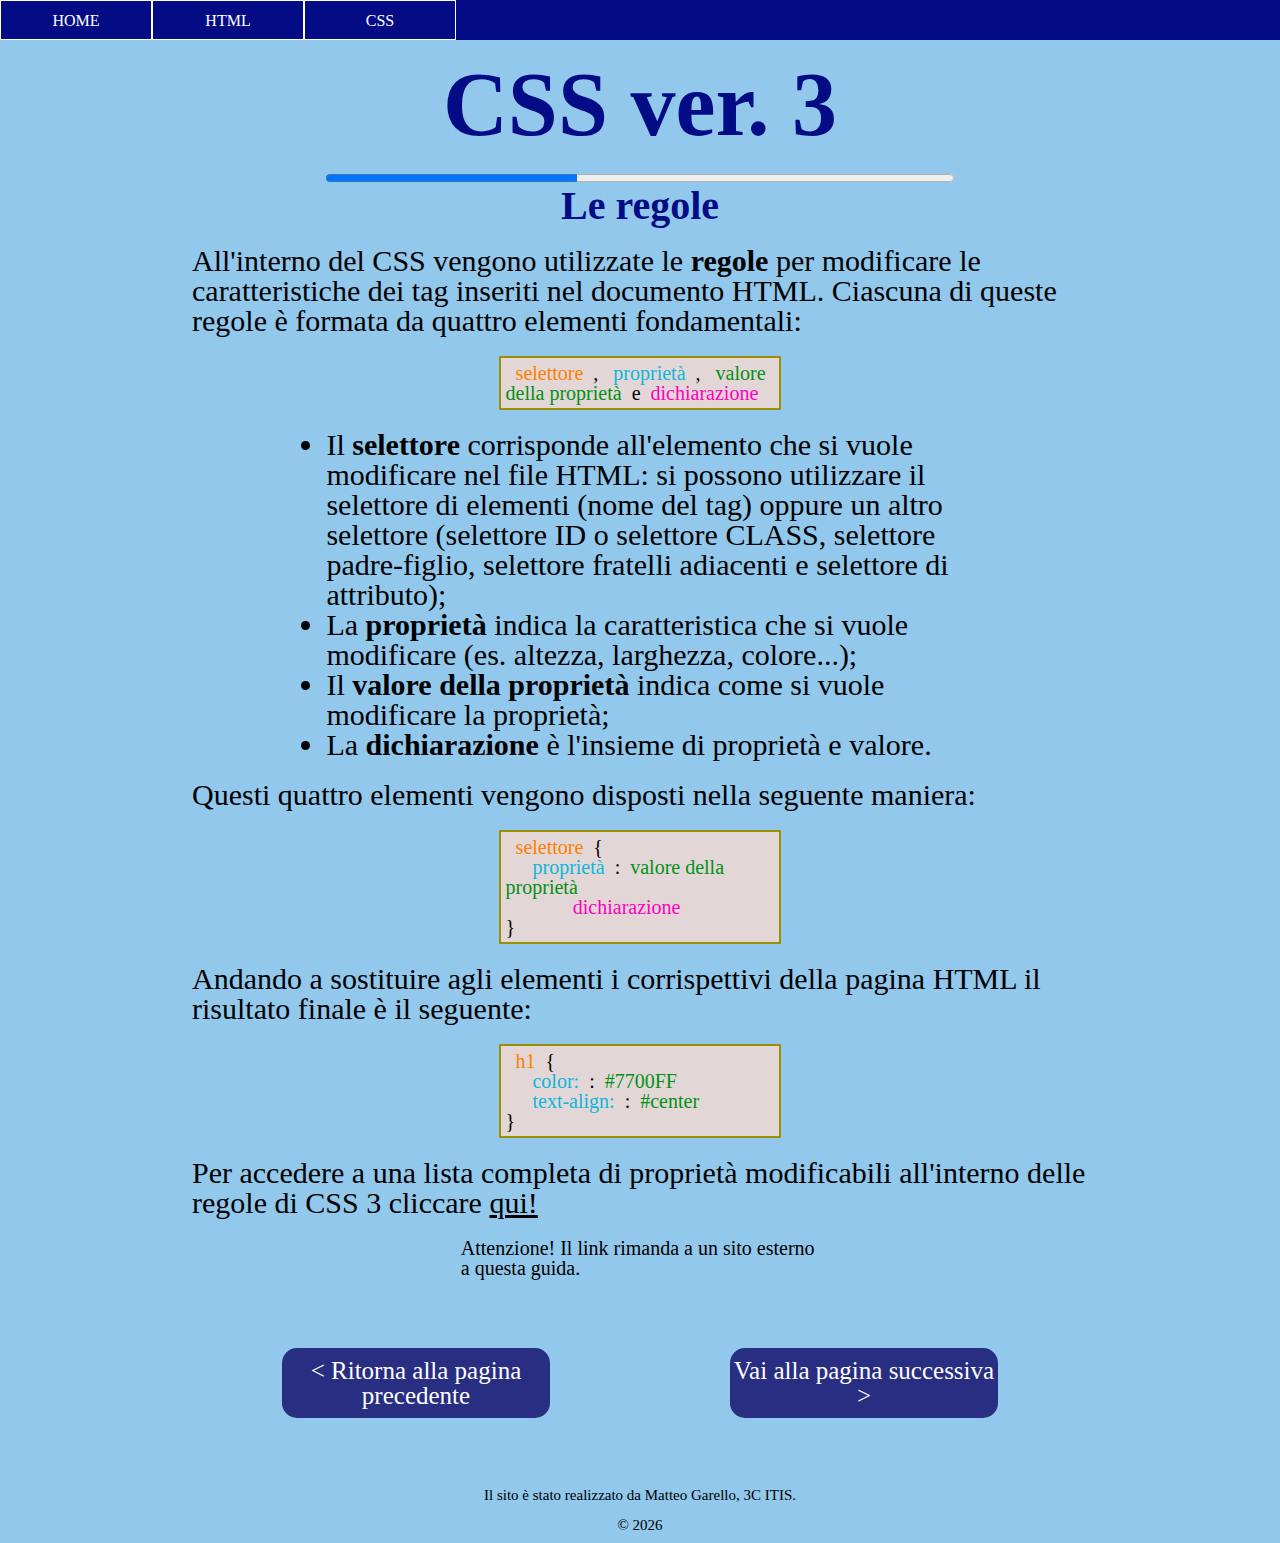
<file: html/css-pages/css-page-1.html>
<!DOCTYPE html>
<html lang="it">
<head>
    <!--inclusione dei metadata-->
    <meta charset="UTF-8">
    <meta http-equiv="X-UA-Compatible" content="IE=edge">
    <meta name="viewport" content="width=device-width, initial-scale=1.0">
    <meta name="description" content="Guida alla creazione di un sito web utilizzando il linguaggio HTML 5 e CSS 3">
    <meta name="author" content="Garello Matteo">
    <!--collegamento dei file CSS-->
    <link rel="stylesheet" href="../../css/reset.css">
    <link rel="stylesheet" href="../../css/style.css">
    <link rel="stylesheet" href="../../css/page.css">
    <link rel="stylesheet" href="../../css/footer.css">
    <!-- modifica stile -->
    <style>
        .board{
            background-color: #e3d6d6;
            margin-bottom: 20px;
            text-align: left;
        }
    </style>
    <!--collegamento del file JS-->
    <script src=""></script>
    <!--impostazione del titolo e icona-->
    <title>CSS 3 - Regole</title>
    <link rel="website icon" type="png" href="../../images/icons/css.png">
</head>
<body>
    <!--div contenente tutto il sito-->
    <div id="container">
        <div id="navbar">
            <div id="labels">
                <div class="option">
                    <a href="../../index.html" title="Introduzione">HOME</a>
                </div>
                <div class="option">
                    <a href="../html-pages/html-page.html" title="Guida a HTML">HTML</a> 
                </div>
                <div class="option">
                    <a href="./css-page.html" title="Guida a CSS">CSS</a>
                </div>
            </div>
        </div>
        <div id="guida">
            <h1>CSS ver. 3</h1>
            <div style="display: flex">
                <progress value="40" max="100"></progress>
            </div>
            <h2>Le regole</h2>
            <!-- progress bar -->
            <p>
                All'interno del CSS vengono utilizzate le <b>regole</b> per modificare le caratteristiche dei tag inseriti 
                nel documento HTML. Ciascuna di queste regole è formata da quattro elementi fondamentali:
            </p>
            <div class="board" style="background-color: #e3d6d6; margin-bottom: 20px;">
                <span style="color: rgb(255, 128, 0)">selettore</span>,
                <span style="color: rgb(10, 184, 218)">proprietà</span>,
                <span style="color: rgb(1, 145, 21)">valore della proprietà</span>e<span style="color: rgb(255, 0, 191)">dichiarazione</span>
            </div>
            <ul>
                <li>
                    Il <b>selettore</b> corrisponde all'elemento che si vuole modificare nel file HTML: 
                    si possono utilizzare il selettore di elementi (nome del tag) oppure un altro selettore 
                    (selettore ID o selettore CLASS, selettore padre-figlio, selettore fratelli adiacenti e 
                    selettore di attributo);
                </li>
                <li>
                    La <b>proprietà</b> indica la caratteristica che si vuole modificare (es. altezza, 
                    larghezza, colore...);
                </li>
                <li>
                    Il <b>valore della proprietà</b> indica come si vuole modificare la proprietà;
                </li>
                <li>
                    La <b>dichiarazione</b> è l'insieme di proprietà e valore.
                </li>
            </ul>
            <p>
                Questi quattro elementi vengono disposti nella seguente maniera:
            </p>
            <div class="board">
                <span style="color: rgb(255, 128, 0)">selettore</span>{
                <br/>
                <span style="color: rgb(10, 184, 218); margin-left: 10%">proprietà</span>:<span style="color: rgb(1, 145, 21)">valore della proprietà</span>
                <br/>
                <span style="color: rgb(255, 0, 191); margin-left: 25%">dichiarazione</span>
                <br/>
                }
            </div>
            <p>
                Andando a sostituire agli elementi i corrispettivi della pagina HTML il risultato finale è il seguente:
            </p>
            <div class="board">
                <span style="color: rgb(255, 128, 0)">h1</span>{
                <br/>
                <span style="color: rgb(10, 184, 218); margin-left: 10%">color:</span>:<span style="color: rgb(1, 145, 21)">#7700FF</span>
                <br/>
                <span style="color: rgb(10, 184, 218); margin-left: 10%">text-align:</span>:<span style="color: rgb(1, 145, 21)">#center</span>
                <br/>
                }
            </div>
            <p>
                Per accedere a una lista completa di proprietà modificabili all'interno delle regole di CSS 3 cliccare <a style="text-decoration: underline" href="https://www.tutorialrepublic.com/css-reference/css3-properties.php" title="Lista di proprietà CSS 3" target="new">qui!</a>
            </p>
            <p class="esempio" style="width: 40%">
                Attenzione! Il link rimanda a un sito esterno a questa guida.
            </p>       
        </div>
        <!--bottoni navigazione-->
        <div id="nav-buttons">
            <div class="nav-button">
                <a href="../css-pages/css-page.html" title="Ritorna alla pagina precedente">&lt; Ritorna alla pagina precedente</a>
            </div>
            <div class="nav-button">
                <a href="../css-pages/css-page-2.html" title="Vai alla pagina successiva">Vai alla pagina successiva &gt</a>
            </div>
        </div>
        <div class="ringraziamenti">
            Il sito è stato realizzato da Matteo Garello, 3C ITIS.
        </div>
        <div class="ringraziamenti">
            &copy
            <script src="../../js/year.js" type="text/javascript"></script>
        </div>
    </div>
</body>
</file>
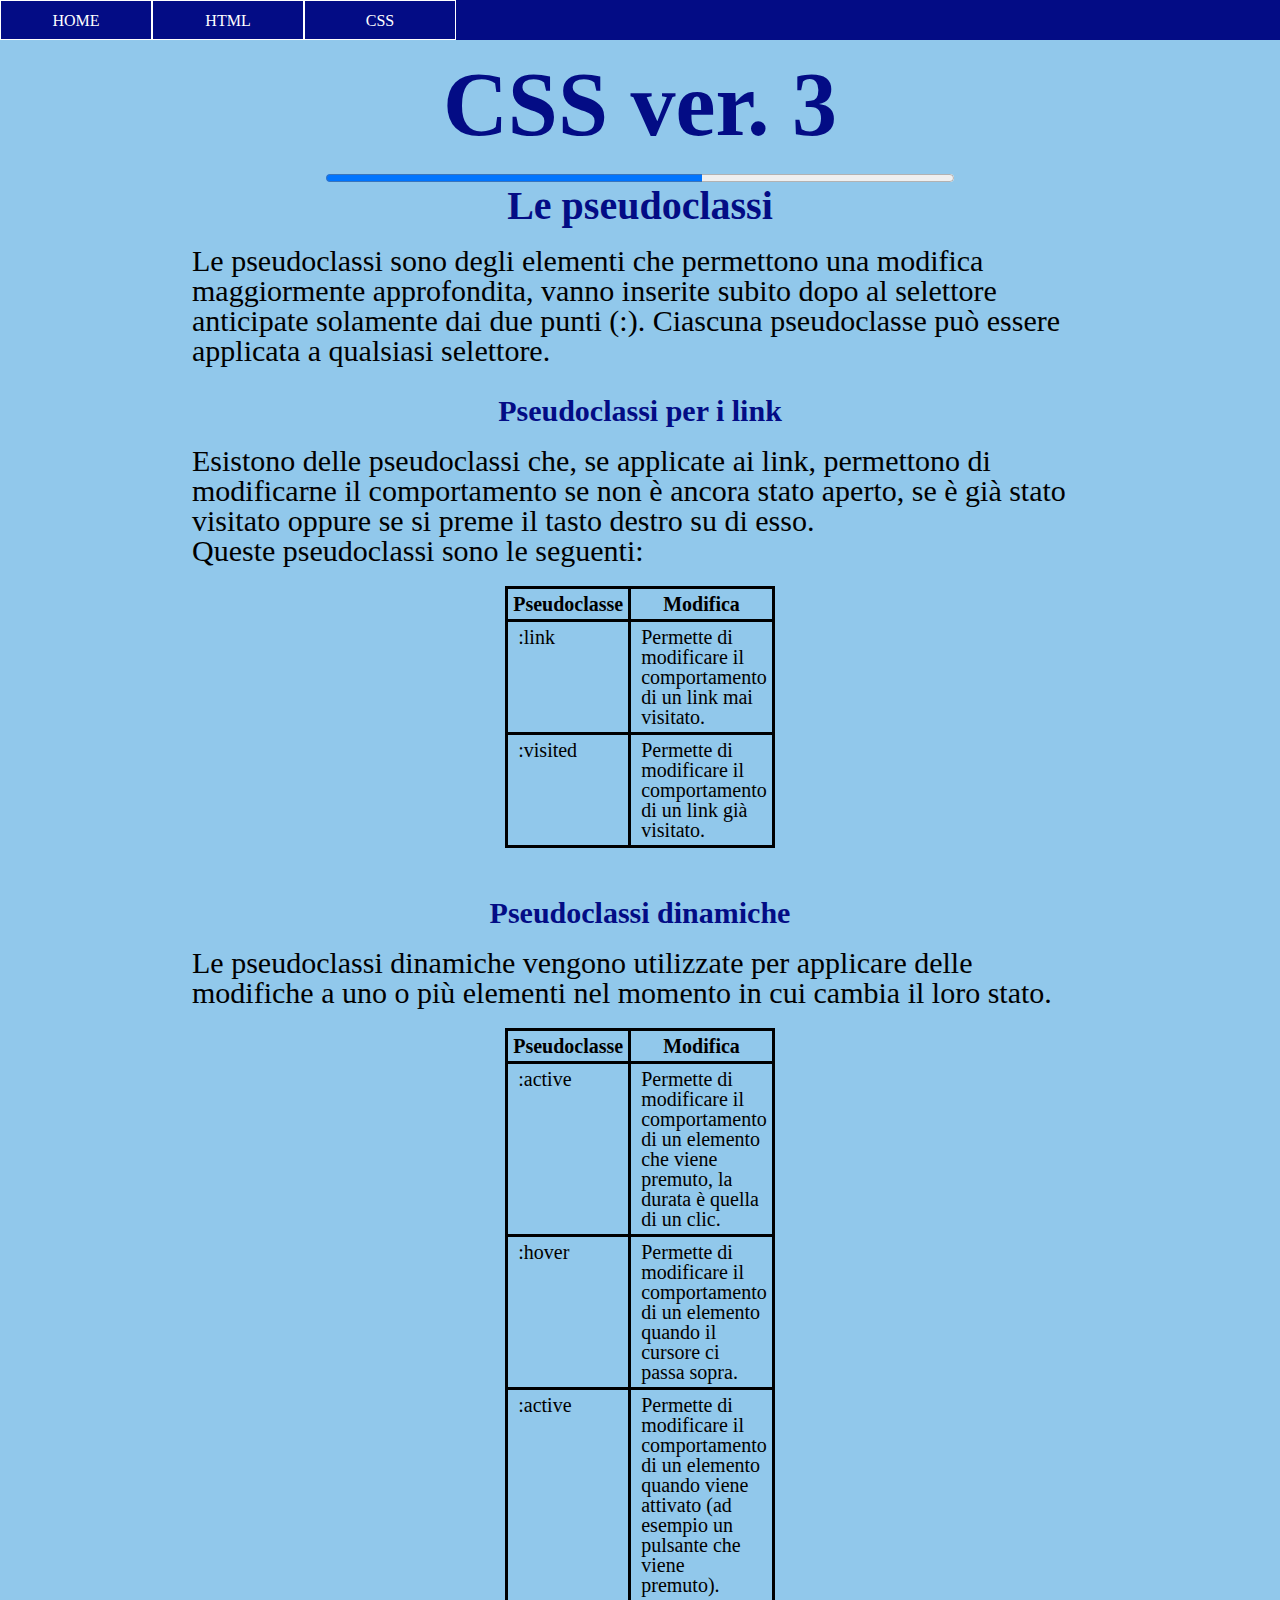
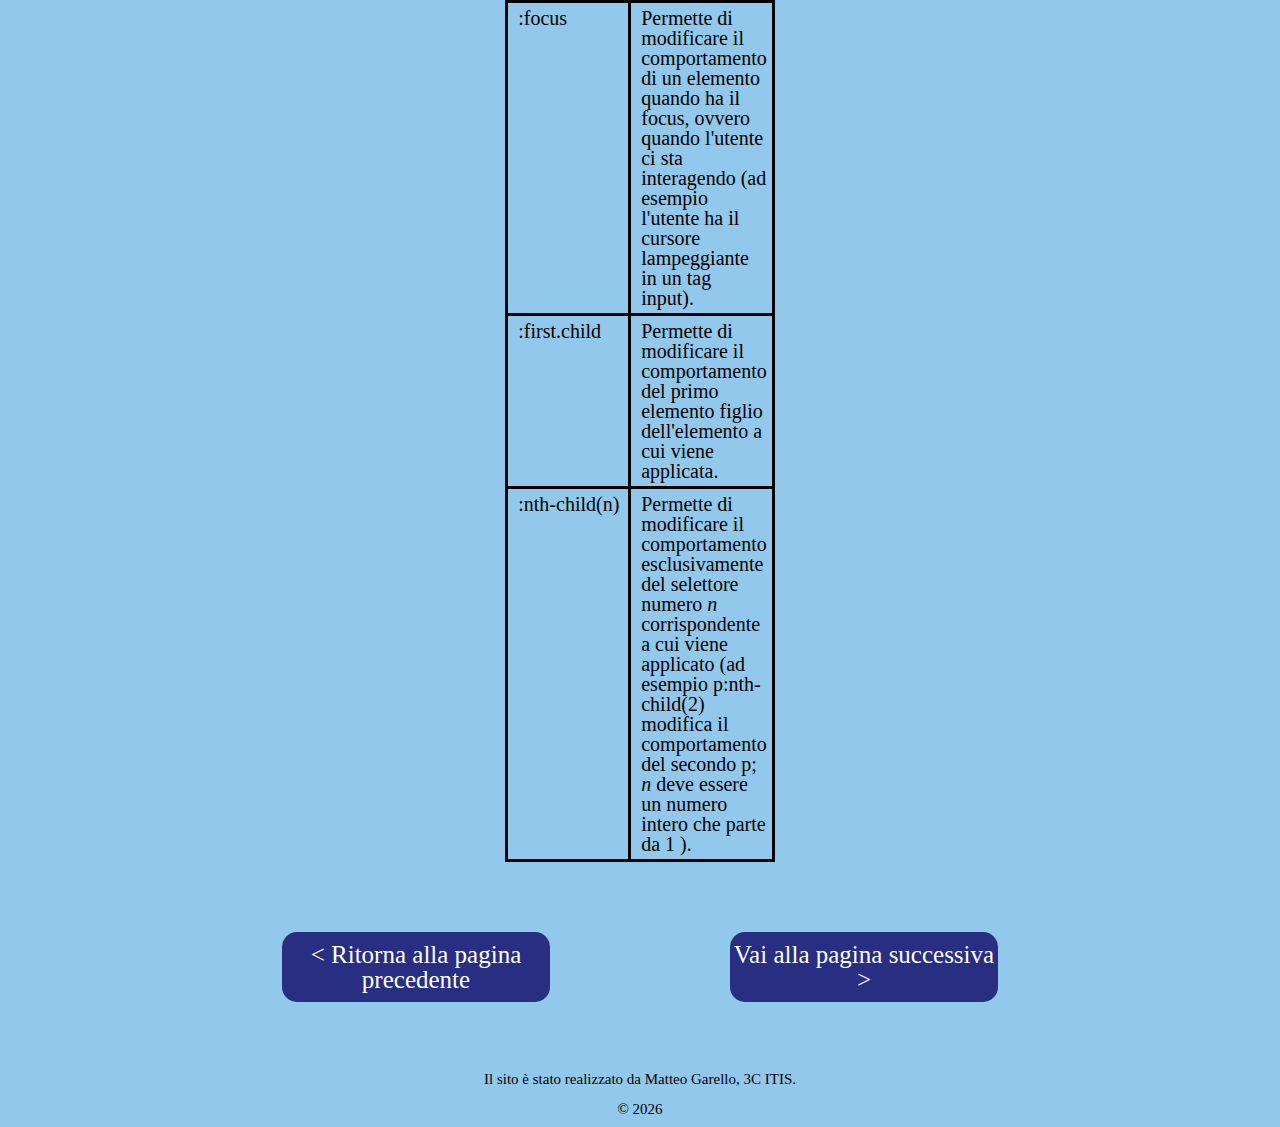
<file: html/css-pages/css-page-2.html>
<!DOCTYPE html>
<html lang="it">
<head>
    <!--inclusione dei metadata-->
    <meta charset="UTF-8">
    <meta http-equiv="X-UA-Compatible" content="IE=edge">
    <meta name="viewport" content="width=device-width, initial-scale=1.0">
    <meta name="description" content="Guida alla creazione di un sito web utilizzando il linguaggio HTML 5 e CSS 3">
    <meta name="author" content="Garello Matteo">
    <!--collegamento dei file CSS-->
    <link rel="stylesheet" href="../../css/reset.css">
    <link rel="stylesheet" href="../../css/style.css">
    <link rel="stylesheet" href="../../css/page.css">
    <link rel="stylesheet" href="../../css/footer.css">
    <!--collegamento del file JS-->
    <script src=""></script>
    <!--impostazione del titolo e icona-->
    <title>CSS 3 - Pseudoclassi</title>
    <link rel="website icon" type="png" href="../../images/icons/css.png">
</head>
<body>
    <!--div contenente tutto il sito-->
    <div id="container">
        <div id="navbar">
            <div id="labels">
                <div class="option">
                    <a href="../../index.html" title="Introduzione">HOME</a>
                </div>
                <div class="option">
                    <a href="../html-pages/html-page.html" title="Guida a HTML">HTML</a> 
                </div>
                <div class="option">
                    <a href="./css-page.html" title="Guida a CSS">CSS</a>
                </div>
            </div>
        </div>
        <div id="guida">
            <h1>CSS ver. 3</h1>
            <div style="display: flex">
                <progress value="60" max="100"></progress>
            </div>
            <h2>Le pseudoclassi</h2>
            <p>
                Le pseudoclassi sono degli elementi che permettono una modifica maggiormente approfondita, vanno inserite subito dopo 
                al selettore anticipate solamente dai due punti (:). 
                Ciascuna pseudoclasse può essere applicata a qualsiasi selettore.
            </p>
            <h3 id="preudo-link">
                Pseudoclassi per i link
            </h3>
            <p>
                Esistono delle pseudoclassi che, se applicate ai link, permettono di modificarne il comportamento se 
                non è ancora stato aperto, se è già stato visitato oppure se si preme il tasto destro su di esso. 
                <br/>
                Queste pseudoclassi sono le seguenti:
            </p>
            <table>
                <tr>
                    <th>
                        Pseudoclasse
                    </th>
                    <th>
                        Modifica
                    </th>
                </tr>
                <tr>
                    <td>
                        :link
                    </td>
                    <td>
                        Permette di modificare il comportamento di un link mai visitato.
                    </td>
                </tr>
                <tr>
                    <td>
                        :visited
                    </td>
                    <td>
                        Permette di modificare il comportamento di un link già visitato.
                    </td>
                </tr>
            </table>
            <h3>
                Pseudoclassi dinamiche
            </h3>
            <p>
                Le pseudoclassi dinamiche vengono utilizzate per applicare delle modifiche a uno o più elementi 
                nel momento in cui cambia il loro stato.
            </p>
            <table>
                <tr>
                    <th>
                        Pseudoclasse
                    </th>
                    <th>
                        Modifica
                    </th>
                </tr>
                <tr>
                    <td>
                        :active
                    </td>
                    <td>
                        Permette di modificare il comportamento di un elemento che viene premuto, la durata è quella di un clic.
                    </td>
                </tr>
                <tr>
                    <td>
                        :hover
                    </td>
                    <td>
                        Permette di modificare il comportamento di un elemento quando il cursore ci passa sopra.
                    </td>
                </tr>
                <tr>
                    <td>
                        :active
                    </td>
                    <td>
                        Permette di modificare il comportamento di un elemento quando viene attivato (ad esempio un pulsante che viene premuto).
                    </td>
                </tr>
                <tr>
                    <td>
                        :focus
                    </td>
                    <td>
                        Permette di modificare il comportamento di un elemento quando ha il focus, ovvero quando l'utente ci sta interagendo (ad esempio l'utente ha il cursore lampeggiante in un tag input).
                    </td>
                </tr>
                <tr>
                    <td>
                        :first.child
                    </td>
                    <td>
                        Permette di modificare il comportamento del primo elemento figlio dell'elemento a cui viene applicata.
                    </td>
                </tr>
                <tr>
                    <td>
                        :nth-child(n)
                    </td>
                    <td>
                        Permette di modificare il comportamento esclusivamente del selettore numero <i>n</i> corrispondente a cui viene applicato (ad esempio p:nth-child(2) modifica il comportamento del secondo p; <i>n</i> deve essere un numero intero che parte da 1 ).
                    </td>
                </tr>
            </table>
        </div>
        <div id="nav-buttons">
            <div class="nav-button">
                <a href="../css-pages/css-page-1.html" title="Ritorna alla pagina precedente">&lt; Ritorna alla pagina precedente</a>
            </div>
            <div class="nav-button">
                <a href="../css-pages/css-page-3.html" title="Vai alla pagina successiva">Vai alla pagina successiva &gt</a>
            </div>
        </div>
        <div class="ringraziamenti">
            Il sito è stato realizzato da Matteo Garello, 3C ITIS.
        </div>
        <div class="ringraziamenti">
            &copy
            <script src="../../js/year.js" type="text/javascript"></script>
        </div>
    </div>
</body>
</file>
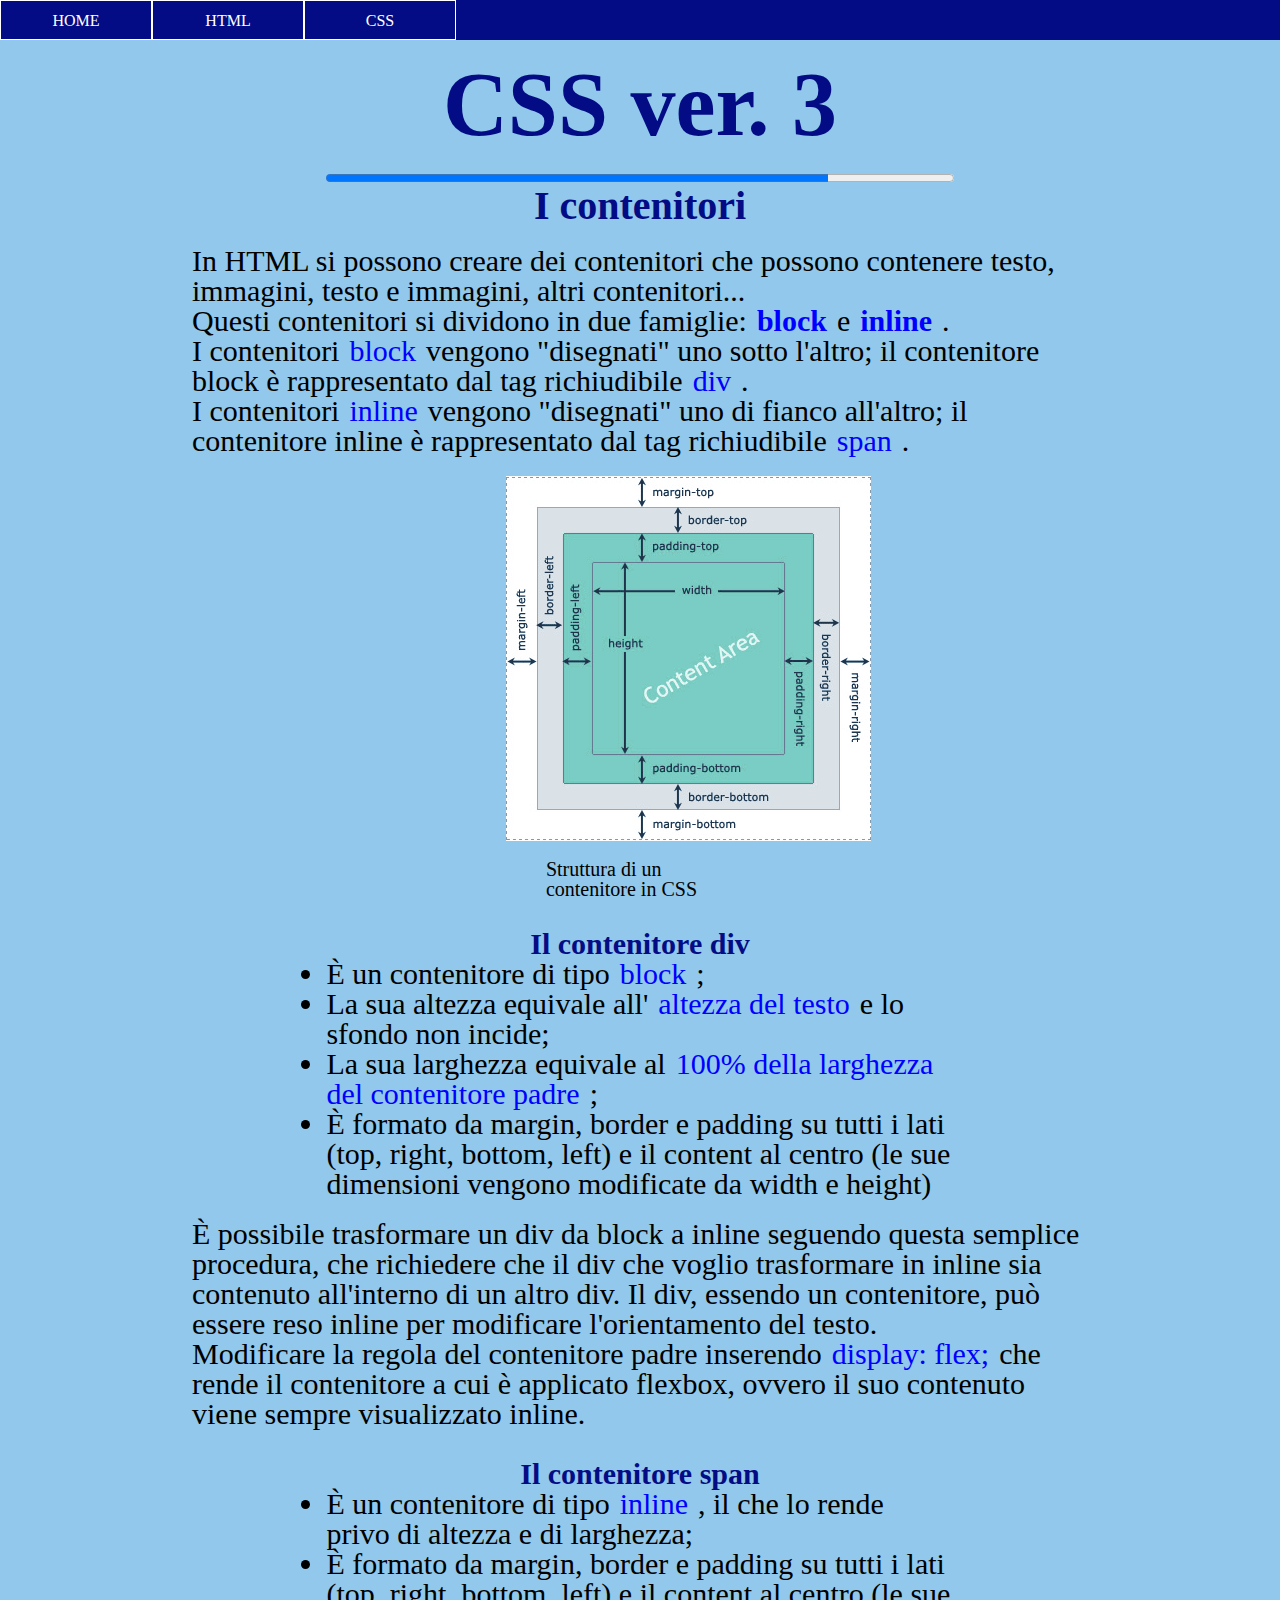
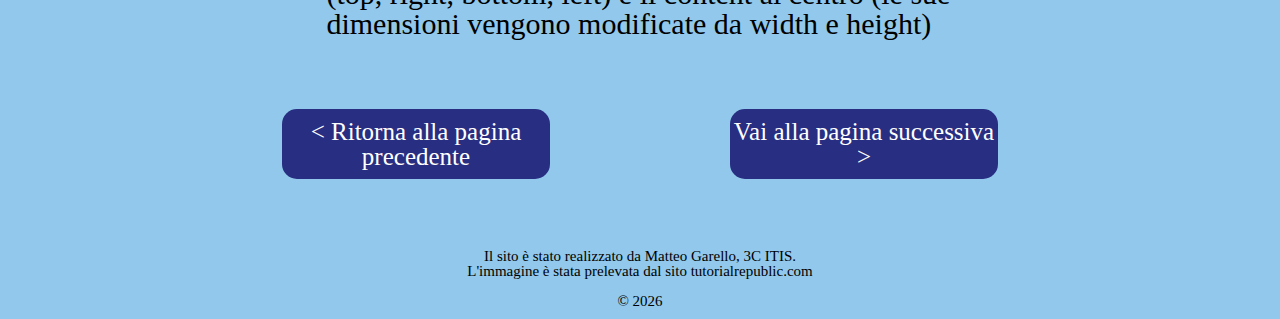
<file: html/css-pages/css-page-3.html>
<!DOCTYPE html>
<html lang="it">
<head>
    <!--inclusione dei metadata-->
    <meta charset="UTF-8">
    <meta http-equiv="X-UA-Compatible" content="IE=edge">
    <meta name="viewport" content="width=device-width, initial-scale=1.0">
    <meta name="description" content="Guida alla creazione di un sito web utilizzando il linguaggio HTML 5 e CSS 3">
    <meta name="author" content="Garello Matteo">
    <!--collegamento dei file CSS-->
    <link rel="stylesheet" href="../../css/reset.css">
    <link rel="stylesheet" href="../../css/style.css">
    <link rel="stylesheet" href="../../css/page.css">
    <link rel="stylesheet" href="../../css/footer.css">
    <!--collegamento del file JS-->
    <script src=""></script>
    <!--impostazione del titolo e icona-->
    <title>CSS 3 - Contenitori</title>
    <link rel="website icon" type="png" href="../../images/icons/css.png">
</head>
<body>
    <!--div contenente tutto il sito-->
    <div id="container">
        <div id="navbar">
            <div id="labels">
                <div class="option">
                    <a href="../../index.html" title="Introduzione">HOME</a>
                </div>
                <div class="option">
                    <a href="../html-pages/html-page.html" title="Guida a HTML">HTML</a> 
                </div>
                <div class="option">
                    <a href="./css-page.html" title="Guida a CSS">CSS</a>
                </div>
            </div>
        </div>
        <div id="guida">
            <h1>CSS ver. 3</h1>
            <div style="display: flex">
                <progress value="80" max="100"></progress>
            </div>
            <h2>I contenitori</h2>
            <p>
                In HTML si possono creare dei contenitori che possono contenere testo, immagini, testo e immagini, altri contenitori...
                <br/>
                Questi contenitori si dividono in due famiglie:<span><b>block</b></span>e<span><b>inline</b></span>.
                <br/>
                I contenitori<span>block</span>vengono "disegnati" uno sotto l'altro; il contenitore block è rappresentato dal tag richiudibile<span>div</span>.
                <br/>
                I contenitori<span>inline</span>vengono "disegnati" uno di fianco all'altro; il contenitore inline è rappresentato dal tag richiudibile<span>span</span>.
            </p>
            <div id="image-container">
                <img src="../../images/css-box-model.png" alt="Modello di contenitore CSS" id="model-container">
                <p class="esempio" style="width: 70%">
                    Struttura di un contenitore in CSS
                </p>
            </div>
            <h3>
                Il contenitore div
            </h3>
            <ul>
                <li>È un contenitore di tipo<span>block</span>;</li>
                <li>La sua altezza equivale all'<span>altezza del testo</span>e lo sfondo non incide;</li>
                <li>La sua larghezza equivale al<span>100% della larghezza del contenitore padre</span>;</li>
                <li>È formato da margin, border e padding su tutti i lati (top, right, bottom, left) e il content al centro (le sue dimensioni vengono modificate da width e height)</li>
            </ul>
            <p>
                È possibile trasformare un div da block a inline seguendo questa semplice procedura, che richiedere che il div che voglio trasformare 
                in inline sia contenuto all'interno di un altro div. Il div, essendo un contenitore, può essere reso inline per 
                modificare l'orientamento del testo.
                <br/>
                Modificare la regola del contenitore padre inserendo<span>display: flex;</span>che rende il contenitore a cui 
                è applicato flexbox, ovvero il suo contenuto viene sempre visualizzato inline.
            </p>
            <h3>
                Il contenitore span
            </h3>
            <ul>
                <li>È un contenitore di tipo<span>inline</span>, il che lo rende privo di altezza e di larghezza;</li>
                <li>È formato da margin, border e padding su tutti i lati (top, right, bottom, left) e il content al centro (le sue dimensioni vengono modificate da width e height)</li>
            </ul>
            
        </div>
        <div id="nav-buttons">
            <div class="nav-button">
                <a href="../css-pages/css-page-2.html" title="Ritorna alla pagina precedente">&lt; Ritorna alla pagina precedente</a>
            </div>
            <div class="nav-button">
                <a href="../css-pages/css-page-4.html" title="Vai alla pagina successiva">Vai alla pagina successiva &gt</a>
            </div>
        </div>
        <div class="ringraziamenti">
            Il sito è stato realizzato da Matteo Garello, 3C ITIS.
            <br/>
            <a href="#model-container">L'immagine</a> è stata prelevata dal sito <a href="https://www.tutorialrepublic.com/css-tutorial/css-box-model.php" title="tutorialrepublic.com" target="new">tutorialrepublic.com</a>
        </div>
        <div class="ringraziamenti">
            &copy
            <script src="../../js/year.js" type="text/javascript"></script>
        </div>
    </div>
</body>
</file>
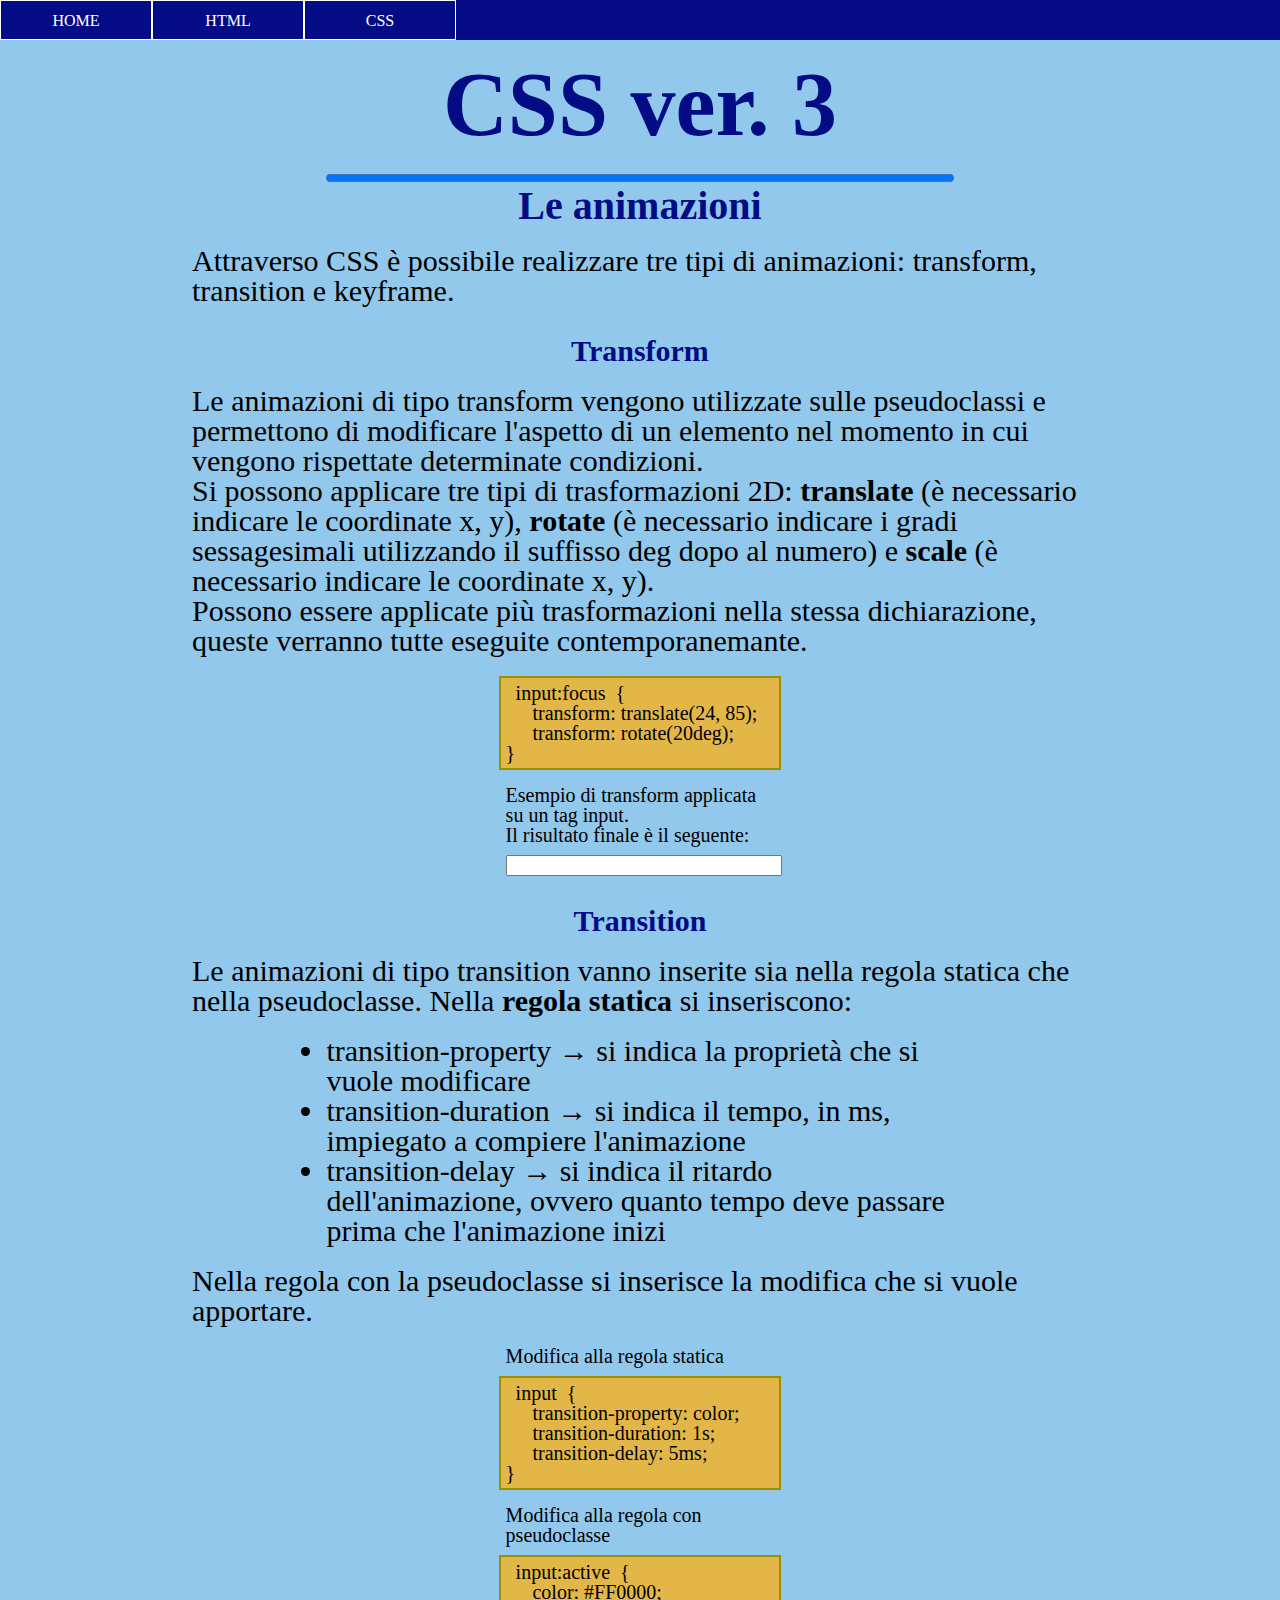
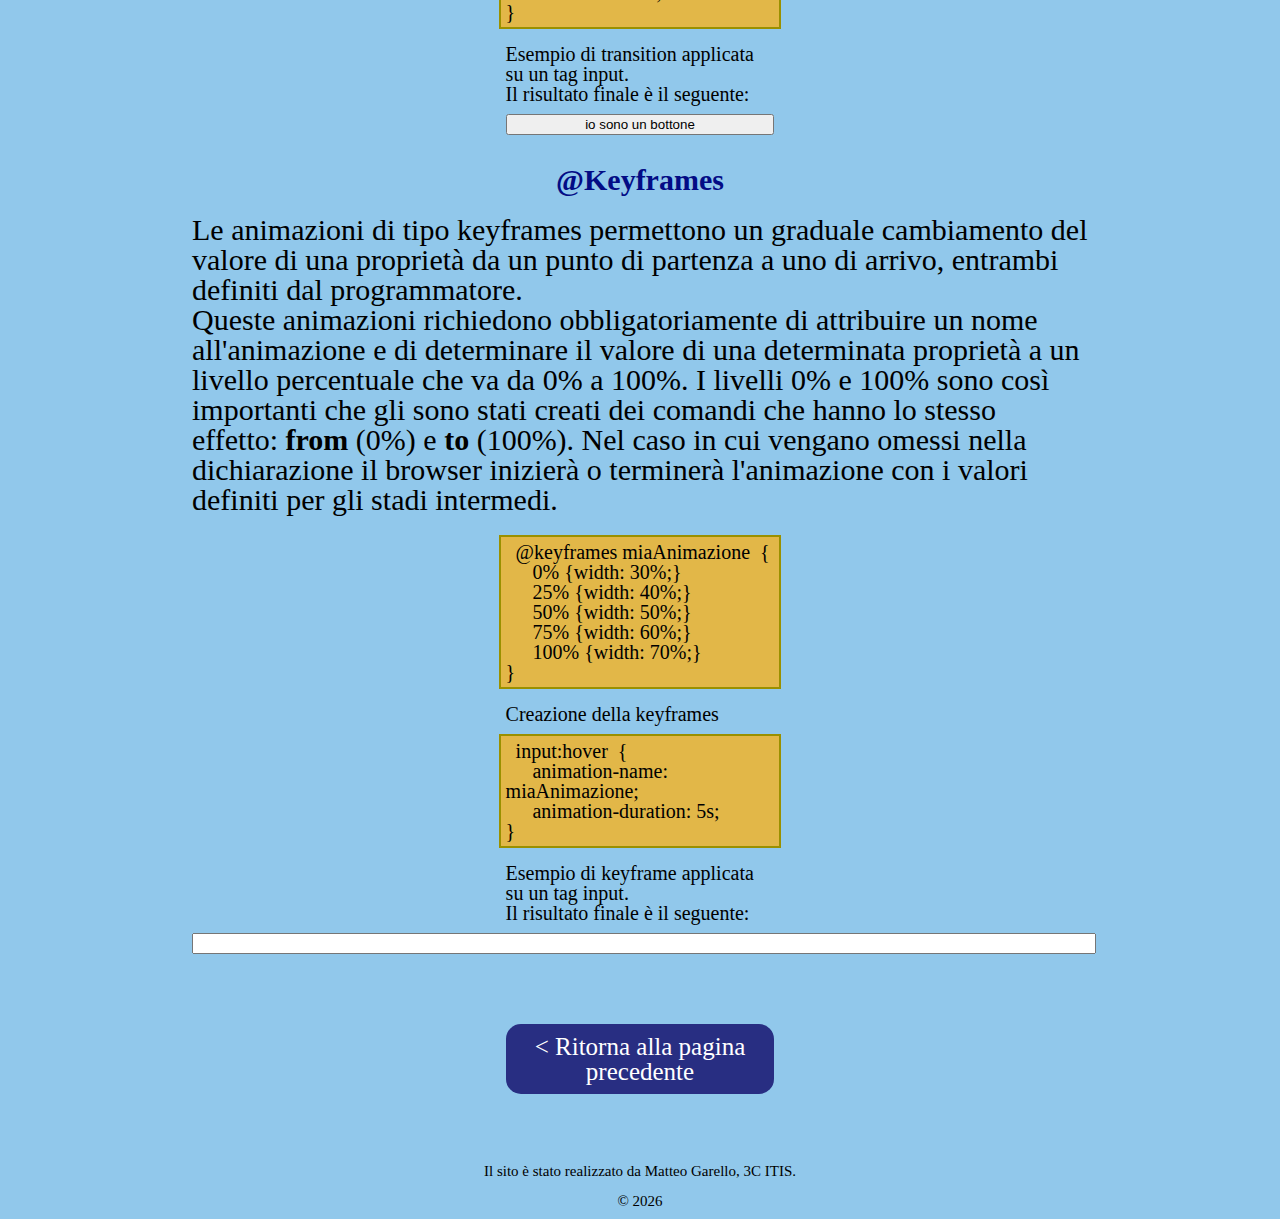
<file: html/css-pages/css-page-4.html>
<!DOCTYPE html>
<html lang="it">
<head>
    <!--inclusione dei metadata-->
    <meta charset="UTF-8">
    <meta http-equiv="X-UA-Compatible" content="IE=edge">
    <meta name="viewport" content="width=device-width, initial-scale=1.0">
    <meta name="description" content="Guida alla creazione di un sito web utilizzando il linguaggio HTML 5 e CSS 3">
    <meta name="author" content="Garello Matteo">
    <!--collegamento dei file CSS-->
    <link rel="stylesheet" href="../../css/reset.css">
    <link rel="stylesheet" href="../../css/style.css">
    <link rel="stylesheet" href="../../css/page.css">
    <link rel="stylesheet" href="../../css/animations.css">
    <link rel="stylesheet" href="../../css/footer.css">
    <!--collegamento del file JS-->
    <script src=""></script>
    <!--impostazione del titolo e icona-->
    <title>CSS 3 - Animazioni</title>
    <link rel="website icon" type="png" href="../../images/icons/css.png">
</head>
<body>
    <!--div contenente tutto il sito-->
    <div id="container">
        <div id="navbar">
            <div id="labels">
                <div class="option">
                    <a href="../../index.html" title="Introduzione">HOME</a>
                </div>
                <div class="option">
                    <a href="../html-pages/html-page.html" title="Guida a HTML">HTML</a> 
                </div>
                <div class="option">
                    <a href="./css-page.html" title="Guida a CSS">CSS</a>
                </div>
            </div>
        </div>
        <div id="guida">
            <h1>CSS ver. 3</h1>
            <div style="display: flex">
                <progress value="100" max="100"></progress>
            </div>
            <h2>Le animazioni</h2>
            <p>
                Attraverso CSS è possibile realizzare tre tipi di animazioni: transform, transition e keyframe.
            </p>
            <h3>
                Transform
            </h3>
            <p>
                Le animazioni di tipo transform vengono utilizzate sulle pseudoclassi e permettono di modificare l'aspetto di un elemento 
                nel momento in cui vengono rispettate determinate condizioni.
                <br/>
                Si possono applicare tre tipi di trasformazioni 2D: <b>translate</b> (è necessario indicare le coordinate x, y), <b>rotate</b> 
                (è necessario indicare i gradi sessagesimali utilizzando il suffisso deg dopo al numero) e <b>scale</b> (è necessario indicare le 
                coordinate x, y).
                <br/>
                Possono essere applicate più trasformazioni nella stessa dichiarazione, queste verranno tutte eseguite contemporanemante.
            </p>
            <div class="board">
                <span>input:focus</span>{
                <br/>
                <span style="margin-left: 10%">transform: translate(24, 85);</span>
                <br/>
                <span style="margin-left: 10%">transform: rotate(20deg);</span>
                <br/>
                }
            </div>
            <p class="esempio">
                Esempio di transform applicata su un tag input.
                <br/>
                Il risultato finale è il seguente:
            </p>
            <div class="input-container">
                <input type="text" name="text" class="prova">
            </div>
            <h3>
                Transition
            </h3>
            <p>
                Le animazioni di tipo transition vanno inserite sia nella regola statica che nella pseudoclasse. Nella <b>regola statica</b> 
                si inseriscono:
            </p>
            <ul>
                <li>transition-property → si indica la proprietà che si vuole modificare</li>
                <li>transition-duration → si indica il tempo, in ms, impiegato a compiere l'animazione</li>
                <li>transition-delay → si indica il ritardo dell'animazione, ovvero quanto tempo deve passare prima che l'animazione inizi</li>
            </ul>
            <p>
                Nella regola con la pseudoclasse si inserisce la modifica che si vuole apportare.
            </p>
            <p class="esempio">
                Modifica alla regola statica
            </p>
            <div class="board">
                <span>input</span>{
                <br/>
                <span style="margin-left: 10%">transition-property: color;</span>
                <br/>
                <span style="margin-left: 10%">transition-duration: 1s;</span>
                <br/>
                <span style="margin-left: 10%">transition-delay: 5ms;</span>
                <br/>
                }
            </div>
            <p class="esempio">
                Modifica alla regola con pseudoclasse
            </p>
            <div class="board">
                <span>input:active</span>{
                <br/>
                <span style="margin-left: 10%">color: #FF0000;</span>
                <br/>
                }
            </div>
            <p class="esempio">
                Esempio di transition applicata su un tag input.
                <br/>
                Il risultato finale è il seguente:
            </p>
            <div class="input-container">
                <input type="button" value="io sono un bottone" class="prova">
            </div>
            <h3>
                @Keyframes
            </h3>
            <p>
                Le animazioni di tipo keyframes permettono un graduale cambiamento del valore di una proprietà da un punto di partenza 
                a uno di arrivo, entrambi definiti dal programmatore.
                <br/>
                Queste animazioni richiedono obbligatoriamente di attribuire un nome all'animazione e di determinare il valore di una determinata 
                proprietà a un livello percentuale che va da 0% a 100%. I livelli 0% e 100% sono così importanti che gli sono stati 
                creati dei comandi che hanno lo stesso effetto: <b>from</b> (0%) e <b>to</b> (100%). Nel caso in cui vengano omessi nella dichiarazione 
                il browser inizierà o terminerà l'animazione con i valori definiti per gli stadi intermedi.



            </p>
            <div class="board">
                <span>@keyframes miaAnimazione</span>{
                <br/>
                <span style="margin-left: 10%">0% {width: 30%;}</span>
                <br/>
                <span style="margin-left: 10%">25% {width: 40%;}</span>
                <br/>
                <span style="margin-left: 10%">50% {width: 50%;}</span>
                <br/>
                <span style="margin-left: 10%">75% {width: 60%;}</span>
                <br/>
                <span style="margin-left: 10%">100% {width: 70%;}</span>
                <br/>
                }
            </div>
            <p class="esempio">
                Creazione della keyframes
            </p>
            <div class="board">
                <span>input:hover</span>{
                <br/>
                <span style="margin-left: 10%">animation-name: miaAnimazione;</span>
                <br/>
                <span style="margin-left: 10%">animation-duration: 5s;</span>
                <br/>
                }
            </div>
            <p class="esempio">
                Esempio di keyframe applicata su un tag input.
                <br/>
                Il risultato finale è il seguente:
            </p>
            <div class="input-container" id="keyframe-container">
                <input type="number" name="number" class="prova">
            </div>
        </div>
        <div id="nav-buttons">
            <div class="nav-button">
                <a href="../css-pages/css-page-3.html" title="Ritorna alla pagina precedente">&lt; Ritorna alla pagina precedente</a>
            </div>
            <!-- <div class="nav-button">
                <a href="../css-pages/css-page-5.html" title="Vai alla pagina successiva">Vai alla pagina successiva &gt</a>
            </div> -->
        </div>
        <div class="ringraziamenti">
            Il sito è stato realizzato da Matteo Garello, 3C ITIS.
        </div>
        <div class="ringraziamenti">
            &copy
            <script src="../../js/year.js" type="text/javascript"></script>
        </div>
    </div>
</body>
</file>
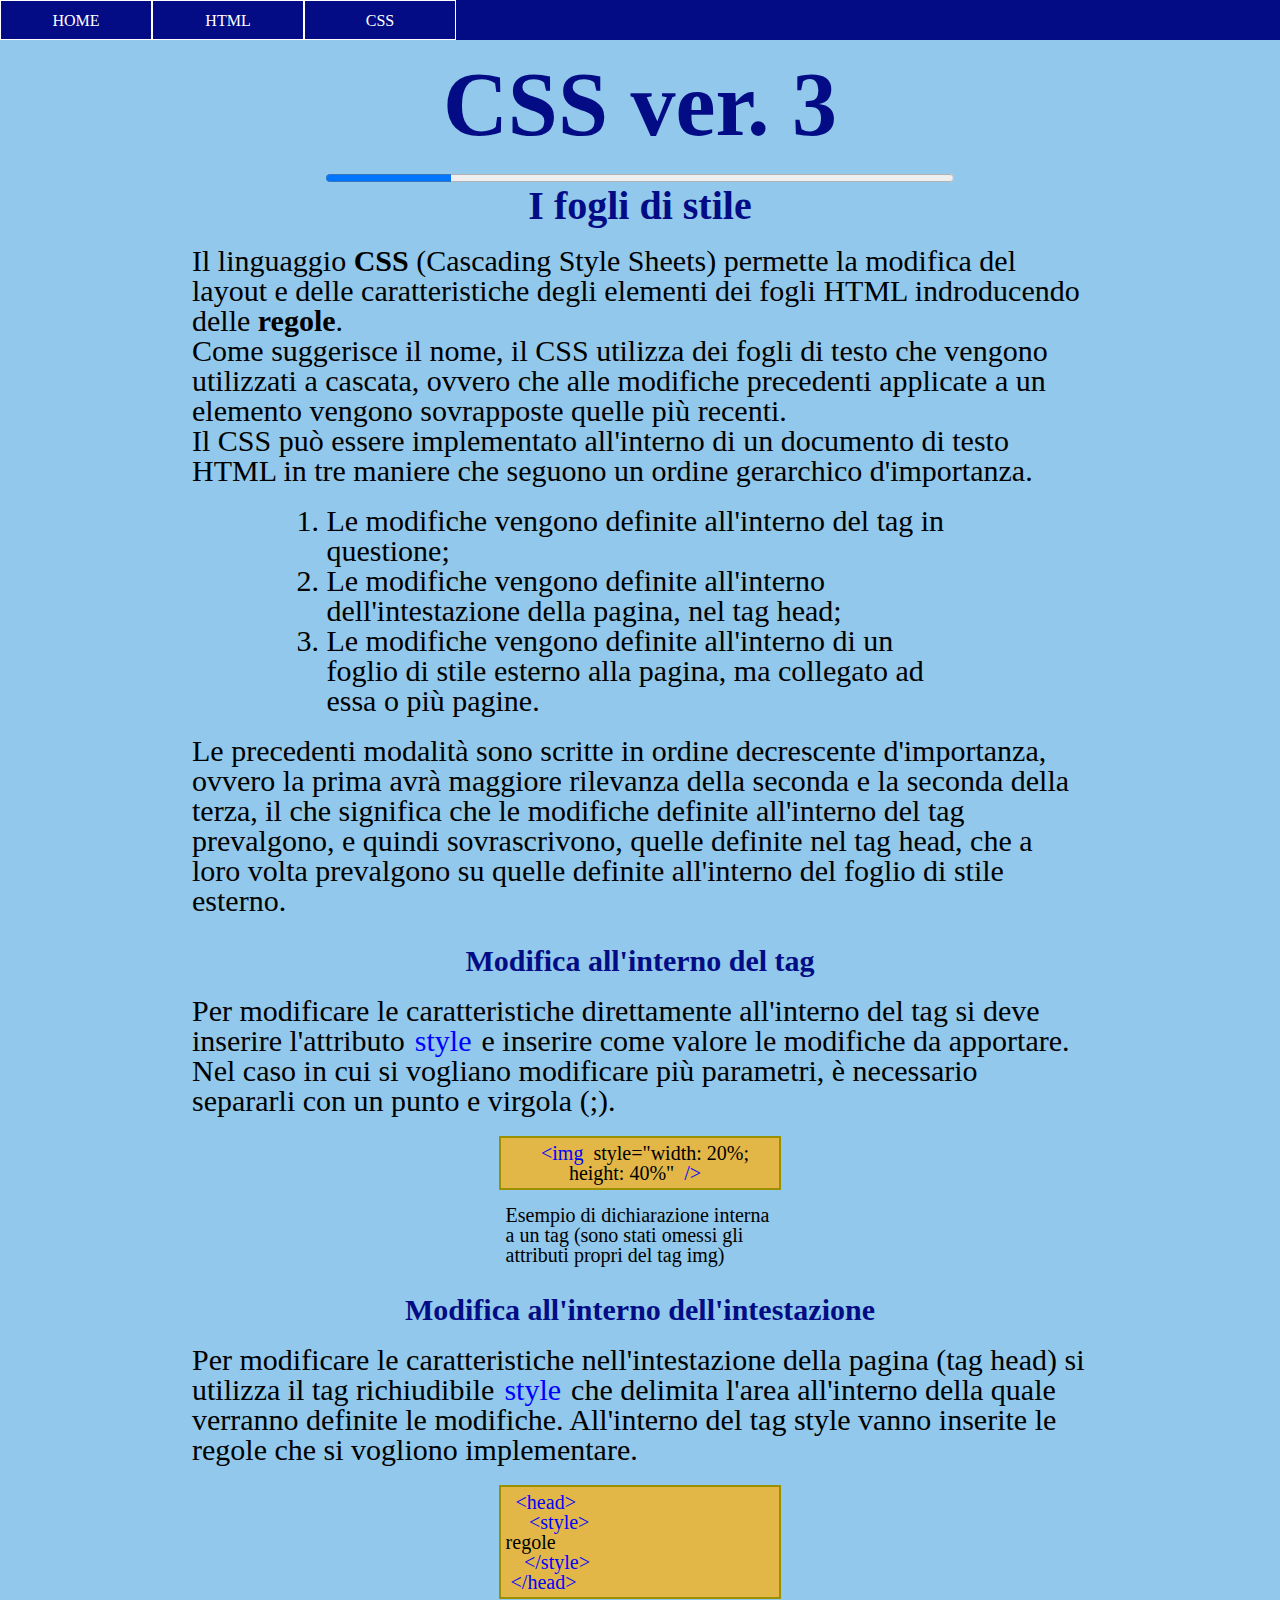
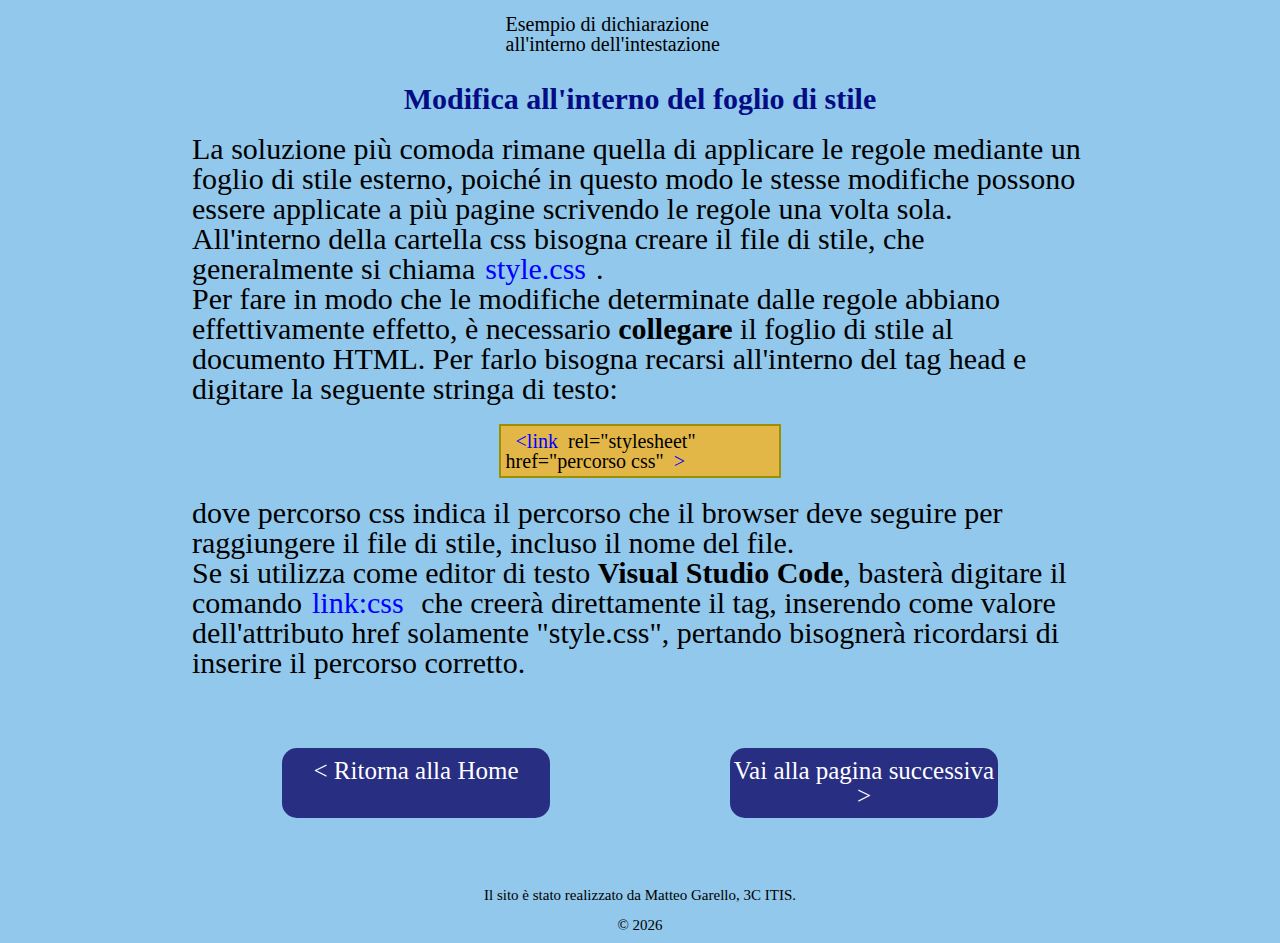
<file: html/css-pages/css-page.html>
<!DOCTYPE html>
<html lang="it">
<head>
    <!--inclusione dei metadata-->
    <meta charset="UTF-8">
    <meta http-equiv="X-UA-Compatible" content="IE=edge">
    <meta name="viewport" content="width=device-width, initial-scale=1.0">
    <meta name="description" content="Guida alla creazione di un sito web utilizzando il linguaggio HTML 5 e CSS 3">
    <meta name="author" content="Garello Matteo">
    <!--collegamento dei file CSS-->
    <link rel="stylesheet" href="../../css/reset.css">
    <link rel="stylesheet" href="../../css/style.css">
    <link rel="stylesheet" href="../../css/page.css">
    <link rel="stylesheet" href="../../css/footer.css">
    <!--collegamento del file JS-->
    <script src=""></script>
    <!--impostazione del titolo e icona-->
    <title>CSS 3 - Fogli di stile</title>
    <link rel="website icon" type="png" href="../../images/icons/css.png">
</head>
<body>
    <!--div contenente tutto il sito-->
    <div id="container">
        <div id="navbar">
            <div id="labels">
                <div class="option">
                    <a href="../../index.html" title="Introduzione">HOME</a>
                </div>
                <div class="option">
                    <a href="../html-pages/html-page.html" title="Guida a HTML">HTML</a> 
                </div>
                <div class="option">
                    <a href="./css-page.html" title="Guida a CSS">CSS</a>
                </div>
            </div>
        </div>
        <div id="guida">
            <h1>CSS ver. 3</h1>
            <div style="display: flex">
                <progress value="20" max="100"></progress>
            </div>
            <h2>I fogli di stile</h2>
            <p>
                Il linguaggio <b>CSS</b> (Cascading Style Sheets) permette la modifica del layout e delle caratteristiche 
                degli elementi dei fogli HTML indroducendo delle <a href="../css-pages/css-page-1.html"><b>regole</b></a>.
                <br/>
                Come suggerisce il nome, il CSS utilizza dei fogli di testo che vengono utilizzati a cascata, ovvero che alle modifiche 
                precedenti applicate a un elemento vengono sovrapposte quelle più recenti.
                <br/>
                Il CSS può essere implementato all'interno di un documento di testo HTML in tre maniere che seguono un ordine gerarchico d'importanza.
            </p>
            <ol>
                <li>Le modifiche vengono definite all'interno del tag in questione;</li>
                <li>Le modifiche vengono definite all'interno dell'intestazione della pagina, nel tag head;</li>
                <li>Le modifiche vengono definite all'interno di un foglio di stile esterno alla pagina, ma collegato ad essa o più pagine.</li>
            </ol>
            <p>
                Le precedenti modalità sono scritte in ordine decrescente d'importanza, ovvero la prima avrà maggiore rilevanza della seconda e la seconda della terza, 
                il che significa che le modifiche definite all'interno del tag prevalgono, e quindi sovrascrivono, quelle definite nel tag head, che a loro volta prevalgono 
                su quelle definite all'interno del foglio di stile esterno.
            </p>
            <!-- interno tag -->
            <h3>
                Modifica all'interno del tag
            </h3>
            <p>
                Per modificare le caratteristiche direttamente all'interno del tag si deve inserire l'attributo<span>style</span>e 
                inserire come valore le modifiche da apportare. Nel caso in cui si vogliano modificare più parametri, 
                è necessario separarli con un punto e virgola (;).
            </p>
            <div class="board">
                <span class="open-tag">&ltimg</span>
                style="width: 20%; height: 40%"
                <span class="close-tag">/&gt</span>
            </div>
            <p class="esempio">
                Esempio di dichiarazione interna a un tag (sono stati omessi gli attributi propri del tag img)
            </p>
            <!-- interno head -->
            <h3>
                Modifica all'interno dell'intestazione
            </h3>
            <p>
                Per modificare le caratteristiche nell'intestazione della pagina (tag head) si utilizza il tag richiudibile<span>style</span>che delimita 
                l'area all'interno della quale verranno definite le modifiche. All'interno del tag style vanno inserite le regole che si vogliono implementare.
            </p>
            <div class="board" style="text-align: left;">
                <span class="open-tag">&lthead&gt</span>
                <br/>
                <span class="open-tag" style="padding-left: 5%">&ltstyle&gt</span>
                <br/>
                regole
                <br/>
                <span class="close-tag" style="padding-left: 5%">&lt/style&gt</span>
                <br/>
                <span class="close-tag">&lt/head&gt</span>
            </div>
            <p class="esempio">
                Esempio di dichiarazione all'interno dell'intestazione
            </p>
            <!-- foglio css -->
            <h3>
                Modifica all'interno del foglio di stile
            </h3>
            <p>
                La soluzione più comoda rimane quella di applicare le regole mediante un foglio di stile esterno, poiché 
                in questo modo le stesse modifiche possono essere applicate a più pagine scrivendo le regole una volta sola.
                <br/>
                All'interno della cartella css bisogna creare il file di stile, che generalmente si chiama<span>style.css</span>.
                <br/>
                Per fare in modo che le modifiche determinate dalle regole abbiano effettivamente effetto, è necessario 
                <b>collegare</b> il foglio di stile al documento HTML. Per farlo bisogna recarsi all'interno del tag head e 
                digitare la seguente stringa di testo:
            </p>
            <div class="board" style="text-align: left;">
                <span class="open-tag">&ltlink</span>
                rel="stylesheet" href="percorso css"
                <span class="close-tag">&gt</span>
            </div>
            <p>
                dove percorso css indica il percorso che il browser deve seguire per raggiungere il file di stile, incluso il nome del file.
                <br/>
                Se si utilizza come editor di testo <b>Visual Studio Code</b>, basterà digitare il comando<span>link:css</span> che creerà direttamente 
                il tag, inserendo come valore dell'attributo href solamente "style.css", pertando bisognerà ricordarsi di inserire il percorso corretto.
            </p>
        </div>
        <!--bottoni navigazione-->
        <div id="nav-buttons">
            <div class="nav-button">
                <a href="../../index.html" title="Ritorna alla Home">&lt; Ritorna alla Home</a>
            </div>
            <div class="nav-button">
                <a href="../css-pages/css-page-1.html" title="Vai alla pagina successiva">Vai alla pagina successiva &gt</a>
            </div>
            <!-- origine
            https://www.tutorialrepublic.com/css-reference/css3-properties.php -->
        </div>
        <div class="ringraziamenti">
            Il sito è stato realizzato da Matteo Garello, 3C ITIS.
        </div>
        <div class="ringraziamenti">
            &copy
            <script src="../../js/year.js" type="text/javascript"></script>
        </div>
    </div>
</body>
</file>
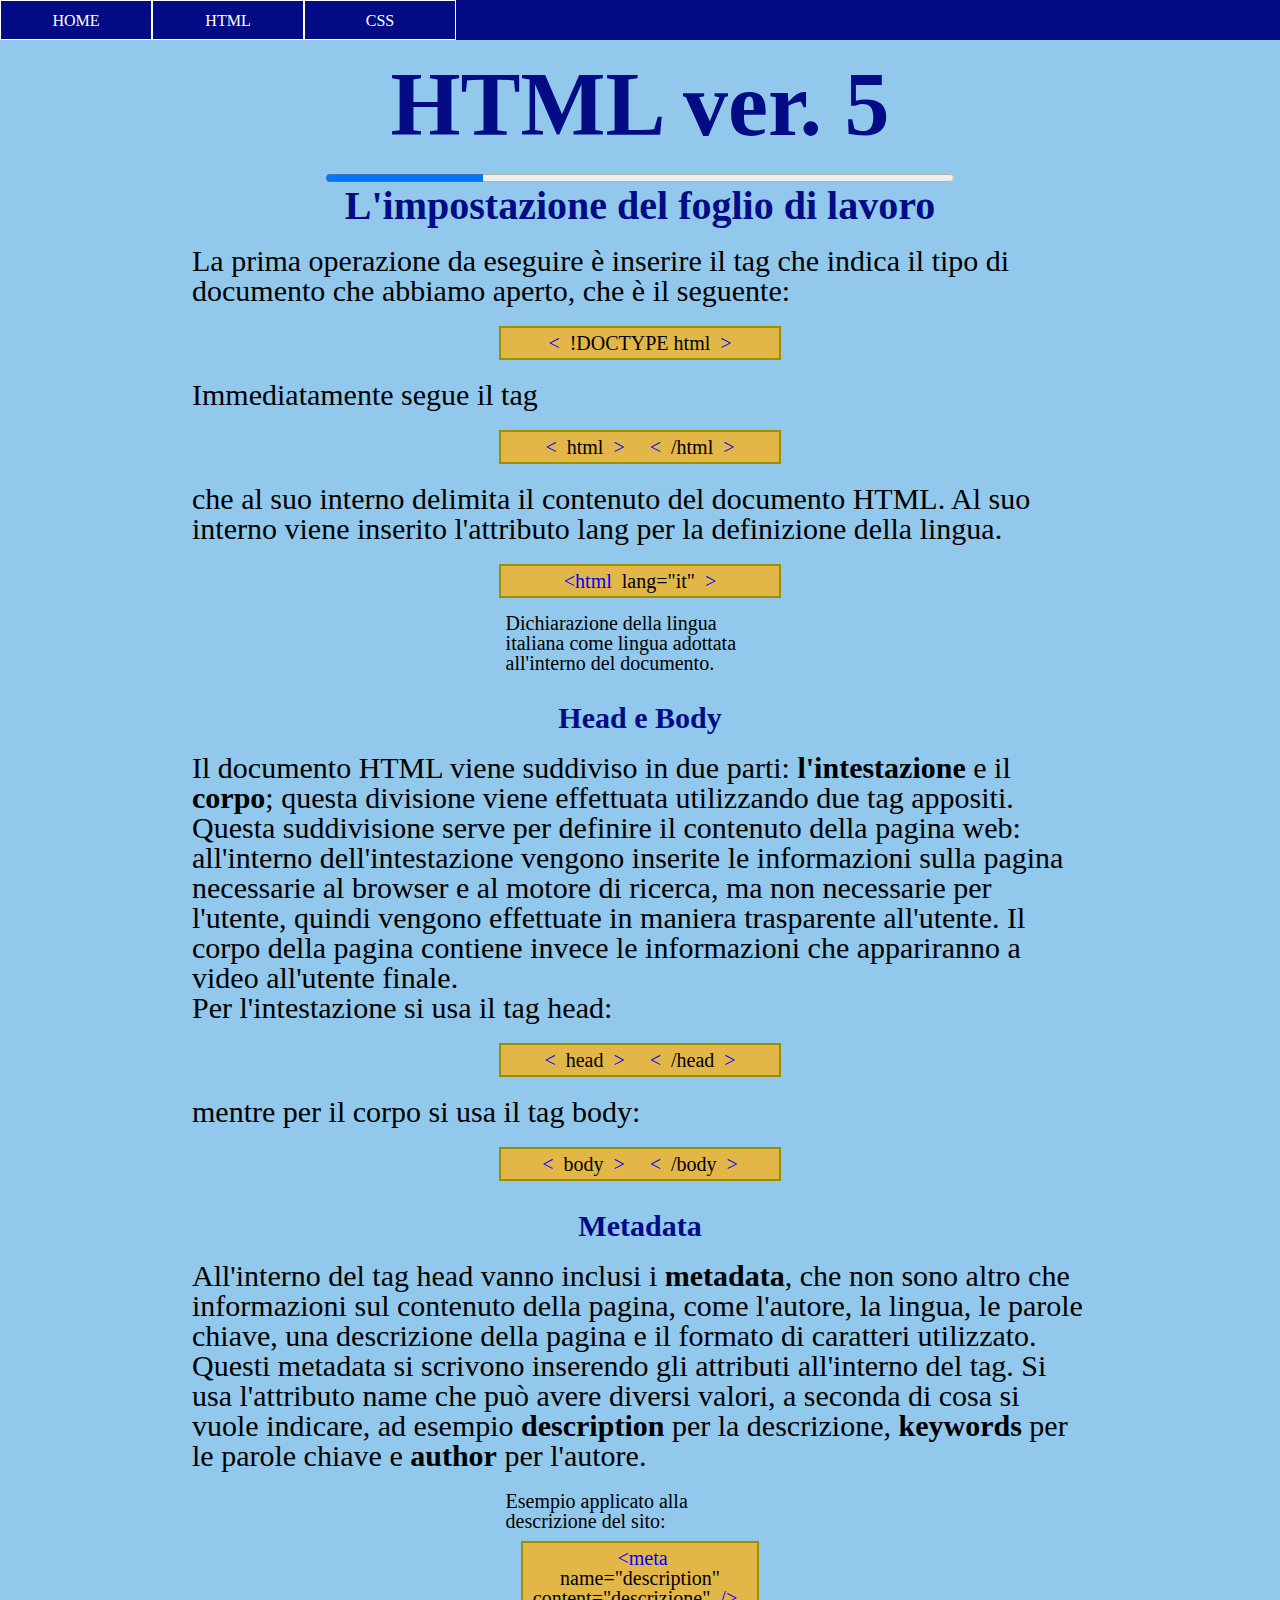
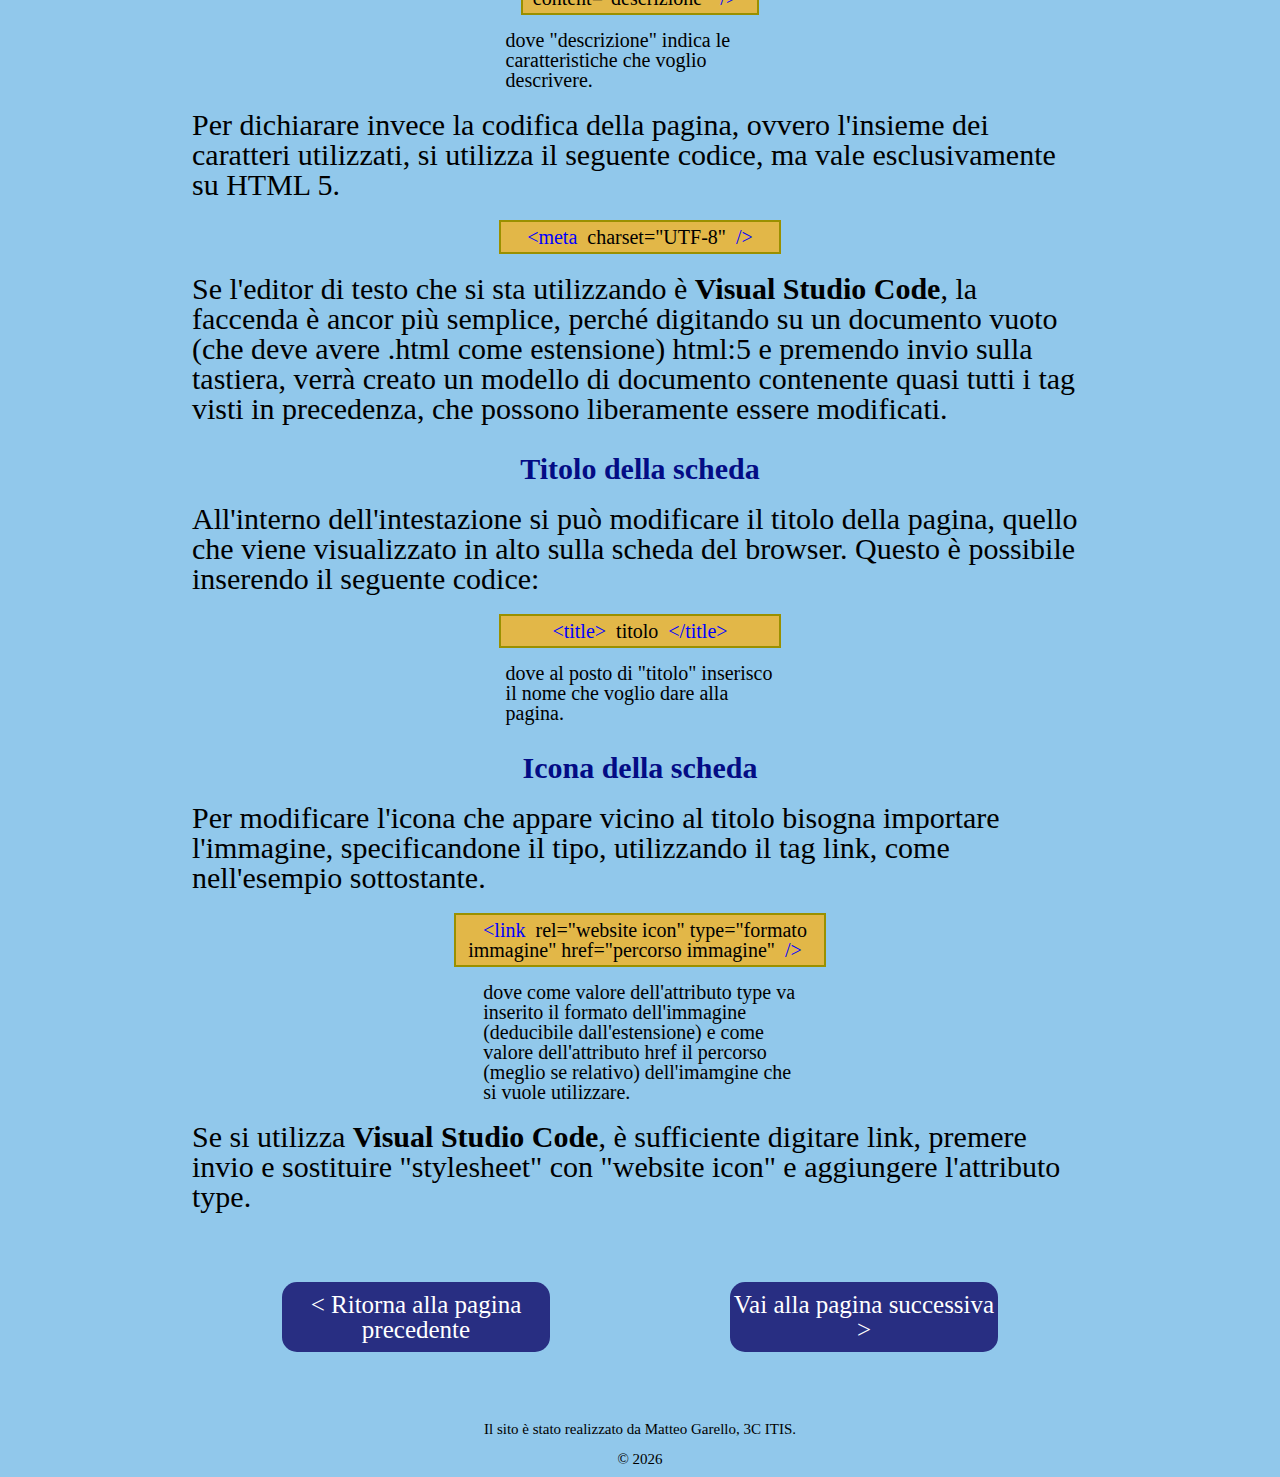
<file: html/html-pages/html-page-1.html>
<!DOCTYPE html>
<html lang="it">
<head>
    <!--inclusione dei metadata-->
    <meta charset="UTF-8">
    <meta http-equiv="X-UA-Compatible" content="IE=edge">
    <meta name="viewport" content="width=device-width, initial-scale=1.0">
    <meta name="description" content="Pagina della guida dedicata a HTML ver. 5">
    <meta name="author" content="Garello Matteo">
    <!--collegamento dei file CSS-->
    <link rel="stylesheet" href="../../css/reset.css">
    <link rel="stylesheet" href="../../css/style.css">
    <link rel="stylesheet" href="../../css/page.css">
    <link rel="stylesheet" href="../../css/footer.css">
    <!--collegamento del file js-->
    <!-- <script src=""></script> -->
    <!--impostazione del titolo e icona-->
    <title>HTML 5 - Impostazione del foglio di lavoro</title>
    <link rel="website icon" type="png" href="../../images/icons/html.png">
</head>
<body>
    <div id="container">
        <div id="navbar">
            <div id="labels">
                <div class="option">
                    <a href="../../index.html" title="Introduzione">HOME</a>
                </div>
                <div class="option">
                <a href="../html-pages/html-page.html" title="Guida a HTML">HTML</a> 
                </div>
                <div class="option">
                    <a href="../css-pages/css-page.html" title="Guida a CSS">CSS</a>
                </div>
            </div>
        </div>
        <div id="guida">
            <h1>HTML ver. 5</h1>
            <!-- progress bar -->
            <div style="display: flex">
                <progress value="25" max="100"></progress>
            </div>
            <h2>L'impostazione del foglio di lavoro</h2>
            <!-- doctype -->
            <p>
                La prima operazione da eseguire è inserire il tag che indica il tipo di documento che abbiamo aperto, che è il seguente:
            </p>
            <div class="board">
                <span class="open-tag">&lt</span>
                !DOCTYPE html
                <span class="close-tag">&gt</span>
            </div>
            <!-- tag html -->
            <p>Immediatamente segue il tag</p>
            <div class="board">
                <span class="open-tag">&lt</span>
                html
                <span class="close-tag">&gt</span>
                <span class="open-tag">&lt</span>
                /html
                <span class="close-tag">&gt</span>
            </div>
            <p>
                che al suo interno delimita il contenuto del documento HTML. Al suo interno viene inserito l'attributo lang per la definizione della lingua.
                
            </p>

            <div class="board">
                <span class="open-tag">&lthtml</span>
                lang="it"
                <span class="close-tag">&gt</span>
            </div>
            <p class="esempio">
                Dichiarazione della lingua italiana come lingua adottata all'interno del documento.
            </p>
            <h3>Head e Body</h3>
            <p>
                <!-- head e body -->
                Il documento HTML viene suddiviso in due parti: <b>l'intestazione</b> e il <b>corpo</b>; questa divisione 
                viene effettuata utilizzando due tag appositi. Questa suddivisione serve per definire il contenuto della pagina web: 
                all'interno dell'intestazione vengono inserite le informazioni sulla pagina necessarie al browser e al motore di ricerca, ma non 
                necessarie per l'utente, quindi vengono effettuate in maniera trasparente all'utente. Il corpo della pagina contiene invece le informazioni 
                che appariranno a video all'utente finale.
                <br/>
                Per l'intestazione si usa il tag head:
            </p>
            <div class="board">
                <span class="open-tag">&lt</span>
                head
                <span class="close-tag">&gt</span>
                <span class="open-tag">&lt</span>
                /head
                <span class="close-tag">&gt</span>
            </div>
            <p>
                mentre per il corpo si usa il tag body:
            </p>
            <div class="board">
                <span class="open-tag">&lt</span>
                body
                <span class="close-tag">&gt</span>
                <span class="open-tag">&lt</span>
                /body
                <span class="close-tag">&gt</span>
            </div>
            <h3>Metadata</h3>
            <p>
                <!-- metadata -->
                All'interno del tag head vanno inclusi i <b>metadata</b>, che non sono altro che informazioni sul 
                contenuto della pagina, come l'autore, la lingua, le parole chiave, una descrizione della pagina e il formato di caratteri utilizzato.
                <br/>
                Questi metadata si scrivono inserendo gli attributi all'interno del tag. Si usa l'attributo name che può avere diversi valori, a seconda di 
                cosa si vuole indicare, ad esempio <b>description</b> per la descrizione, <b>keywords</b> per le parole chiave e <b>author</b> per l'autore.
            </p>
            <p class="esempio">
                Esempio applicato alla descrizione del sito:
            </p>
            <div class="board" style="width: 25%">
                <span class="open-tag">&ltmeta</span>
                name="description" content="descrizione"
                <span class="close-tag">/&gt</span>
            </div>
            <p class="esempio">
                dove "descrizione" indica le caratteristiche che voglio descrivere.
            </p>
            <p>
                Per dichiarare invece la codifica della pagina, ovvero l'insieme dei caratteri utilizzati, 
                si utilizza il seguente codice, ma vale esclusivamente su HTML 5.
            </p>
            <div class="board">
                <span class="open-tag">&ltmeta</span>
                charset="UTF-8"
                <span class="close-tag">/&gt</span>
            </div>
            <p>
                Se l'editor di testo che si sta utilizzando è <b>Visual Studio Code</b>, la faccenda è ancor più semplice, 
                perché digitando su un documento vuoto (che deve avere .html come estensione) html:5 e premendo invio sulla tastiera, 
                verrà creato un modello di documento contenente quasi tutti i tag visti in precedenza, che possono liberamente essere modificati.
            </p>
            <h3>Titolo della scheda</h3>
            <p>
                All'interno dell'intestazione si può modificare il titolo della pagina, quello che viene visualizzato in alto sulla scheda del browser. 
                Questo è possibile inserendo il seguente codice:
            </p>
            <div class="board">
                <span class="open-tag">&lttitle&gt</span>
                titolo
                <span class="close-tag">&lt/title&gt</span>
            </div>
            <p class="esempio">
                dove al posto di "titolo" inserisco il nome che voglio dare alla pagina.
            </p>
            <h3>Icona della scheda</h3>
            <p>
                Per modificare l'icona che appare vicino al titolo bisogna importare l'immagine, specificandone il tipo, 
                utilizzando il tag link, come nell'esempio sottostante.
            </p>
            <div class="board" style="width: 40%">
                <span class="open-tag">&ltlink</span>
                rel="website icon" type="formato immagine" href="percorso immagine"
                <span class="close-tag">/&gt</span>
            </div>
            <p class="esempio" style="width: 35%">
                dove come valore dell'attributo type va inserito il formato dell'immagine (deducibile dall'estensione) e 
                come valore dell'attributo href il percorso (meglio se relativo) dell'imamgine che si vuole utilizzare.
            </p>
            <p>
                Se si utilizza <b>Visual Studio Code</b>, è sufficiente digitare link, premere invio e sostituire "stylesheet" 
                con "website icon" e aggiungere l'attributo type.
            </p>
        </div>
        <!--bottoni navigazione-->
        <div id="nav-buttons">
            <div class="nav-button">
                <a href="../html-pages/html-page.html" title="Ritorna alla pagina precedente">&lt; Ritorna alla pagina precedente</a>
            </div>
            <div class="nav-button">
                <a href="../html-pages/html-page-2.html" title="Vai alla pagina successiva">Vai alla pagina successiva &gt</a>
            </div>
        </div>
        <div class="ringraziamenti">
            Il sito è stato realizzato da Matteo Garello, 3C ITIS.
        </div>
        <div class="ringraziamenti">
            &copy
            <script src="../../js/year.js" type="text/javascript"></script>
        </div>
    </div>
</body>
</html>
</file>
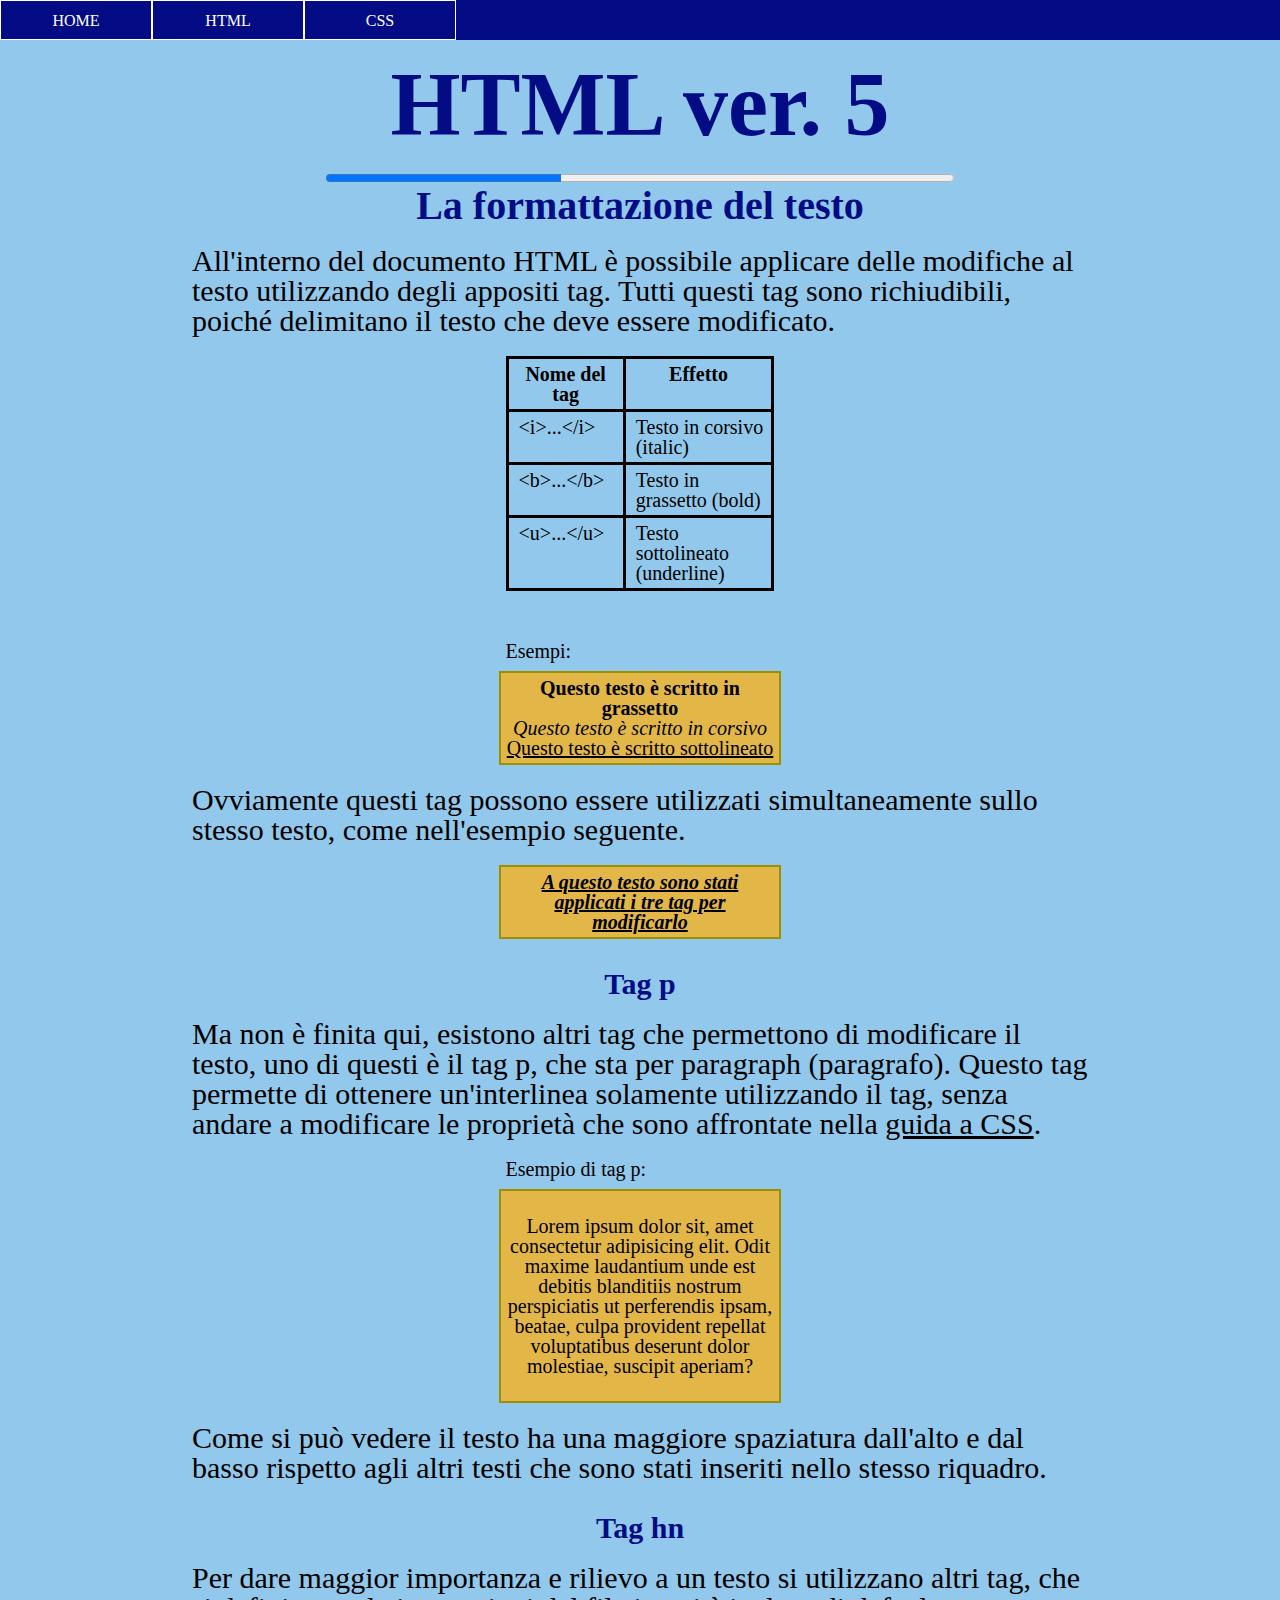
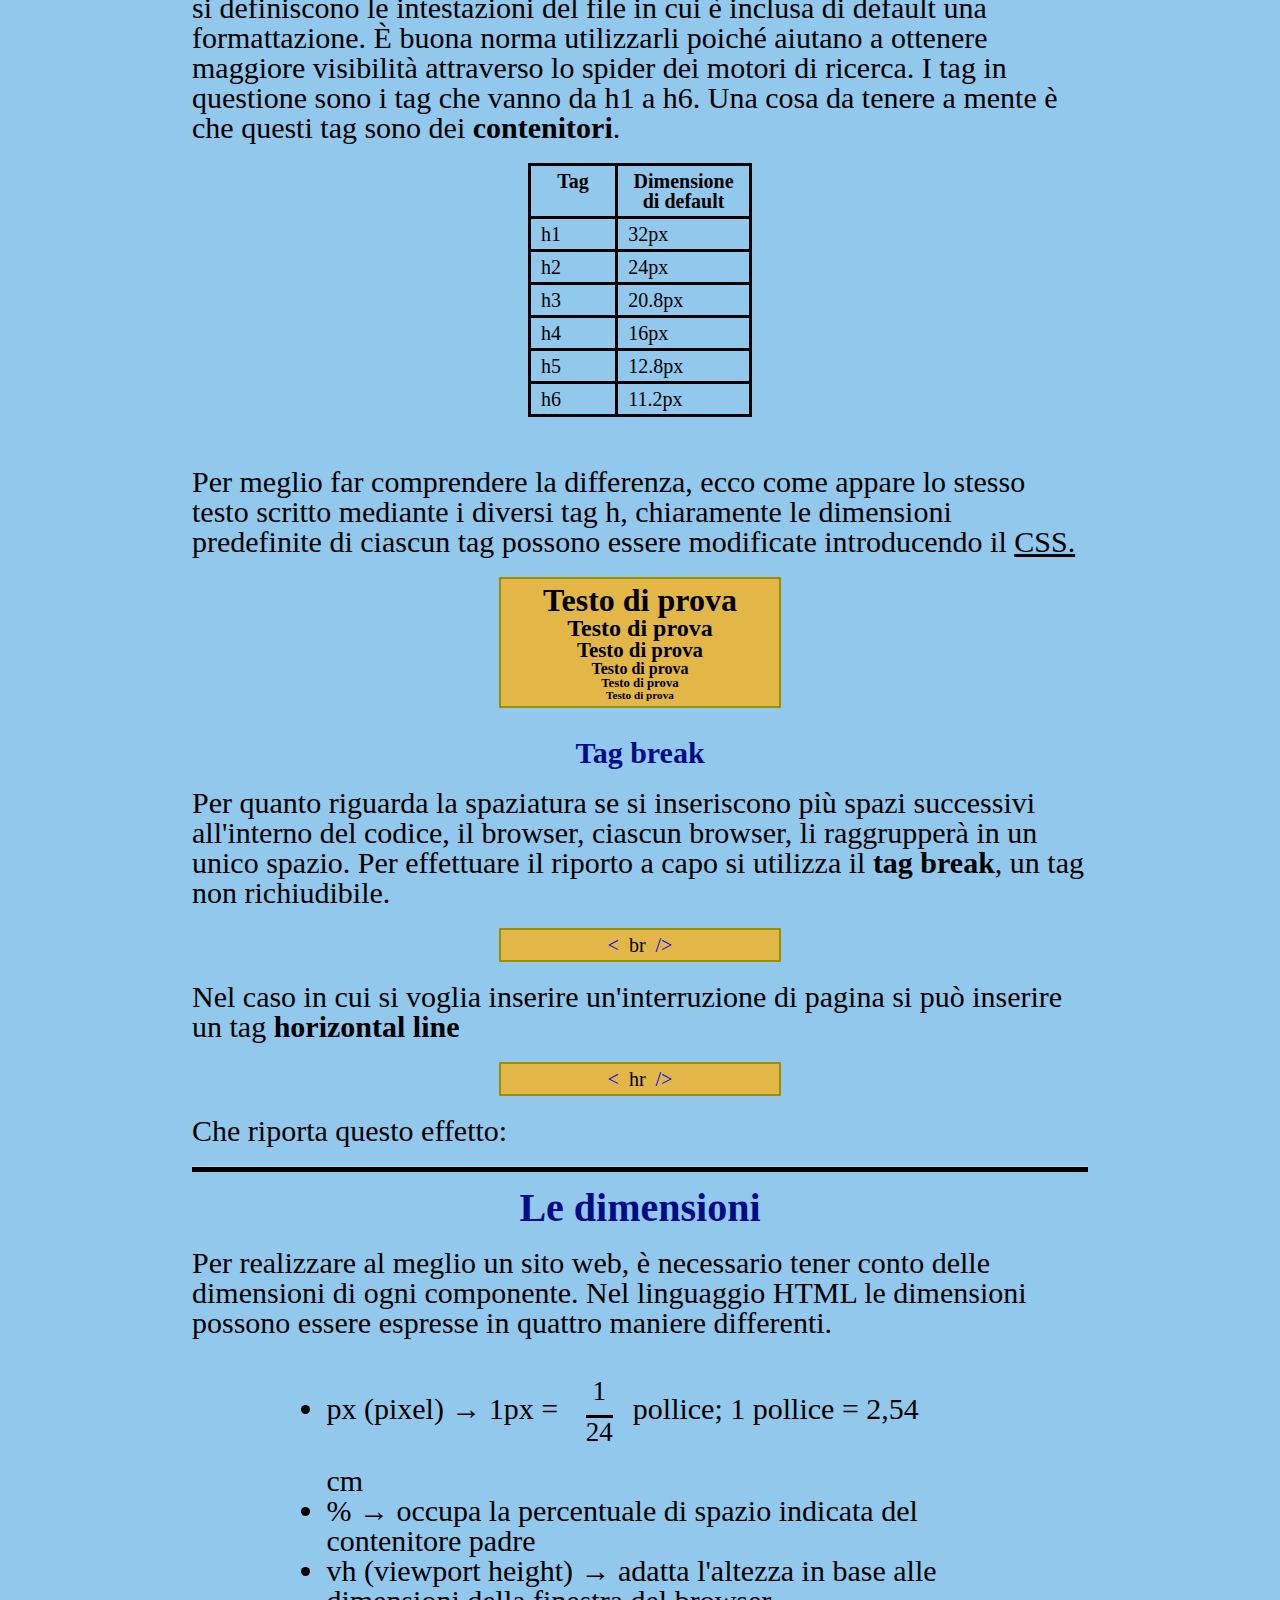
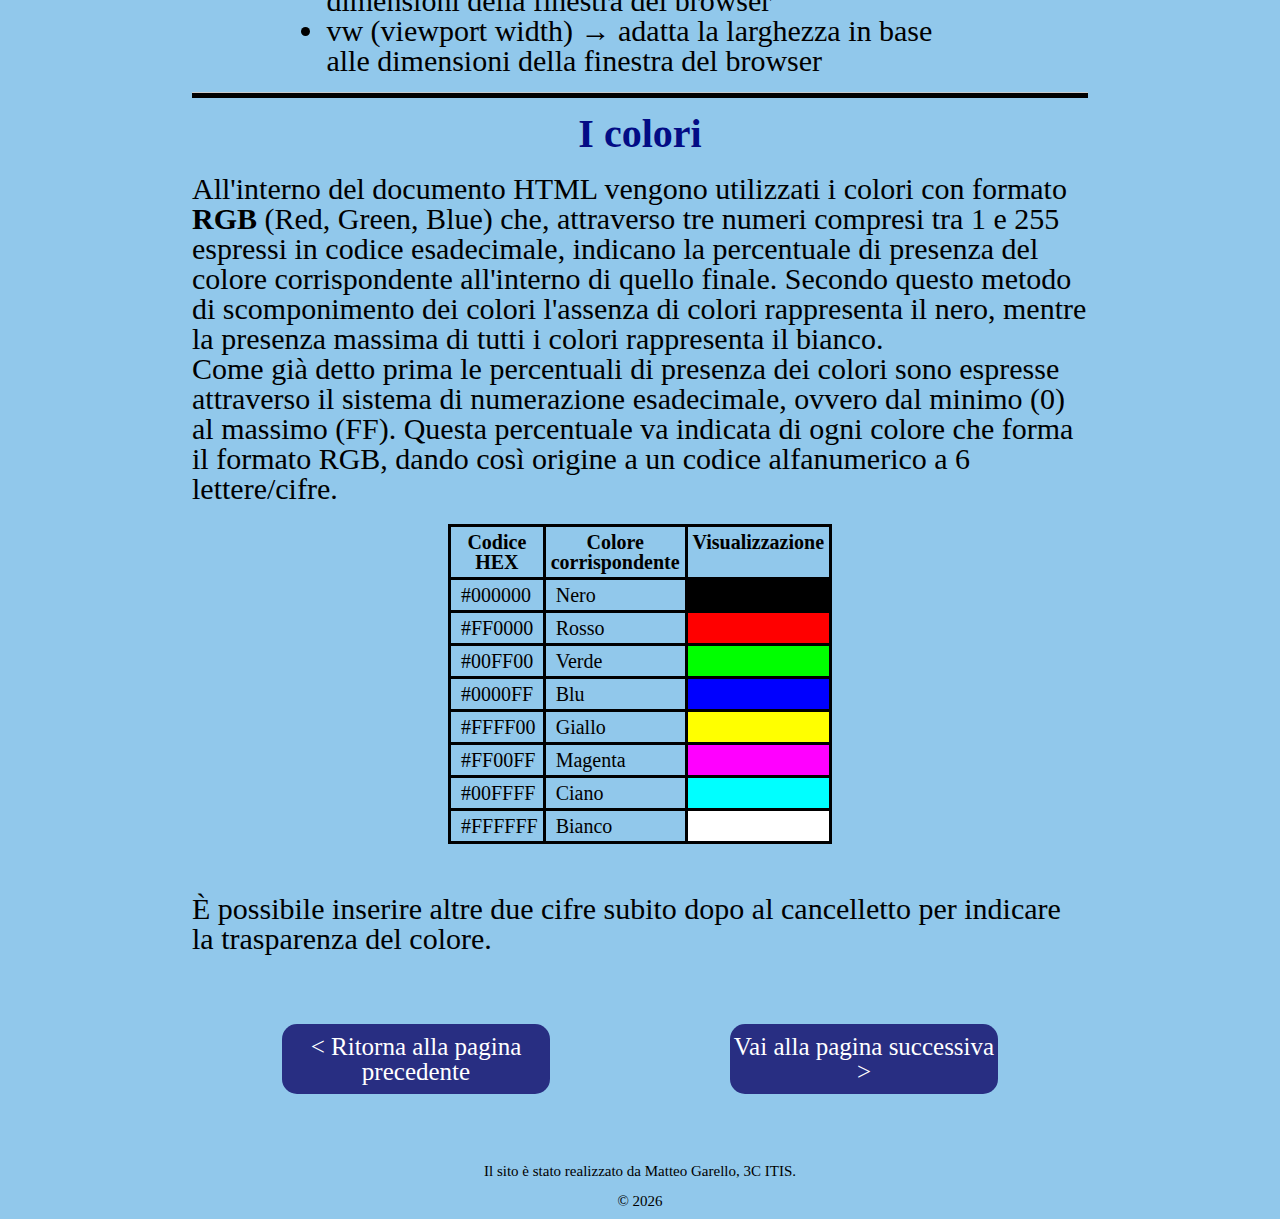
<file: html/html-pages/html-page-2.html>
<!DOCTYPE html>
<html lang="it">
<head>
    <!--inclusione dei metadata-->
    <meta charset="UTF-8">
    <meta http-equiv="X-UA-Compatible" content="IE=edge">
    <meta name="viewport" content="width=device-width, initial-scale=1.0">
    <meta name="description" content="Pagina della guida dedicata a HTML ver. 5">
    <meta name="author" content="Garello Matteo">
    <!--collegamento dei file CSS-->
    <link rel="stylesheet" href="../../css/reset.css">
    <link rel="stylesheet" href="../../css/style.css">
    <link rel="stylesheet" href="../../css/page.css">
    <link rel="stylesheet" href="../../css/footer.css">
    <!-- dichiarazione di stile -->
    <style>
        .fr {
            display: inline-block;
            vertical-align: middle;
            font-size: 90%; 
            text-align: center
        }
        .fr span { 
                display: block;
                color: #000000;
        }
        .fd {
            padding-top: .05em;
            border-top: .125em black solid
        }
    </style>
    <!--collegamento del file js-->
    <!-- <script src=""></script> -->
    <!--impostazione del titolo e icona-->
    <title>HTML 5 - Fromattazione del testo</title>
    <link rel="website icon" type="png" href="../../images/icons/html.png">
</head>
<body>
    <div id="container">
        <div id="navbar">
            <div id="labels">
                <div class="option">
                    <a href="../../index.html" title="Introduzione">HOME</a>
                </div>
                <div class="option">
                <a href="./html-page.html" title="Guida a HTML">HTML</a> 
                </div>
                <div class="option">
                    <a href="../css-pages/css-page.html" title="Guida a CSS">CSS</a>
                </div>
            </div>
        </div>
        <div id="guida">
            <h1>HTML ver. 5</h1>
            <!-- progress bar -->
            <div style="display: flex">
                <progress value="37.5" max="100"></progress>
            </div>
            <h2>La formattazione del testo</h2>
            <p>
                All'interno del documento HTML è possibile applicare delle modifiche al testo utilizzando degli appositi tag. 
                Tutti questi tag sono richiudibili, poiché delimitano il testo che deve essere modificato.
            </p>
            <table width="40%" border="1">
                <tr>
                    <th>Nome del tag</th>
                    <th>Effetto</th>
                </tr>
                <tr>
                    <td>&lti&gt...&lt/i&gt</td>
                    <td>Testo in corsivo (italic)</td>
                </tr>
                <tr>
                    <td>&ltb&gt...&lt/b&gt</td>
                    <td>Testo in grassetto (bold)</td>
                </tr>
                <tr>
                    <td>&ltu&gt...&lt/u&gt</td>
                    <td>Testo sottolineato (underline)</td>
                </tr>
            </table>
            <p class="esempio">
                Esempi:
            </p>
            <div class="board">
                <b>Questo testo è scritto in grassetto</b>
                <br/>
                <i>Questo testo è scritto in corsivo</i>
                <br/>
                <u>Questo testo è scritto sottolineato</u>
            </div>
            <p>
                Ovviamente questi tag possono essere utilizzati simultaneamente sullo stesso testo, come nell'esempio seguente.
            </p>
            <div class="board">
                <i><u><b>A questo testo sono stati applicati i tre tag per modificarlo</b></u></i>
            </div>
            <h3>
                Tag p
            </h3>
            <p>
                Ma non è finita qui, esistono altri tag che permettono di modificare il testo, uno di questi è il tag p, che sta per paragraph (paragrafo). 
                Questo tag permette di ottenere un'interlinea solamente utilizzando il tag, senza andare a modificare le proprietà che sono affrontate nella 
                <a href="../css-pages/css-page.html" title="Guida a CSS" style="text-decoration: underline">guida a CSS</a>.
            </p>
            <p class="esempio">
                Esempio di tag p:
            </p>
            <div class="board">
                <p style="font-size: 20px;">Lorem ipsum dolor sit, amet consectetur adipisicing elit. Odit maxime laudantium unde est debitis blanditiis nostrum perspiciatis ut perferendis ipsam, beatae, culpa provident repellat voluptatibus deserunt dolor molestiae, suscipit aperiam?</p>
            </div>
            <p>
                Come si può vedere il testo ha una maggiore spaziatura dall'alto e dal basso rispetto agli altri testi che sono stati inseriti nello stesso riquadro.
            </p>
            <h3>
                Tag hn
            </h3>
            <p>
                Per dare maggior importanza e rilievo a un testo si utilizzano altri tag, che si definiscono le intestazioni del file in cui è inclusa di default una formattazione. 
                È buona norma utilizzarli poiché aiutano a ottenere maggiore visibilità attraverso lo spider dei motori di ricerca.
                I tag in questione sono i tag che vanno da h1 a h6. Una cosa da tenere a mente è che questi tag sono dei <b>contenitori</b>.
            </p>
            <table style="width: 25%">
                <tr>
                    <th>
                        Tag
                    </th>
                    <th>
                        Dimensione di default
                    </th>
                </tr>
                <tr>
                    <td>
                        h1
                    </td>
                    <td>
                        32px
                    </td>
                </tr>
                <tr>
                    <td>
                        h2
                    </td>
                    <td>
                        24px
                    </td>
                </tr>
                <tr>
                    <td>
                        h3
                    </td>
                    <td>
                        20.8px
                    </td>
                </tr>
                <tr>
                    <td>
                        h4
                    </td>
                    <td>
                        16px
                    </td>
                </tr>
                <tr>
                    <td>
                        h5
                    </td>
                    <td>
                        12.8px
                    </td>
                </tr>
                <tr>
                    <td>
                        h6
                    </td>
                    <td>
                        11.2px
                    </td>
                </tr>
            </table>
            <p>
                Per meglio far comprendere la differenza, ecco come appare lo stesso testo scritto mediante i diversi tag h, chiaramente le 
                dimensioni predefinite di ciascun tag possono essere modificate introducendo il <a href="../css-pages/css-page.html" style="text-decoration: underline">CSS.</a>
            </p>
            <div class="board">
                <h1 style="font-size: 32px; color: #000000; margin: 0px">Testo di prova</h1>
                <h2 style="font-size: 24px; color: #000000;">Testo di prova</h2>
                <h3 style="font-size: 20.8px; color: #000000; margin: 0px">Testo di prova</h3>
                <h4 style="font-size: 16px; color: #000000">Testo di prova</h4>
                <h5 style="font-size: 12.8px; color: #000000">Testo di prova</h5>
                <h6 style="font-size: 11.2px; color: #000000">Testo di prova</h6>
            </div>
            <h3>
                Tag break
            </h3>
            <p>
                Per quanto riguarda la spaziatura se si inseriscono più spazi successivi all'interno del codice, il browser, ciascun browser, li raggrupperà in un unico spazio. 
                Per effettuare il riporto a capo si utilizza il <b>tag break</b>, un tag non richiudibile.
            </p>
            <div class="board">
                <span class="open-tag">&lt</span>
                br
                <span class="close-tag">/&gt</span>
            </div>
            <p>
                Nel caso in cui si voglia inserire un'interruzione di pagina si può inserire un tag <b>horizontal line</b>
            </p>
            <div class="board">
                <span class="open-tag">&lt</span>
                hr
                <span class="close-tag">/&gt</span>
            </div>
            <p>
                Che riporta questo effetto:
            </p>
            <hr/>
            <h2>Le dimensioni</h2>
            <p>
                Per realizzare al meglio un sito web, è necessario tener conto delle dimensioni di ogni componente. 
                Nel linguaggio HTML le dimensioni possono essere espresse in quattro maniere differenti.
            </p>
            <ul>
                <li>
                    px (pixel) → 1px = <span class="fr"><span>1</span><span class="fd">24</span></span>pollice; 1 pollice = 2,54 cm
                </li>
                <li>
                    % → occupa la percentuale di spazio indicata del contenitore padre
                </li>
                <li>
                    vh (viewport height) → adatta l'altezza in base alle dimensioni della finestra del browser
                </li>
                <li>
                    vw (viewport width) → adatta la larghezza in base alle dimensioni della finestra del browser
                </li>
            </ul>
            <hr/>
            <h2>I colori</h2>
            <p>
                All'interno del documento HTML vengono utilizzati i colori con formato <b>RGB</b> (Red, Green, Blue) che, attraverso tre numeri 
                compresi tra 1 e 255 espressi in codice esadecimale, indicano la percentuale di presenza del colore corrispondente all'interno di 
                quello finale. Secondo questo metodo di scomponimento dei colori l'assenza di colori rappresenta il nero, mentre la presenza massima di tutti 
                i colori rappresenta il bianco.
                <br/>
                Come già detto prima le percentuali di presenza dei colori sono espresse attraverso il sistema di numerazione esadecimale, ovvero dal minimo (0) 
                al massimo (FF). Questa percentuale va indicata di ogni colore che forma il formato RGB, dando così origine a un codice alfanumerico a 6 lettere/cifre.
            </p>
            <table>
                <tr>
                    <th>Codice HEX</th>
                    <th>Colore corrispondente</th>
                    <th>Visualizzazione</th>
                </tr>
                <tr>
                    <td>
                        #000000
                    </td>
                    <td>
                        Nero
                    </td>
                    <td style="background-color: #000000">

                    </td>
                </tr>
                <tr>
                    <td>
                        #FF0000
                    </td>
                    <td>
                        Rosso
                    </td>
                    <td style="background-color: #FF0000">

                    </td>
                </tr>
                <tr>
                    <td>
                        #00FF00
                    </td>
                    <td>
                        Verde
                    </td>
                    <td style="background-color: #00FF00">

                    </td>
                </tr>
                <tr>
                    <td>
                        #0000FF
                    </td>
                    <td>
                        Blu
                    </td>
                    <td style="background-color: #0000FF">

                    </td>
                </tr>
                <tr>
                    <td>
                        #FFFF00
                    </td>
                    <td>
                        Giallo
                    </td>
                    <td style="background-color: #FFFF00">

                    </td>
                </tr>
                <tr>
                    <td>
                        #FF00FF
                    </td>
                    <td>
                        Magenta
                    </td>
                    <td style="background-color: #FF00FF">

                    </td>
                </tr>
                <tr>
                    <td>
                        #00FFFF
                    </td>
                    <td>
                        Ciano
                    </td>
                    <td style="background-color: #00FFFF">

                    </td>
                </tr>
                <tr>
                    <td>
                        #FFFFFF
                    </td>
                    <td>
                        Bianco
                    </td>
                    <td style="background-color: #FFFFFF">

                    </td>
                </tr>
            </table>
            <p>
                È possibile inserire altre due cifre subito dopo al cancelletto per indicare la trasparenza del colore.
            </p>
        </div>
        <!--bottoni navigazione-->
        <div id="nav-buttons">
            <div class="nav-button">
                <a href="../html-pages/html-page-1.html" title="Ritorna alla pagina precedente">&lt; Ritorna alla pagina precedente</a>
            </div>
            <div class="nav-button">
                <a href="../html-pages/html-page-3.html" title="Vai alla pagina successiva">Vai alla pagina successiva &gt</a>
            </div>
        </div>
        <div class="ringraziamenti">
            Il sito è stato realizzato da Matteo Garello, 3C ITIS.
        </div>
        <div class="ringraziamenti">
            &copy
            <script src="../../js/year.js" type="text/javascript"></script>
        </div>
    </div>
</body>
</html>
</file>
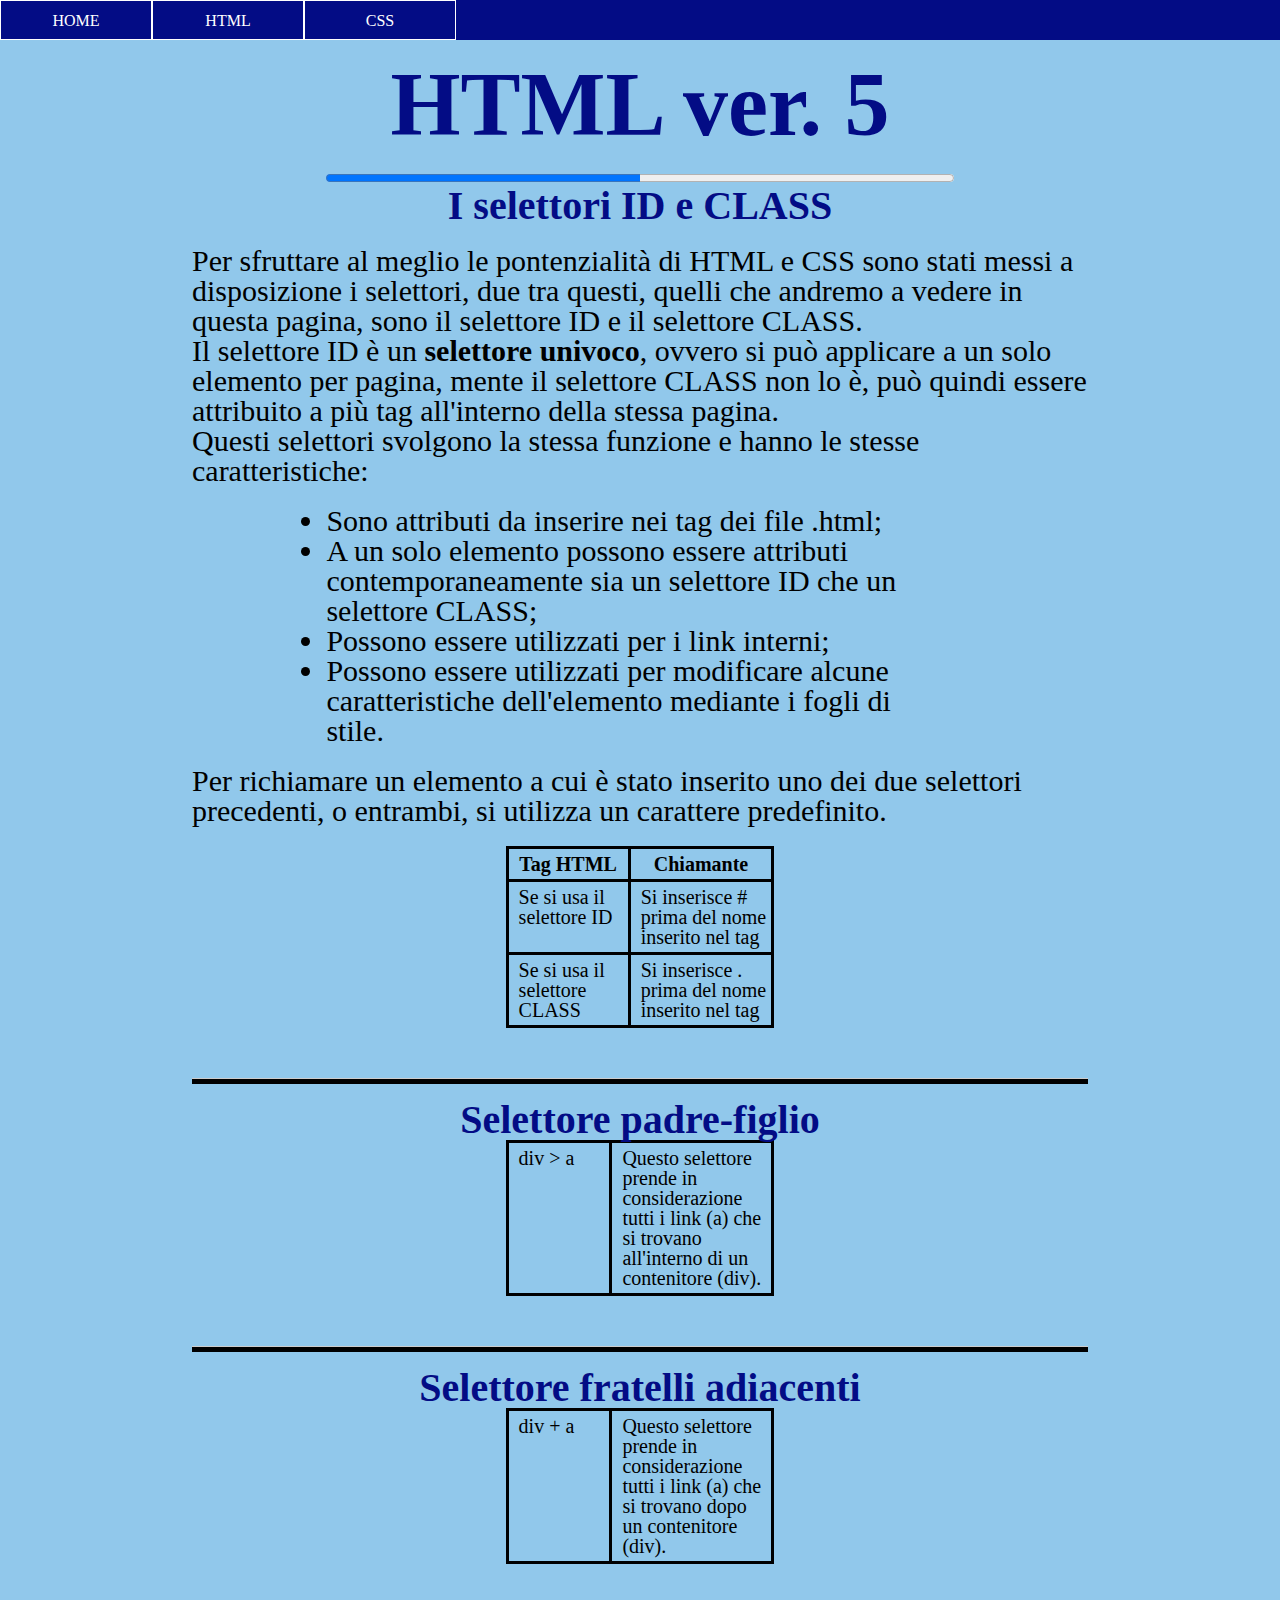
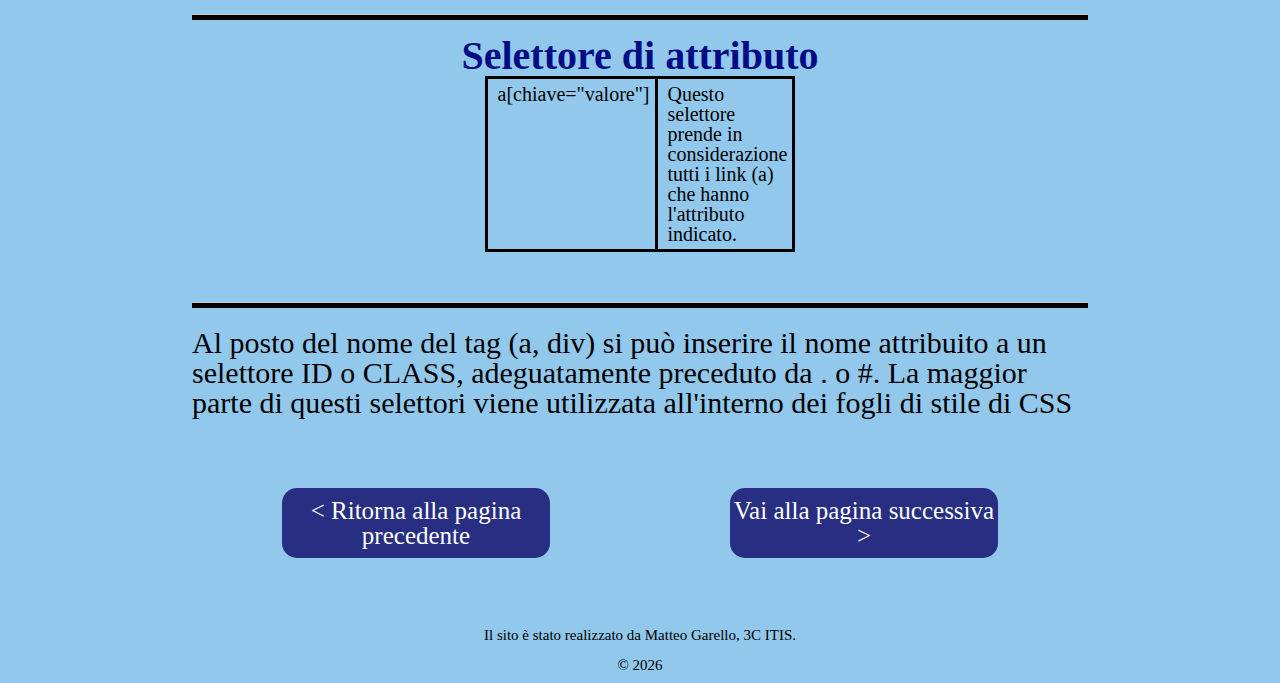
<file: html/html-pages/html-page-3.html>
<!DOCTYPE html>
<html lang="it">
<head>
    <!--inclusione dei metadata-->
    <meta charset="UTF-8">
    <meta http-equiv="X-UA-Compatible" content="IE=edge">
    <meta name="viewport" content="width=device-width, initial-scale=1.0">
    <meta name="description" content="Pagina della guida dedicata a HTML ver. 5">
    <meta name="author" content="Garello Matteo">
    <!--collegamento dei file CSS-->
    <link rel="stylesheet" href="../../css/reset.css">
    <link rel="stylesheet" href="../../css/style.css">
    <link rel="stylesheet" href="../../css/page.css">
    <link rel="stylesheet" href="../../css/footer.css">
    <!--collegamento del file js-->
    <!-- <script src=""></script> -->
    <!--impostazione del titolo e icona-->
    <title>HTML 5 - Selettori di elementi</title>
    <link rel="website icon" type="png" href="../../images/icons/html.png">
</head>
<body>
    <div id="container">
        <div id="navbar">
            <div id="labels">
                <div class="option">
                    <a href="../../index.html" title="Introduzione">HOME</a>
                </div>
                <div class="option">
                <a href="./html-page.html" title="Guida a HTML">HTML</a> 
                </div>
                <div class="option">
                    <a href="../css-pages/css-page.html" title="Guida a CSS">CSS</a>
                </div>
            </div>
        </div>
        <div id="guida">
            <h1>HTML ver. 5</h1>
            <!-- progress bar -->
            <div style="display: flex">
                <progress value="50" max="100"></progress>
            </div>
            <h2>I selettori ID e CLASS</h2>
            <p>
                Per sfruttare al meglio le pontenzialità di HTML e CSS sono stati messi a disposizione i selettori, due tra questi, quelli che andremo a 
                vedere in questa pagina, sono il selettore ID e il selettore CLASS.
                <br/>
                Il selettore ID è un <b>selettore univoco</b>, ovvero si può applicare a un solo elemento per pagina, mente il selettore CLASS non lo è, può quindi 
                essere attribuito a più tag all'interno della stessa pagina.
                <br/>
                Questi selettori svolgono la stessa funzione e hanno le stesse caratteristiche:
                <ul>
                    <li>
                        Sono attributi da inserire nei tag dei file .html;
                    </li>
                    <li>
                        A un solo elemento possono essere attributi contemporaneamente sia un selettore ID che un selettore CLASS;
                    </li>
                    <li>
                        Possono essere utilizzati per i link interni;
                    </li>
                    <li>
                        Possono essere utilizzati per modificare alcune caratteristiche dell'elemento mediante i fogli di stile.
                    </li>
                </ul>
            </p>
            <p>
                Per richiamare un elemento a cui è stato inserito uno dei due selettori precedenti, o entrambi, si utilizza un carattere predefinito.
            </p>
            <table>
                <tr>
                    <th>
                        Tag HTML
                    </th>
                    <th>
                        Chiamante
                    </th>
                </tr>
                <tr>
                    <td>
                        Se si usa il selettore ID
                    </td>
                    <td>
                        Si inserisce # prima del nome inserito nel tag
                    </td>
                </tr>
                <tr>
                    <td>
                        Se si usa il selettore CLASS
                    </td>
                    <td>
                        Si inserisce . prima del nome inserito nel tag
                    </td>
                </tr>
            </table>
            <hr/>
            <h2>Selettore padre-figlio</h2>
            <table>
                <tr>
                    <td>
                        div > a
                    </td>
                    <td>
                        Questo selettore prende in considerazione tutti i link (a) che si trovano all'interno di un contenitore (div).
                    </td>
                </tr>
            </table>
            <hr/>
            <h2>Selettore fratelli adiacenti</h2>
            <table>
                <tr>
                    <td>
                        div + a
                    </td>
                    <td>
                        Questo selettore prende in considerazione tutti i link (a) che si trovano dopo un contenitore (div).
                    </td>
                </tr>
            </table>
            <hr/>
            <h2>Selettore di attributo</h2>
            <table>
                <tr>
                    <td>
                        a[chiave="valore"]
                    </td>
                    <td>
                        Questo selettore prende in considerazione tutti i link (a) che hanno l'attributo indicato.
                    </td>
                </tr>
            </table>
            <hr/>
            <p>
                Al posto del nome del tag (a, div) si può inserire il nome attribuito a un selettore ID o CLASS, adeguatamente preceduto da . o #.
                La maggior parte di questi selettori viene utilizzata all'interno dei <a href="../css-pages/css-page.html" title="Guida a CSS">fogli di stile di CSS</a>
            </p>
        </div>
        <!--bottoni navigazione-->
        <div id="nav-buttons">
            <div class="nav-button">
                <a href="../html-pages/html-page-2.html" title="Ritorna alla pagina precedente">&lt; Ritorna alla pagina precedente</a>
            </div>
            <div class="nav-button">
                <a href="../html-pages/html-page-4.html" title="Vai alla pagina successiva">Vai alla pagina successiva &gt</a>
            </div>
        </div>
        <div class="ringraziamenti">
            Il sito è stato realizzato da Matteo Garello, 3C ITIS.
        </div>
        <div class="ringraziamenti">
            &copy
            <script src="../../js/year.js" type="text/javascript"></script>
        </div>
    </div>
</body>
</html>
</file>
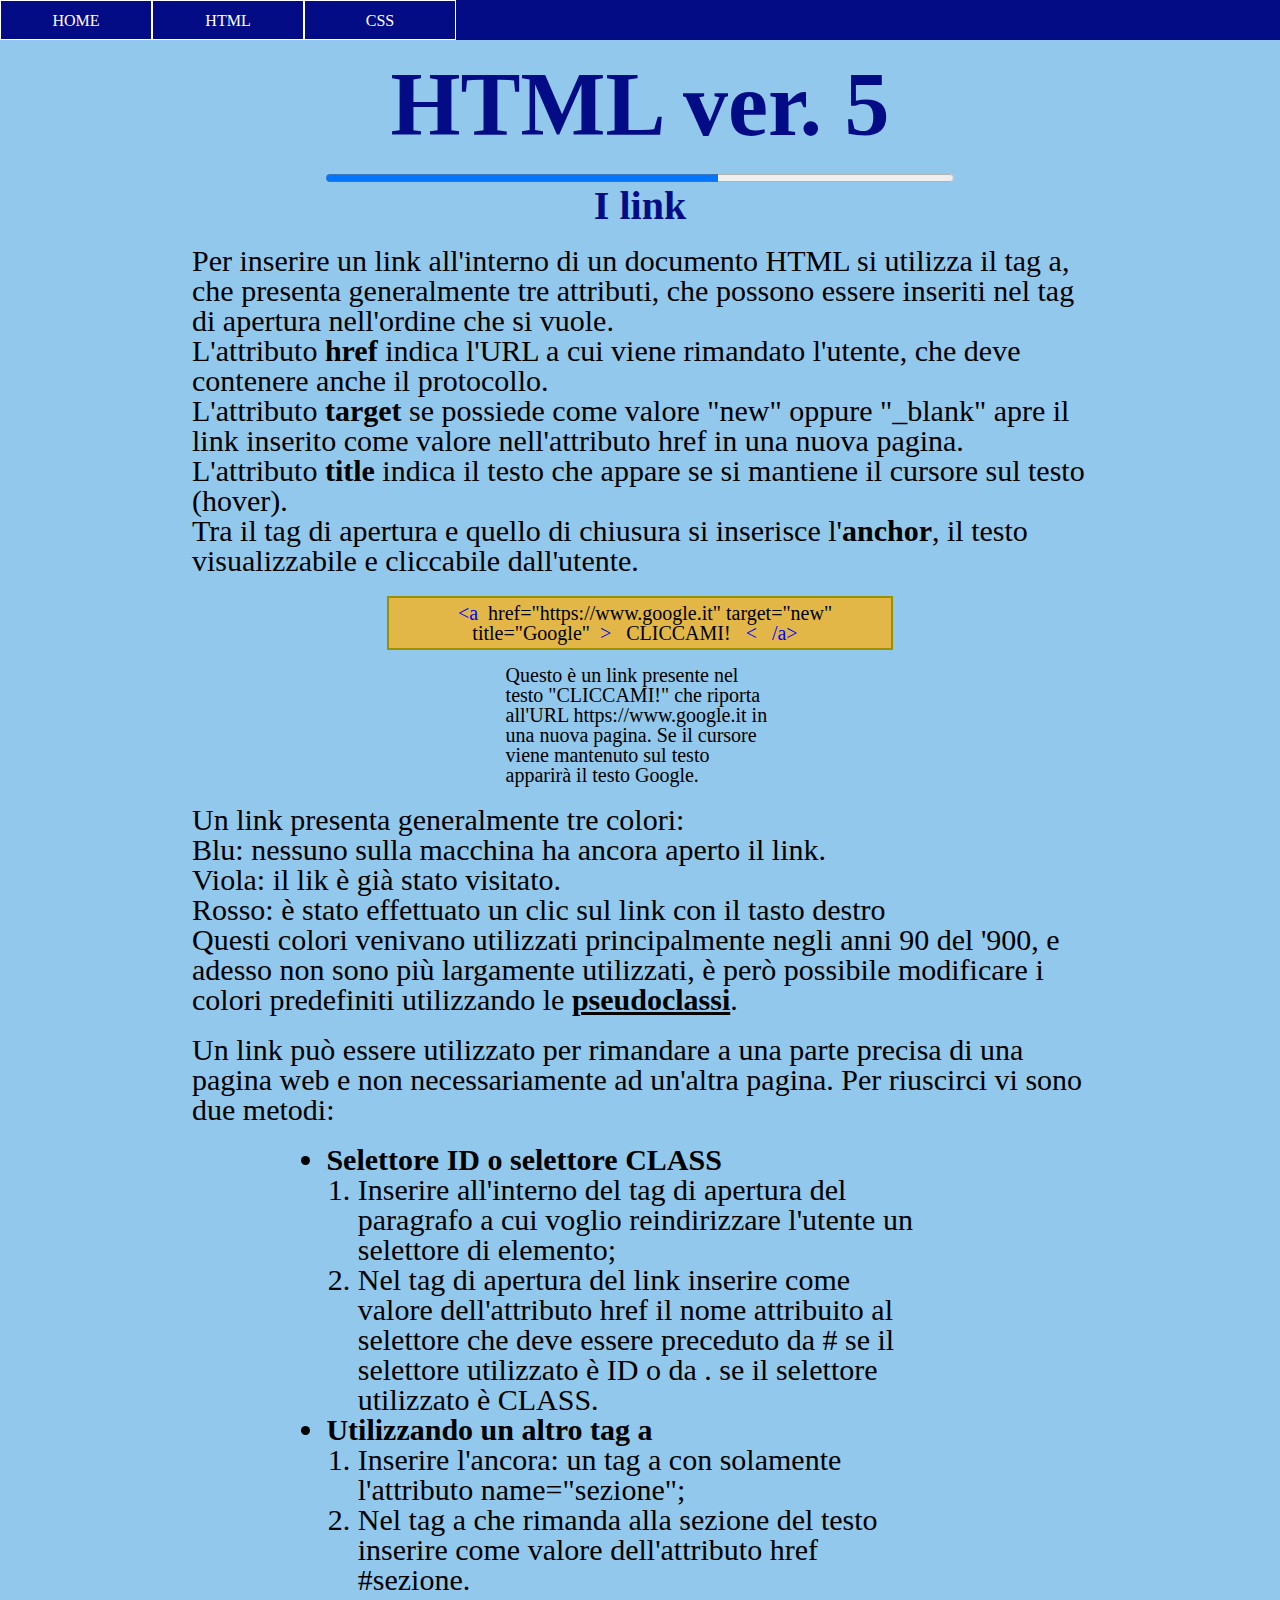
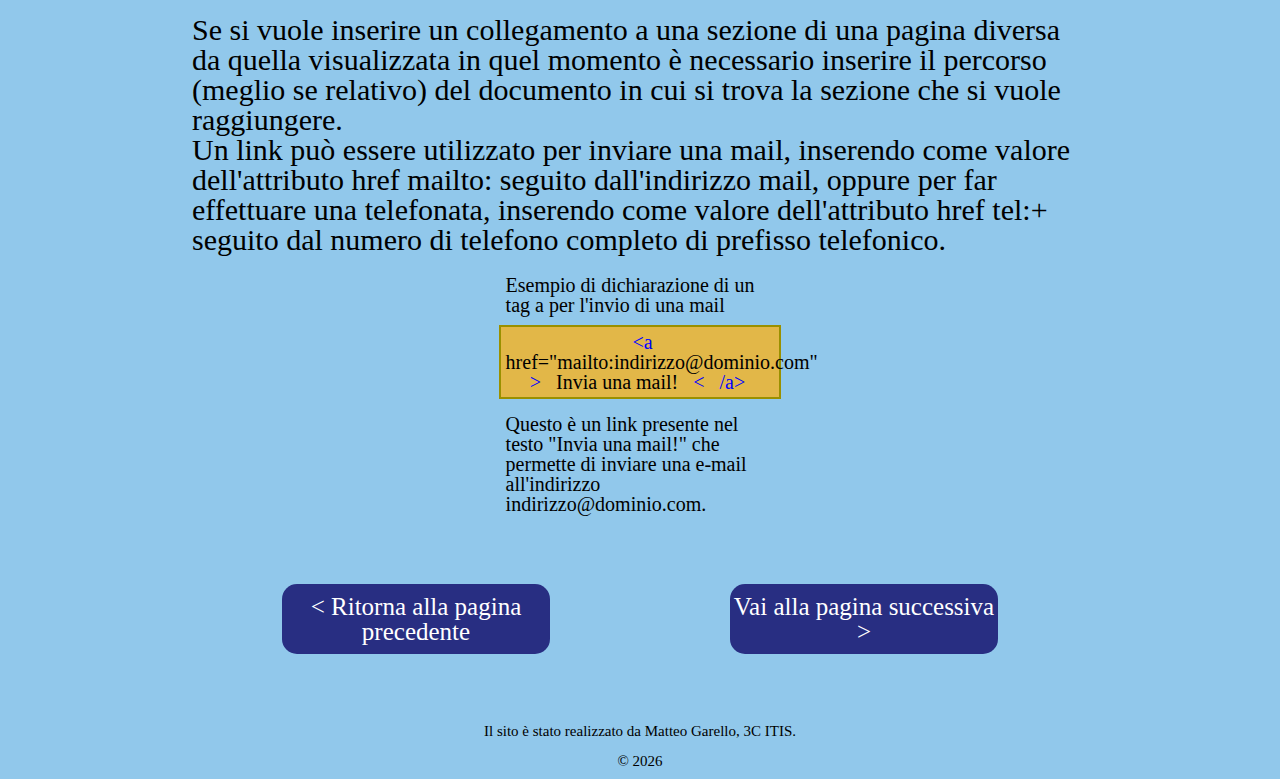
<file: html/html-pages/html-page-4.html>
<!DOCTYPE html>
<html lang="it">
<head>
    <!--inclusione dei metadata-->
    <meta charset="UTF-8">
    <meta http-equiv="X-UA-Compatible" content="IE=edge">
    <meta name="viewport" content="width=device-width, initial-scale=1.0">
    <meta name="description" content="Pagina della guida dedicata a HTML ver. 5">
    <meta name="author" content="Garello Matteo">
    <!--collegamento dei file CSS-->
    <link rel="stylesheet" href="../../css/reset.css">
    <link rel="stylesheet" href="../../css/style.css">
    <link rel="stylesheet" href="../../css/page.css">
    <link rel="stylesheet" href="../../css/footer.css">
    <!--collegamento del file js-->
    <!-- <script src=""></script> -->
    <!--impostazione del titolo e icona-->
    <title>HTML 5 - Link</title>
    <link rel="website icon" type="png" href="../../images/icons/html.png">
</head>
<body>
    <div id="container">
        <div id="navbar">
            <div id="labels">
                <div class="option">
                    <a href="../../index.html" title="Introduzione">HOME</a>
                </div>
                <div class="option">
                <a href="./html-page.html" title="Guida a HTML">HTML</a> 
                </div>
                <div class="option">
                    <a href="../css-pages/css-page.html" title="Guida a CSS">CSS</a>
                </div>
            </div>
        </div>
        <div id="guida">
            <h1>HTML ver. 5</h1>
            <!-- progress bar -->
            <div style="display: flex">
                <progress value="62.5" max="100"></progress>
            </div>
            <h2>I link</h2>
            <p>
                Per inserire un link all'interno di un documento HTML si utilizza il tag a, che presenta 
                generalmente tre attributi, che possono essere inseriti nel tag di apertura nell'ordine che si vuole. 
                <br/>
                L'attributo <b>href</b> indica l'URL a cui viene rimandato l'utente, che deve contenere anche il protocollo.
                <br/>
                L'attributo <b>target</b> se possiede come valore "new" oppure "_blank" apre il link inserito come valore 
                nell'attributo href in una nuova pagina.
                <br/>
                L'attributo <b>title</b> indica il testo che appare se si mantiene il cursore sul testo (hover).
                <br/>
                Tra il tag di apertura e quello di chiusura si inserisce l'<b>anchor</b>, il testo visualizzabile e cliccabile dall'utente.
            </p>
            <div class="board" style="width: 55%">
                <span class="open-tag">&lta</span>
                href="https://www.google.it" target="new" title="Google"
                <span class="close-tag">&gt</span>
                <a href="https://www.google.it" target="new" title="Google">CLICCAMI!</a>
                <span class="open-tag">&lt</span>
                <span class="close-tag">/a&gt</span>
            </div>
            <p class="esempio">
                Questo è un link presente nel testo "CLICCAMI!" che riporta all'URL https://www.google.it in una nuova pagina. 
                Se il cursore viene mantenuto sul testo apparirà il testo Google.
            </p>
            <p>
                Un link presenta generalmente tre colori:
                <br/>
                Blu: nessuno sulla macchina ha ancora aperto il link.
                <br/>
                Viola: il lik è già stato visitato.
                <br/>
                Rosso: è stato effettuato un clic sul link con il tasto destro
                <br/>
                Questi colori venivano utilizzati principalmente negli anni 90 del '900, e adesso non sono più largamente utilizzati, 
                è però possibile modificare i colori predefiniti utilizzando le <a style="text-decoration: underline;" href="../css-pages/css-page-2.html#pseudo-link"><b>pseudoclassi</b></a>.
            </p>
            <p>
                Un link può essere utilizzato per rimandare a una parte precisa di una pagina web e non necessariamente ad un'altra pagina. 
                Per riuscirci vi sono due metodi:
                <ul>
                    <li>
                        <b>Selettore ID o selettore CLASS</b>
                        <ol>
                            <li>
                                Inserire all'interno del tag di apertura del paragrafo a cui voglio reindirizzare l'utente 
                                un selettore di elemento;
                            </li>
                            <li>
                                Nel tag di apertura del link inserire come valore dell'attributo href il nome attribuito al selettore che deve essere 
                                preceduto da # se il selettore utilizzato è ID o da . se il selettore utilizzato è CLASS.
                            </li>
                        </ol>
                    </li>
                    <li>
                        <b>Utilizzando un altro tag a</b>
                        <ol>
                            <li>
                                Inserire l'ancora: un tag a con solamente l'attributo name="sezione";
                            </li>
                            <li>
                                Nel tag a che rimanda alla sezione del testo inserire come valore dell'attributo href #sezione.
                            </li>
                        </ol>
                    </li>
                </ul>
            </p>
            <p>
                Se si vuole inserire un collegamento a una sezione di una pagina diversa da quella visualizzata in quel momento è necessario inserire 
                il percorso (meglio se relativo) del documento in cui si trova la sezione che si vuole raggiungere.
                <br/>
                Un link può essere utilizzato per inviare una mail, inserendo come valore dell'attributo href mailto: seguito dall'indirizzo mail, oppure per 
                far effettuare una telefonata, inserendo come valore dell'attributo href tel:+ seguito dal numero di telefono completo di prefisso telefonico.
            </p>
            <p class="esempio">
                Esempio di dichiarazione di un tag a per l'invio di una mail
            </p>
            <div class="board">
                <span class="open-tag">&lta</span>
                href="mailto:indirizzo@dominio.com"
                <span class="close-tag">&gt</span>
                <a href="mailto:indirizzo@dominio.com">Invia una mail!</a>
                <span class="open-tag">&lt</span>
                <span class="close-tag">/a&gt</span>
            </div>
            <p class="esempio">
                Questo è un link presente nel testo "Invia una mail!" che permette di inviare una e-mail all'indirizzo 
                indirizzo@dominio.com.
            </p>  
        </div>
        <!--bottoni navigazione-->
        <div id="nav-buttons">
            <div class="nav-button">
                <a href="../html-pages/html-page-3.html" title="Ritorna alla pagina precedente">&lt; Ritorna alla pagina precedente</a>
            </div>
            <div class="nav-button">
                <a href="../html-pages/html-page-5.html" title="Vai alla pagina successiva">Vai alla pagina successiva &gt</a>
            </div>
        </div>
        <div class="ringraziamenti">
            Il sito è stato realizzato da Matteo Garello, 3C ITIS.
        </div>
        <div class="ringraziamenti">
            &copy
            <script src="../../js/year.js" type="text/javascript"></script>
        </div>
    </div>
</body>
</html>
</file>
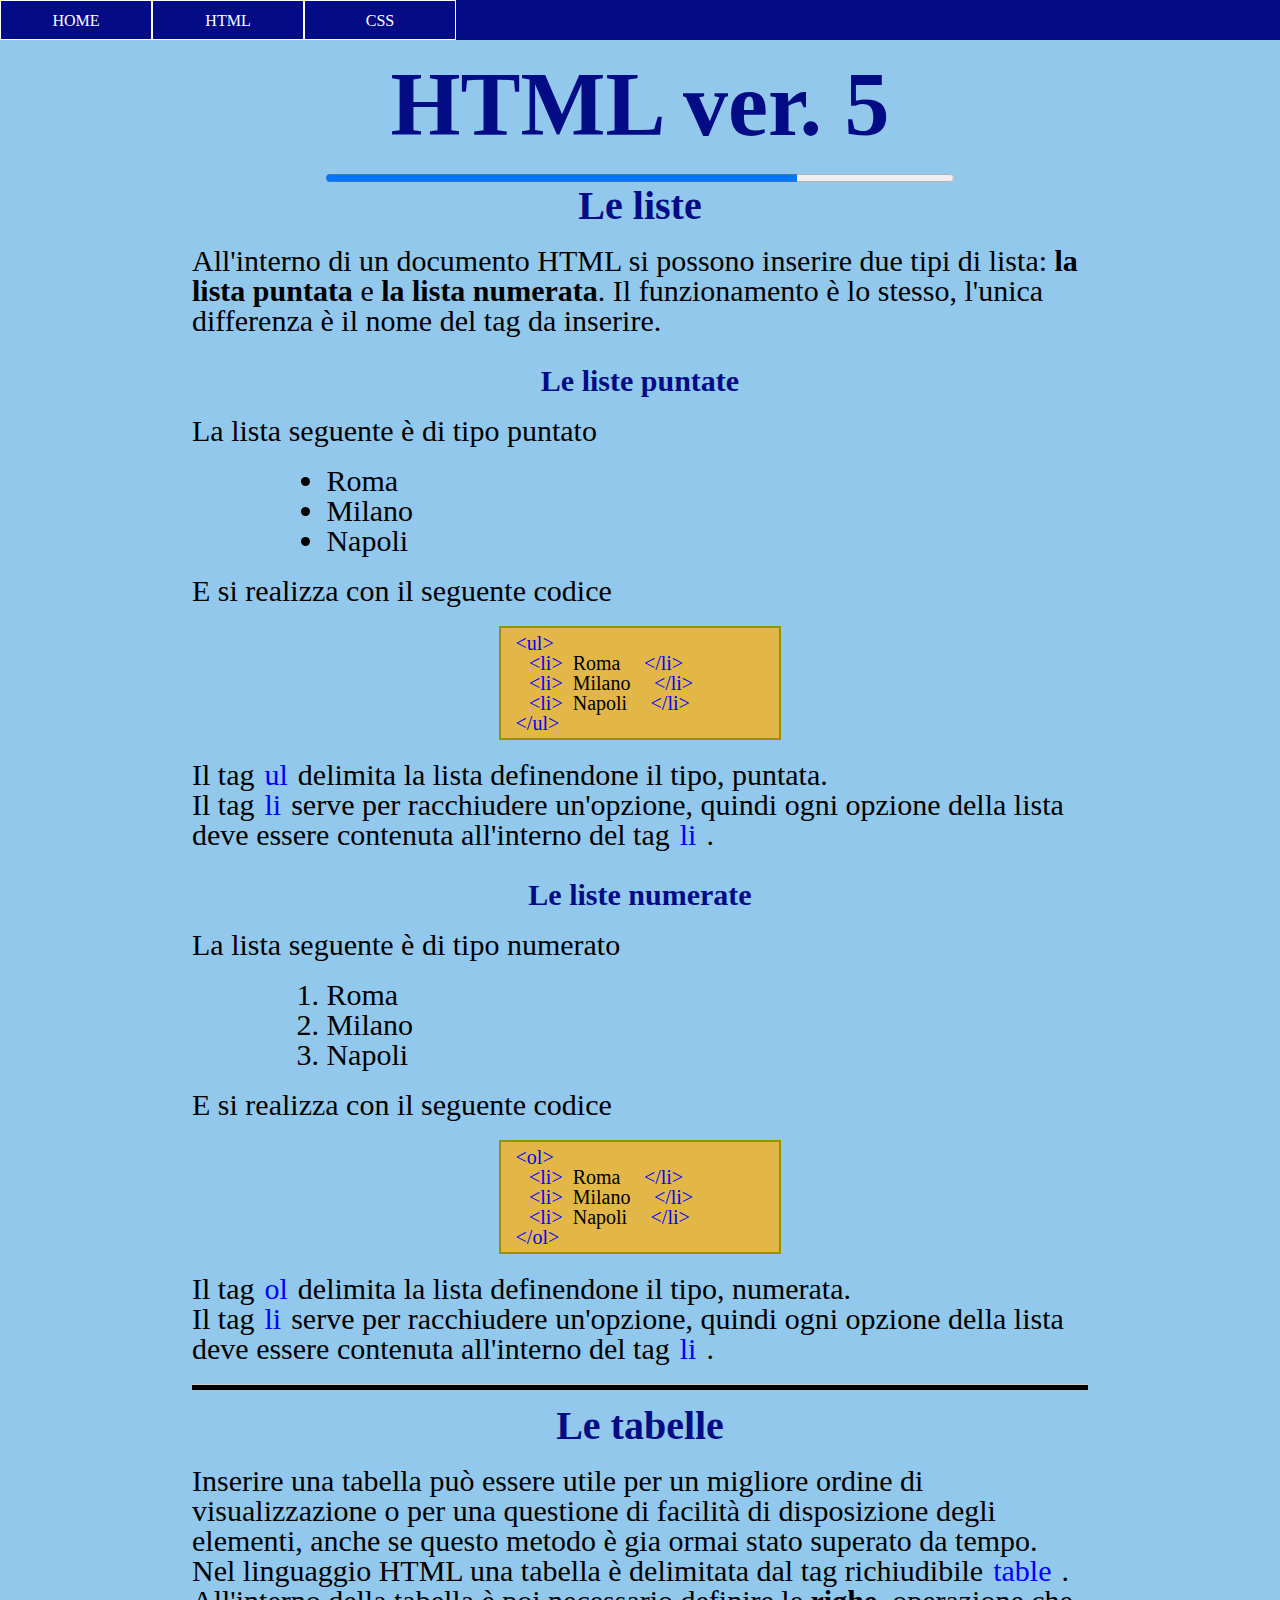
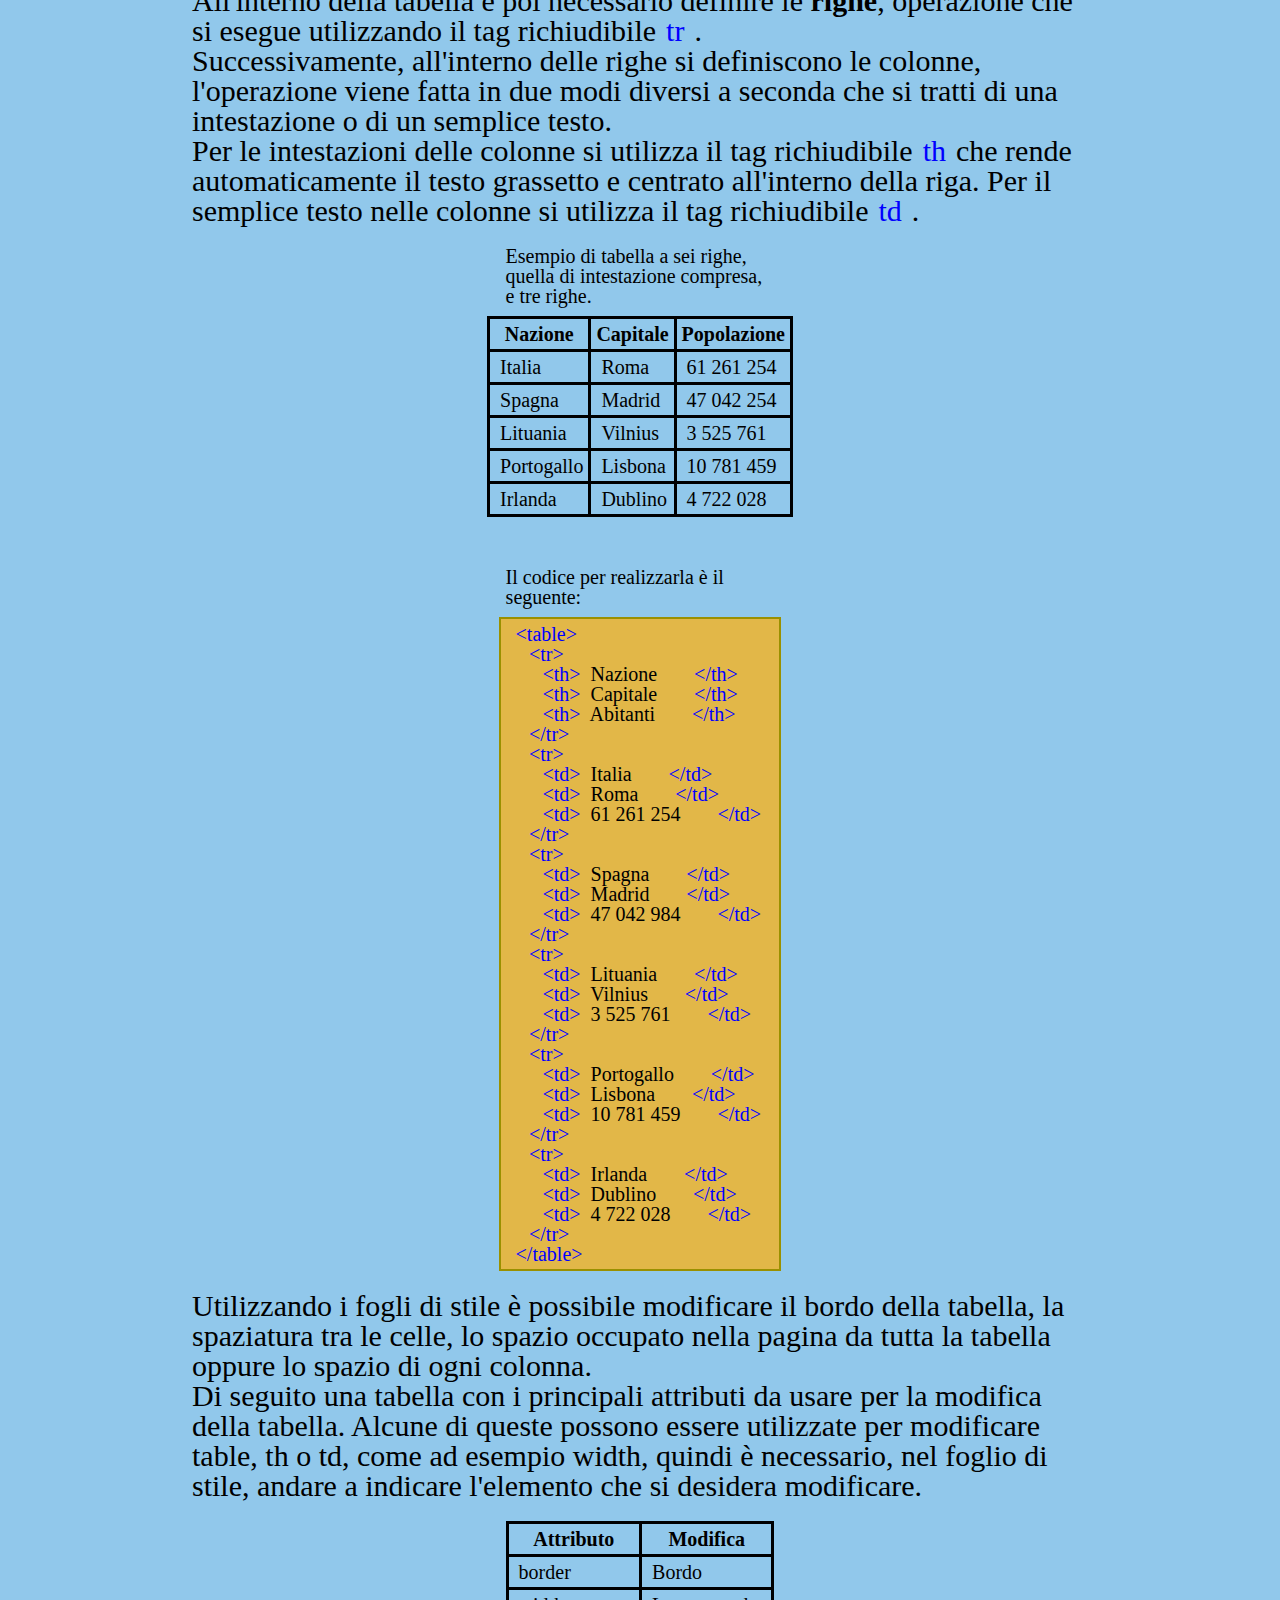
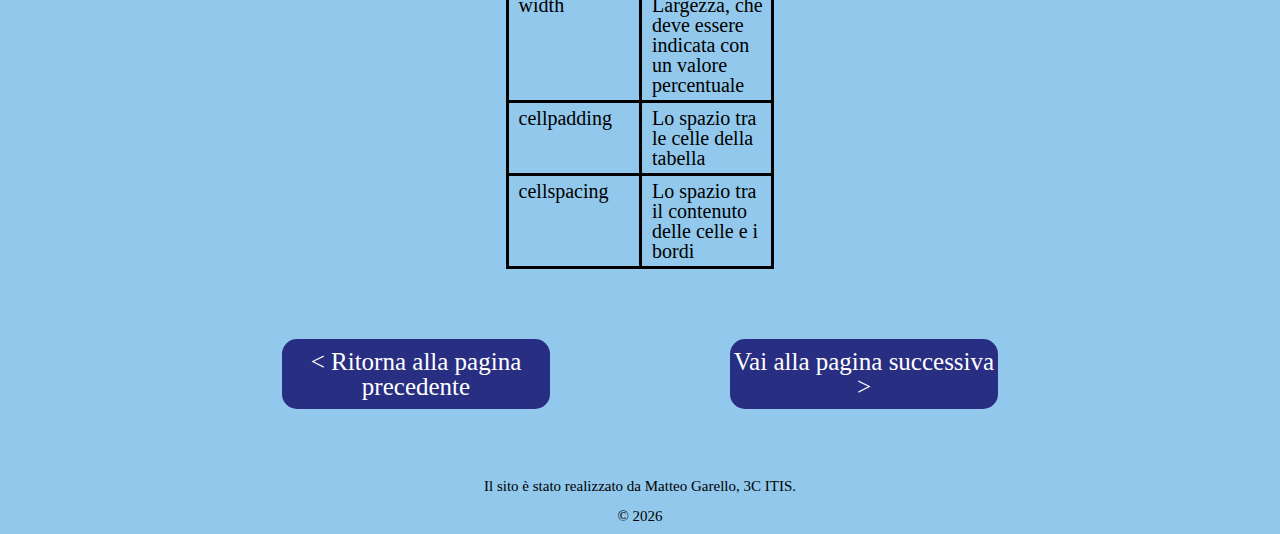
<file: html/html-pages/html-page-5.html>
<!DOCTYPE html>
<html lang="it">
<head>
    <!--inclusione dei metadata-->
    <meta charset="UTF-8">
    <meta http-equiv="X-UA-Compatible" content="IE=edge">
    <meta name="viewport" content="width=device-width, initial-scale=1.0">
    <meta name="description" content="Pagina della guida dedicata a HTML ver. 5">
    <meta name="author" content="Garello Matteo">
    <!--collegamento dei file CSS-->
    <link rel="stylesheet" href="../../css/reset.css">
    <link rel="stylesheet" href="../../css/style.css">
    <link rel="stylesheet" href="../../css/page.css">
    <link rel="stylesheet" href="../../css/footer.css">
    <!--collegamento del file js-->
    <!-- <script src=""></script> -->
    <!--impostazione del titolo e icona-->
    <title>HTML 5 - Liste e tabelle</title>
    <link rel="website icon" type="png" href="../../images/icons/html.png">
</head>
<body>
    <div id="container">
        <div id="navbar">
            <div id="labels">
                <div class="option">
                    <a href="../../index.html" title="Introduzione">HOME</a>
                </div>
                <div class="option">
                <a href="./html-page.html" title="Guida a HTML">HTML</a> 
                </div>
                <div class="option">
                    <a href="../css-pages/css-page.html" title="Guida a CSS">CSS</a>
                </div>
            </div>
        </div>
        <div id="guida">
            <h1>HTML ver. 5</h1>
            <!-- progress bar -->
            <div style="display: flex">
                <progress value="75" max="100"></progress>
            </div>
            <h2>Le liste</h2>
            <p>
                All'interno di un documento HTML si possono inserire due tipi di lista: <b>la lista puntata</b> e <b>la lista numerata</b>.
                Il funzionamento è lo stesso, l'unica differenza è il nome del tag da inserire.
            </p>
            <h3>
                Le liste puntate
            </h3>
            <p>
                La lista seguente è di tipo puntato
            </p>
            <ul>
                <li>Roma</li>
                <li>Milano</li>
                <li>Napoli</li>
            </ul>
            <p>
                E si realizza con il seguente codice
            </p>
            <div class="board" style="text-align: left">
                <span class="open-tag">&ltul&gt</span>
                <br/>
                <span class="open-tag" style="padding-left: 5%">&ltli&gt</span>
                Roma
                <span class="close-tag" style="padding-left: 5%">&lt/li&gt</span>
                <br/>
                <span class="open-tag" style="padding-left: 5%">&ltli&gt</span>
                Milano
                <span class="close-tag" style="padding-left: 5%">&lt/li&gt</span>
                <br/>
                <span class="open-tag" style="padding-left: 5%">&ltli&gt</span>
                Napoli
                <span class="close-tag" style="padding-left: 5%">&lt/li&gt</span>
                <br/>
                <span class="open-tag">&lt/ul&gt</span>
            </div>
            <p>
                Il tag<span>ul</span>delimita la lista definendone il tipo, puntata.
                <br/>
                Il tag<span>li</span>serve per racchiudere un'opzione, quindi ogni opzione della lista deve essere contenuta all'interno del tag<span>li</span>.
            </p>
            <h3>
                Le liste numerate
            </h3>
            <p>
                La lista seguente è di tipo numerato
            </p>
            <ol>
                <li>Roma</li>
                <li>Milano</li>
                <li>Napoli</li>
            </ol>
            <p>
                E si realizza con il seguente codice
            </p>
            <div class="board" style="text-align: left">
                <span class="open-tag">&ltol&gt</span>
                <br/>
                <span class="open-tag" style="padding-left: 5%">&ltli&gt</span>
                Roma
                <span class="close-tag" style="padding-left: 5%">&lt/li&gt</span>
                <br/>
                <span class="open-tag" style="padding-left: 5%">&ltli&gt</span>
                Milano
                <span class="close-tag" style="padding-left: 5%">&lt/li&gt</span>
                <br/>
                <span class="open-tag" style="padding-left: 5%">&ltli&gt</span>
                Napoli
                <span class="close-tag" style="padding-left: 5%">&lt/li&gt</span>
                <br/>
                <span class="open-tag">&lt/ol&gt</span>
            </div>
            <p>
                Il tag<span>ol</span>delimita la lista definendone il tipo, numerata.
                <br/>
                Il tag<span>li</span>serve per racchiudere un'opzione, quindi ogni opzione della lista deve essere contenuta all'interno del tag<span>li</span>.
            </p>
            <hr/>
            <h2>Le tabelle</h2>
            <p>
                Inserire una tabella può essere utile per un migliore ordine di visualizzazione o per una questione di facilità di disposizione degli elementi, 
                anche se questo metodo è gia ormai stato superato da tempo.
                <br/>
                Nel linguaggio HTML una tabella è delimitata dal tag richiudibile<span>table</span>.
                <br/>
                All'interno della tabella è poi necessario definire le <b>righe</b>, operazione che si esegue utilizzando il tag richiudibile<span>tr</span>.
                <br/>
                Successivamente, all'interno delle righe si definiscono le colonne, l'operazione viene fatta in due modi diversi a seconda che si tratti 
                di una intestazione o di un semplice testo.
                <br/>
                Per le intestazioni delle colonne si utilizza il tag richiudibile<span>th</span>che rende automaticamente il testo grassetto e centrato all'interno della riga.                 
                Per il semplice testo nelle colonne si utilizza il tag richiudibile<span>td</span>.
            </p>
            <p class="esempio">
                Esempio di tabella a sei righe, quella di intestazione compresa, e tre righe.
            </p>
            <table>
                <tr>
                    <th>Nazione</th>
                    <th>Capitale</th>
                    <th>Popolazione</th>
                </tr>
                <tr>
                    <td>Italia</td>
                    <td>Roma</td>
                    <td>61 261 254</td>
                </tr>
                <tr>
                    <td>Spagna</td>
                    <td>Madrid</td>
                    <td>47 042 254</td>
                </tr>
                <tr>
                    <td>Lituania</td>
                    <td>Vilnius</td>
                    <td>3 525 761</td>
                </tr>
                <tr>
                    <td>Portogallo</td>
                    <td>Lisbona</td>
                    <td>10 781 459</td>
                </tr>
                <tr>
                    <td>Irlanda</td>
                    <td>Dublino</td>
                    <td>4  722 028</td>
                </tr>
            </table>
            <p class="esempio">
                Il codice per realizzarla è il seguente:
            </p>
            <div class="board" style="text-align: left">
                <span class="open-tag">&lttable&gt</span>
                <br/>
                <!-- riga 1 -->
                <span class="open-tag" style="padding-left: 5%">&lttr&gt</span>
                <br/>
                <span class="open-tag" style="padding-left: 10%">&ltth&gt</span>
                Nazione
                <span class="close-tag" style="padding-left: 10%">&lt/th&gt</span>
                <br/>
                <span class="open-tag" style="padding-left: 10%">&ltth&gt</span>
                Capitale
                <span class="close-tag" style="padding-left: 10%">&lt/th&gt</span>
                <br/>
                <span class="open-tag" style="padding-left: 10%">&ltth&gt</span>
                Abitanti
                <span class="close-tag" style="padding-left: 10%">&lt/th&gt</span>
                <br/>
                <span class="open-tag" style="padding-left: 5%">&lt/tr&gt</span>
                <br/>
                <!-- riga 2 -->
                <span class="open-tag" style="padding-left: 5%">&lttr&gt</span>
                <br/>
                <span class="open-tag" style="padding-left: 10%">&lttd&gt</span>
                Italia
                <span class="close-tag" style="padding-left: 10%">&lt/td&gt</span>
                <br/>
                <span class="open-tag" style="padding-left: 10%">&lttd&gt</span>
                Roma
                <span class="close-tag" style="padding-left: 10%">&lt/td&gt</span>
                <br/>
                <span class="open-tag" style="padding-left: 10%">&lttd&gt</span>
                61 261 254
                <span class="close-tag" style="padding-left: 10%">&lt/td&gt</span>
                <br/>
                <span class="open-tag" style="padding-left: 5%">&lt/tr&gt</span>
                <br/>
                <!-- riga 3 -->
                <span class="open-tag" style="padding-left: 5%">&lttr&gt</span>
                <br/>
                <span class="open-tag" style="padding-left: 10%">&lttd&gt</span>
                Spagna
                <span class="close-tag" style="padding-left: 10%">&lt/td&gt</span>
                <br/>
                <span class="open-tag" style="padding-left: 10%">&lttd&gt</span>
                Madrid
                <span class="close-tag" style="padding-left: 10%">&lt/td&gt</span>
                <br/>
                <span class="open-tag" style="padding-left: 10%">&lttd&gt</span>
                47 042 984
                <span class="close-tag" style="padding-left: 10%">&lt/td&gt</span>
                <br/>
                <span class="open-tag" style="padding-left: 5%">&lt/tr&gt</span>
                <br/>
                <!-- riga 4 -->
                <span class="open-tag" style="padding-left: 5%">&lttr&gt</span>
                <br/>
                <span class="open-tag" style="padding-left: 10%">&lttd&gt</span>
                Lituania
                <span class="close-tag" style="padding-left: 10%">&lt/td&gt</span>
                <br/>
                <span class="open-tag" style="padding-left: 10%">&lttd&gt</span>
                Vilnius
                <span class="close-tag" style="padding-left: 10%">&lt/td&gt</span>
                <br/>
                <span class="open-tag" style="padding-left: 10%">&lttd&gt</span>
                3 525 761
                <span class="close-tag" style="padding-left: 10%">&lt/td&gt</span>
                <br/>
                <span class="open-tag" style="padding-left: 5%">&lt/tr&gt</span>
                <br/>
                <!-- riga 5 -->
                <span class="open-tag" style="padding-left: 5%">&lttr&gt</span>
                <br/>
                <span class="open-tag" style="padding-left: 10%">&lttd&gt</span>
                Portogallo
                <span class="close-tag" style="padding-left: 10%">&lt/td&gt</span>
                <br/>
                <span class="open-tag" style="padding-left: 10%">&lttd&gt</span>
                Lisbona
                <span class="close-tag" style="padding-left: 10%">&lt/td&gt</span>
                <br/>
                <span class="open-tag" style="padding-left: 10%">&lttd&gt</span>
                10 781 459
                <span class="close-tag" style="padding-left: 10%">&lt/td&gt</span>
                <br/>
                <span class="open-tag" style="padding-left: 5%">&lt/tr&gt</span>
                <br/>
                <!-- riga 6 -->
                <span class="open-tag" style="padding-left: 5%">&lttr&gt</span>
                <br/>
                <span class="open-tag" style="padding-left: 10%">&lttd&gt</span>
                Irlanda
                <span class="close-tag" style="padding-left: 10%">&lt/td&gt</span>
                <br/>
                <span class="open-tag" style="padding-left: 10%">&lttd&gt</span>
                Dublino
                <span class="close-tag" style="padding-left: 10%">&lt/td&gt</span>
                <br/>
                <span class="open-tag" style="padding-left: 10%">&lttd&gt</span>
                4 722 028
                <span class="close-tag" style="padding-left: 10%">&lt/td&gt</span>
                <br/>
                <span class="open-tag" style="padding-left: 5%">&lt/tr&gt</span>
                <br/>
                <span class="open-tag">&lt/table&gt</span>
            </div>
            <p>
                Utilizzando i fogli di stile è possibile modificare il bordo della tabella, la spaziatura tra le celle, 
                lo spazio occupato nella pagina da tutta la tabella oppure lo spazio di ogni colonna.
                <br/>
                Di seguito una tabella con i principali attributi da usare per la modifica della tabella. 
                Alcune di queste possono essere utilizzate per modificare table, th o td, come ad esempio width, quindi è necessario, 
                nel foglio di stile, andare a indicare l'elemento che si desidera modificare.
            </p>
            <table>
                <tr>
                    <th>Attributo</th>
                    <th>Modifica</th>
                </tr>
                <tr>
                    <td>border</td>
                    <td>Bordo</td>
                </tr>
                <tr>
                    <td>width</td>
                    <td>Largezza, che deve essere indicata con un valore percentuale</td>
                </tr>
                <tr>
                    <td>cellpadding</td>
                    <td>Lo spazio tra le celle della tabella</td>
                </tr>
                <tr>
                    <td>cellspacing</td>
                    <td>Lo spazio tra il contenuto delle celle e i bordi</td>
                </tr>
            </table>
              
        </div>
        <!--bottoni navigazione-->
        <div id="nav-buttons">
            <div class="nav-button">
                <a href="../html-pages/html-page-4.html" title="Ritorna alla pagina precedente">&lt; Ritorna alla pagina precedente</a>
            </div>
            <div class="nav-button">
                <a href="../html-pages/html-page-6.html" title="Vai alla pagina successiva">Vai alla pagina successiva &gt</a>
            </div>
        </div>
        <div class="ringraziamenti">
            Il sito è stato realizzato da Matteo Garello, 3C ITIS.
        </div>
        <div class="ringraziamenti">
            &copy
            <script src="../../js/year.js" type="text/javascript"></script>
        </div>
    </div>
</body>
</html>
</file>
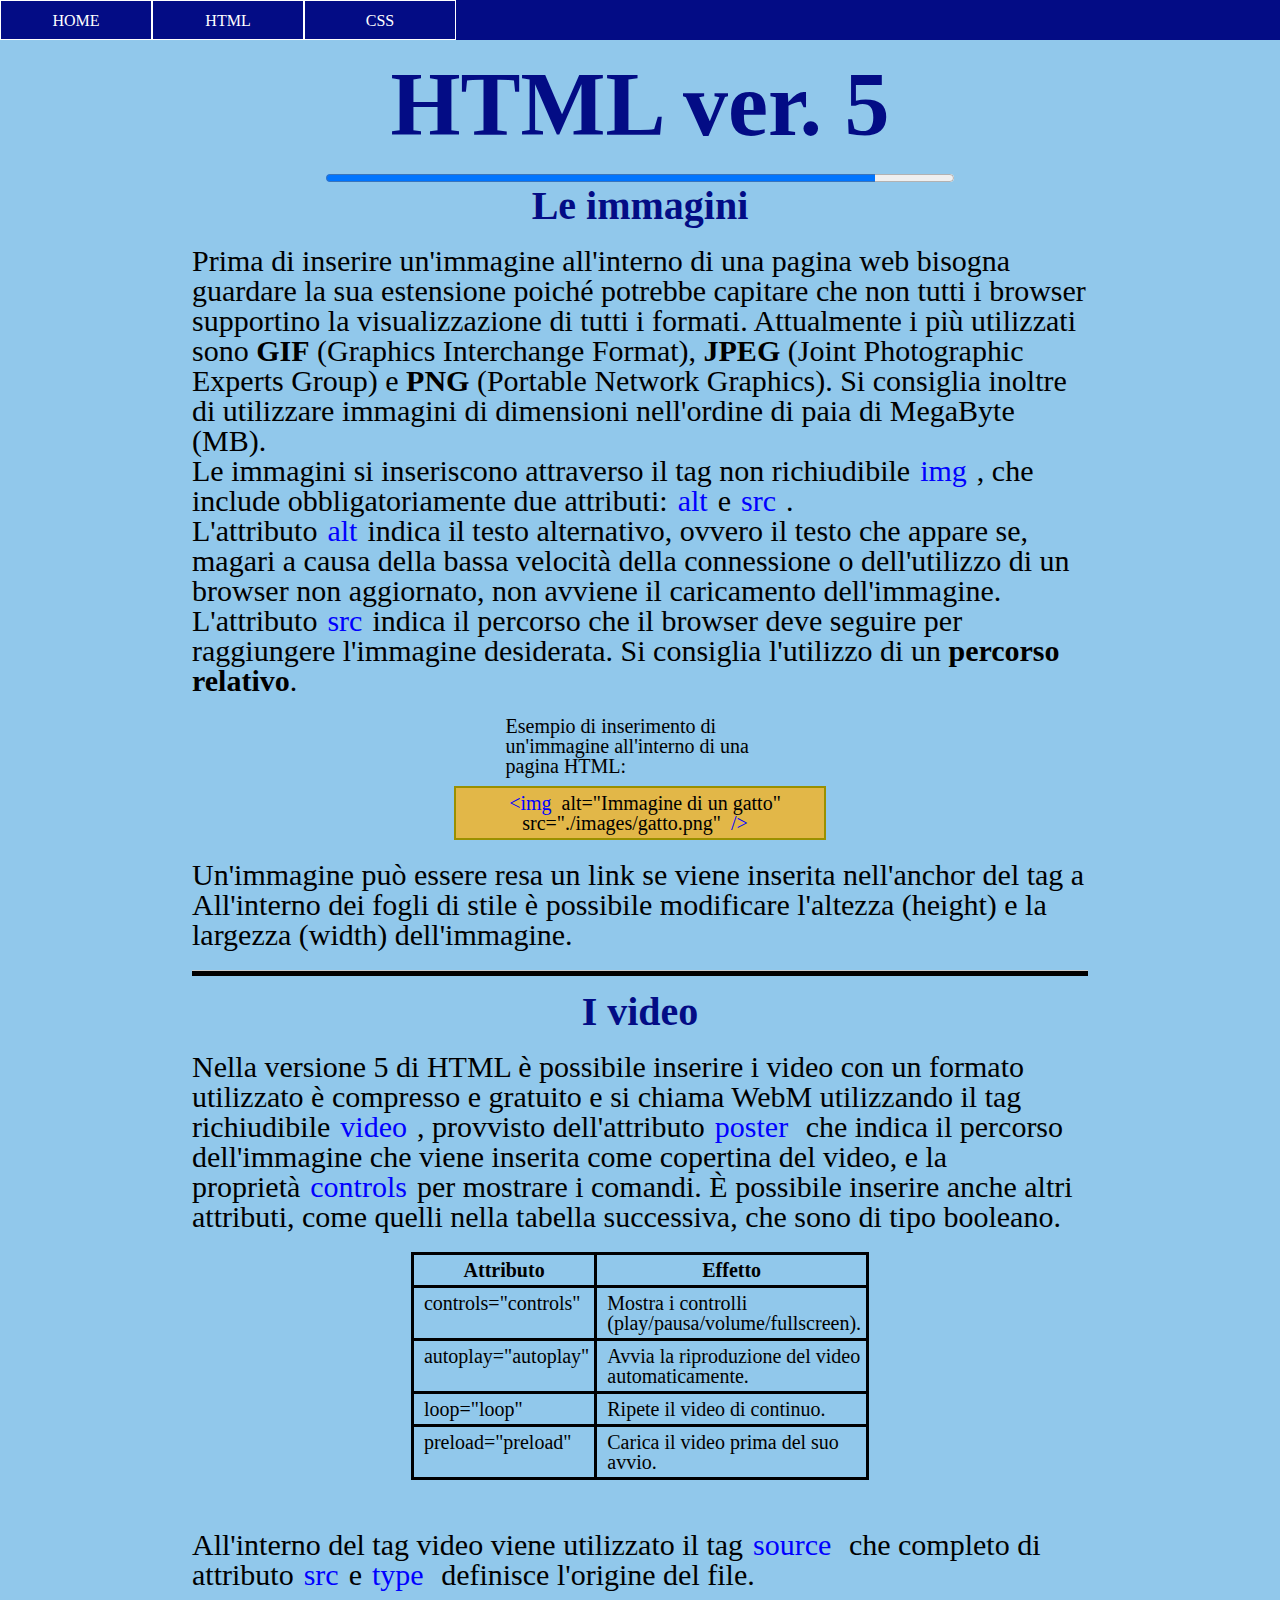
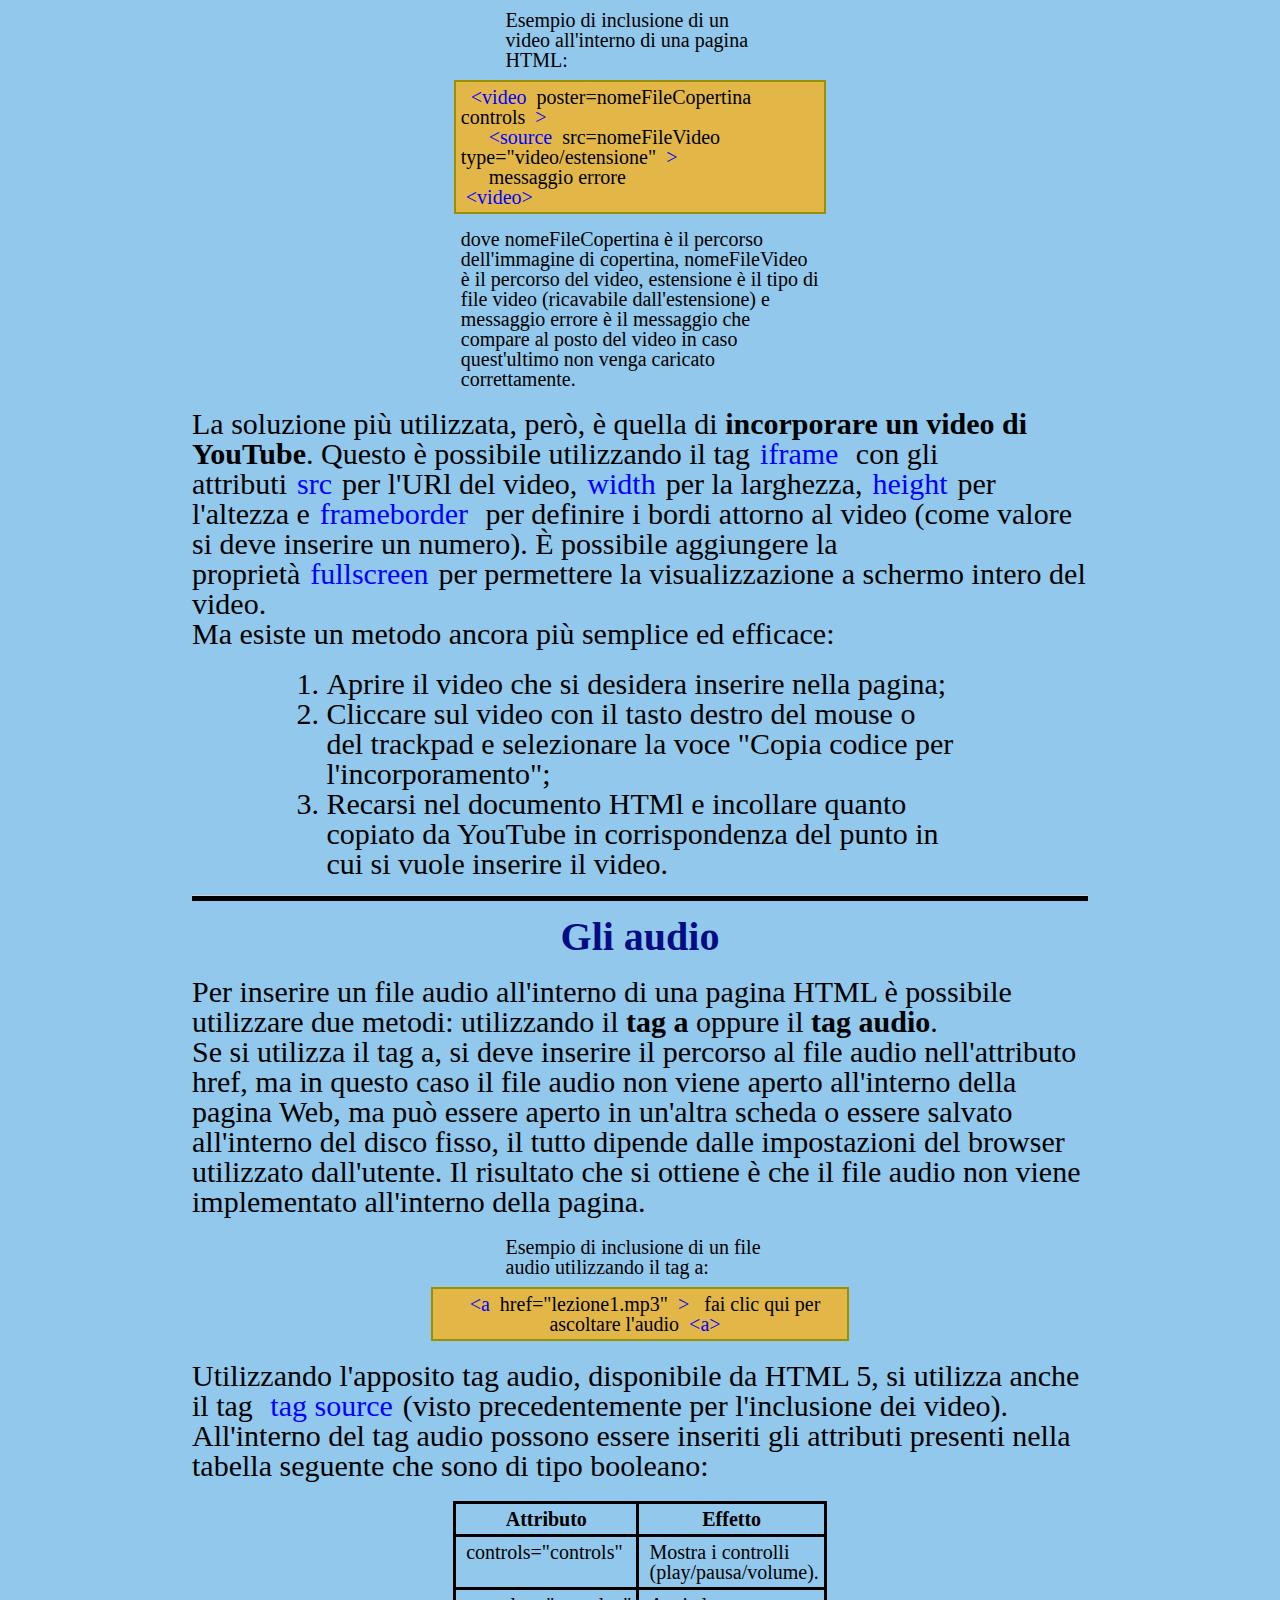
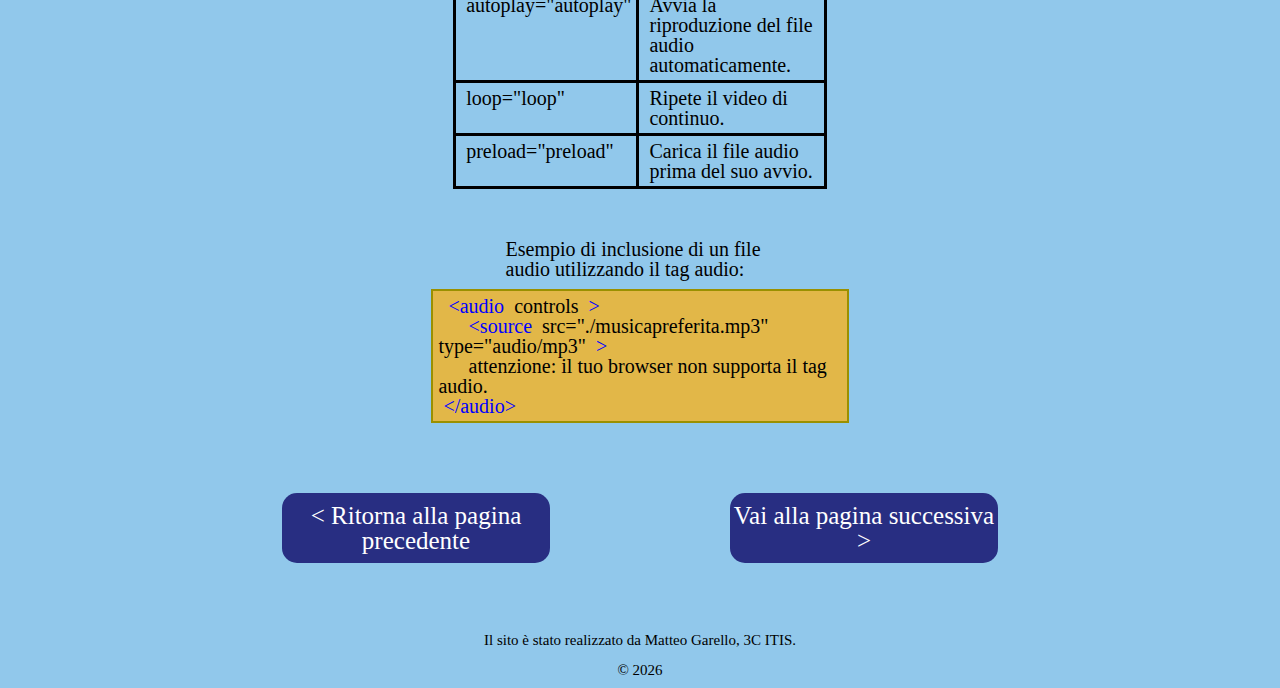
<file: html/html-pages/html-page-6.html>
<!DOCTYPE html>
<html lang="it">
<head>
    <!--inclusione dei metadata-->
    <meta charset="UTF-8">
    <meta http-equiv="X-UA-Compatible" content="IE=edge">
    <meta name="viewport" content="width=device-width, initial-scale=1.0">
    <meta name="description" content="Pagina della guida dedicata a HTML ver. 5">
    <meta name="author" content="Garello Matteo">
    <!--collegamento dei file CSS-->
    <link rel="stylesheet" href="../../css/reset.css">
    <link rel="stylesheet" href="../../css/style.css">
    <link rel="stylesheet" href="../../css/page.css">
    <link rel="stylesheet" href="../../css/footer.css">
    <!--collegamento del file js-->
    <!-- <script src=""></script> -->
    <!--impostazione del titolo e icona-->
    <title>HTML 5 - Elementi multimediali</title>
    <link rel="website icon" type="png" href="../../images/icons/html.png">
</head>
<body>
    <div id="container">
        <div id="navbar">
            <div id="labels">
                <div class="option">
                    <a href="../../index.html" title="Introduzione">HOME</a>
                </div>
                <div class="option">
                <a href="./html-page.html" title="Guida a HTML">HTML</a> 
                </div>
                <div class="option">
                    <a href="../css-pages/css-page.html" title="Guida a CSS">CSS</a>
                </div>
            </div>
        </div>
        <div id="guida">
            <h1>HTML ver. 5</h1>
            <!-- progress bar -->
            <div style="display: flex">
                <progress value="87.5" max="100"></progress>
            </div>
            <h2>Le immagini</h2>
            <p>
                Prima di inserire un'immagine all'interno di una pagina web bisogna guardare la sua estensione poiché potrebbe capitare che non tutti 
                i browser supportino la visualizzazione di tutti i formati. Attualmente i più utilizzati sono <b>GIF</b> (Graphics Interchange Format), 
                <b>JPEG</b> (Joint Photographic Experts Group) e <b>PNG</b> (Portable Network Graphics). Si consiglia inoltre di utilizzare immagini 
                di dimensioni nell'ordine di paia di MegaByte (MB).
                <br/>
                Le immagini si inseriscono attraverso il tag non richiudibile<span>img</span>, che include obbligatoriamente due attributi:<span>alt</span>e<span>src</span>.
                <br/>
                L'attributo<span>alt</span>indica il testo alternativo, ovvero il testo che appare se, magari a causa della bassa velocità della connessione o 
                dell'utilizzo di un browser non aggiornato, non avviene il caricamento dell'immagine.
                <br/>
                L'attributo<span>src</span>indica il percorso che il browser deve seguire per raggiungere l'immagine desiderata. Si consiglia l'utilizzo di un <b>percorso relativo</b>.
            </p>
            <p class="esempio">
                Esempio di inserimento di un'immagine all'interno di una pagina HTML:
            </p>
            <div class="board" style="width: 40%">
                <span class="open-tag">&ltimg</span>
                alt="Immagine di un gatto"
                src="./images/gatto.png"
                <span class="close-tag">/&gt</span>
            </div>
            <p>
                Un'immagine può essere resa un link se viene inserita nell'anchor del <a href="./html-page-4.html">tag a</a>
                <br/>
                All'interno dei fogli di stile è possibile modificare l'altezza (height) e la largezza (width) dell'immagine.
            </p>
            <hr/>
            <h2>I video</h2>
            <p>
                Nella versione 5 di HTML è possibile inserire i video con un formato utilizzato è compresso e gratuito e si chiama WebM utilizzando il tag richiudibile<span>video</span>, provvisto dell'attributo<span>poster</span> che indica il percorso dell'immagine 
                che viene inserita come copertina del video, e la proprietà<span>controls</span>per mostrare i comandi. È possibile inserire anche altri attributi, come quelli nella tabella successiva, che sono di tipo <a href="./html-page.html#boolean-attributes">booleano</a>.
            </p>
            <table>
                <tr>
                    <th>
                        Attributo
                    </th>
                    <th>
                        Effetto
                    </th>
                </tr>
                <tr>
                    <td>
                        controls="controls"
                    </td>
                    <td>
                        Mostra i controlli (play/pausa/volume/fullscreen).
                    </td>
                </tr>
                <tr>
                    <td>
                        autoplay="autoplay"
                    </td>
                    <td>
                        Avvia la riproduzione del video automaticamente.
                    </td>
                </tr>
                <tr>
                    <td>
                        loop="loop"
                    </td>
                    <td>
                        Ripete il video di continuo.
                    </td>
                </tr>
                <tr>
                    <td>
                        preload="preload"
                    </td>
                    <td>
                        Carica il video prima del suo avvio.
                    </td>
                </tr>
            </table>
            <p id="tag-source">
                All'interno del tag video viene utilizzato il tag<span>source</span> che completo di attributo<span>src</span>e<span>type</span>
                definisce l'origine del file.
            </p>
            <p class="esempio">
                Esempio di inclusione di un video all'interno di una pagina HTML:
            </p>
            <div class="board" style="text-align: left; width: 40%">
                <span class="open-tag">&ltvideo</span>
                poster=nomeFileCopertina
                controls
                <span class="close-tag">&gt</span>
                <br/>
                <span class="open-tag" style="padding-left: 5%">&ltsource</span>
                src=nomeFileVideo type="video/estensione"
                <span class="close-tag">&gt</span>
                <br/>
                <span class="open-tag" style="padding-left: 5%; color: #000000">messaggio errore</span>
                <br/>
                <span class="close-tag">&ltvideo&gt</span>
            </div>
            <p class="esempio" style="width: 40%">
                dove nomeFileCopertina è il percorso dell'immagine di copertina, nomeFileVideo è il percorso del video, estensione è il 
                tipo di file video (ricavabile dall'estensione) e messaggio errore è il messaggio che compare al posto del video in caso 
                quest'ultimo non venga caricato correttamente.
            </p>
            <p>
                La soluzione più utilizzata, però, è quella di <b>incorporare un video di YouTube</b>. Questo è possibile utilizzando il tag<span>iframe</span> con 
                gli attributi<span>src</span>per l'URl del video,<span>width</span>per la larghezza,<span>height</span>per l'altezza e<span>frameborder</span>
                per definire i bordi attorno al video (come valore si deve inserire un numero). È possibile aggiungere la proprietà<span>fullscreen</span>per 
                permettere la visualizzazione a schermo intero del video.
                <br/>
                Ma esiste un metodo ancora più semplice ed efficace:
            </p>
            <ol>
                <li>Aprire il video che si desidera inserire nella pagina;</li>
                <li>Cliccare sul video con il tasto destro del mouse o del trackpad e selezionare la voce "Copia codice per l'incorporamento";</li>
                <li>Recarsi nel documento HTMl e incollare quanto copiato da YouTube in corrispondenza del punto in cui si vuole inserire il video.</li>
            </ol>
            <hr/>
            <h2>Gli audio</h2>
            <p>
                Per inserire un file audio all'interno di una pagina HTML è possibile utilizzare due metodi: utilizzando il <a href="./html-page-4.html"><b>tag a</b></a> 
                oppure il <b>tag audio</b>.
                <br/>
                Se si utilizza il tag a, si deve inserire il percorso al file audio nell'attributo href, ma in questo caso il file audio non viene aperto all'interno della 
                pagina Web, ma può essere aperto in un'altra scheda o essere salvato all'interno del disco fisso, il tutto dipende dalle impostazioni del browser utilizzato dall'utente. 
                Il risultato che si ottiene è che il file audio non viene implementato all'interno della pagina.
            </p>
            <p class="esempio">
                Esempio di inclusione di un file audio utilizzando il tag a:
            </p>
            <div class="board" style="width: 45%">
                <span class="open-tag">&lta</span>
                href="lezione1.mp3"
                <span class="close-tag">&gt</span>
                fai clic qui per ascoltare l'audio
                <span class="close-tag">&lta&gt</span>
            </div>
            <p>
                Utilizzando l'apposito tag audio, disponibile da HTML 5, si utilizza anche il tag <a href="#tag-source"><span>tag source</span></a>(visto precedentemente per l'inclusione dei video). 
                All'interno del tag audio possono essere inseriti gli attributi presenti nella tabella seguente che sono di tipo <a href="./html-page.html#boolean-attributes">booleano</a>:
            </p>
            <table>
                <tr>
                    <th>
                        Attributo
                    </th>
                    <th>
                        Effetto
                    </th>
                </tr>
                <tr>
                    <td>
                        controls="controls"
                    </td>
                    <td>
                        Mostra i controlli (play/pausa/volume).
                    </td>
                </tr>
                <tr>
                    <td>
                        autoplay="autoplay"
                    </td>
                    <td>
                        Avvia la riproduzione del file audio automaticamente.
                    </td>
                </tr>
                <tr>
                    <td>
                        loop="loop"
                    </td>
                    <td>
                        Ripete il video di continuo.
                    </td>
                </tr>
                <tr>
                    <td>
                        preload="preload"
                    </td>
                    <td>
                        Carica il file audio prima del suo avvio.
                    </td>
                </tr>
            </table>
            <p class="esempio">
                Esempio di inclusione di un file audio utilizzando il tag audio:
            </p>
            <div class="board" style="width: 45%; text-align: left;">
                <span class="open-tag">&ltaudio</span>
                controls
                <span class="close-tag">&gt</span>
                <br/>
                <span class="open-tag" style="padding-left: 5%">&ltsource</span>
                src="./musicapreferita.mp3"
                type="audio/mp3"
                <span class="close-tag">&gt</span>
                <br/>
                <span class="open-tag" style="padding-left: 5%; color: #000000">attenzione: il tuo browser non supporta il tag audio.</span>
                <br/>
                <span class="close-tag">&lt/audio&gt</span>
            </div>
        </div>
        <!--bottoni navigazione-->
        <div id="nav-buttons">
            <div class="nav-button">
                <a href="../html-pages/html-page-5.html" title="Ritorna alla pagina precedente">&lt; Ritorna alla pagina precedente</a>
            </div>
            <div class="nav-button">
                <a href="../html-pages/html-page-7.html" title="Vai alla pagina successiva">Vai alla pagina successiva &gt</a>
            </div>
        </div>
        <div class="ringraziamenti">
            Il sito è stato realizzato da Matteo Garello, 3C ITIS.
        </div>
        <div class="ringraziamenti">
            &copy
            <script src="../../js/year.js" type="text/javascript"></script>
        </div>
    </div>
</body>
</html>
</file>
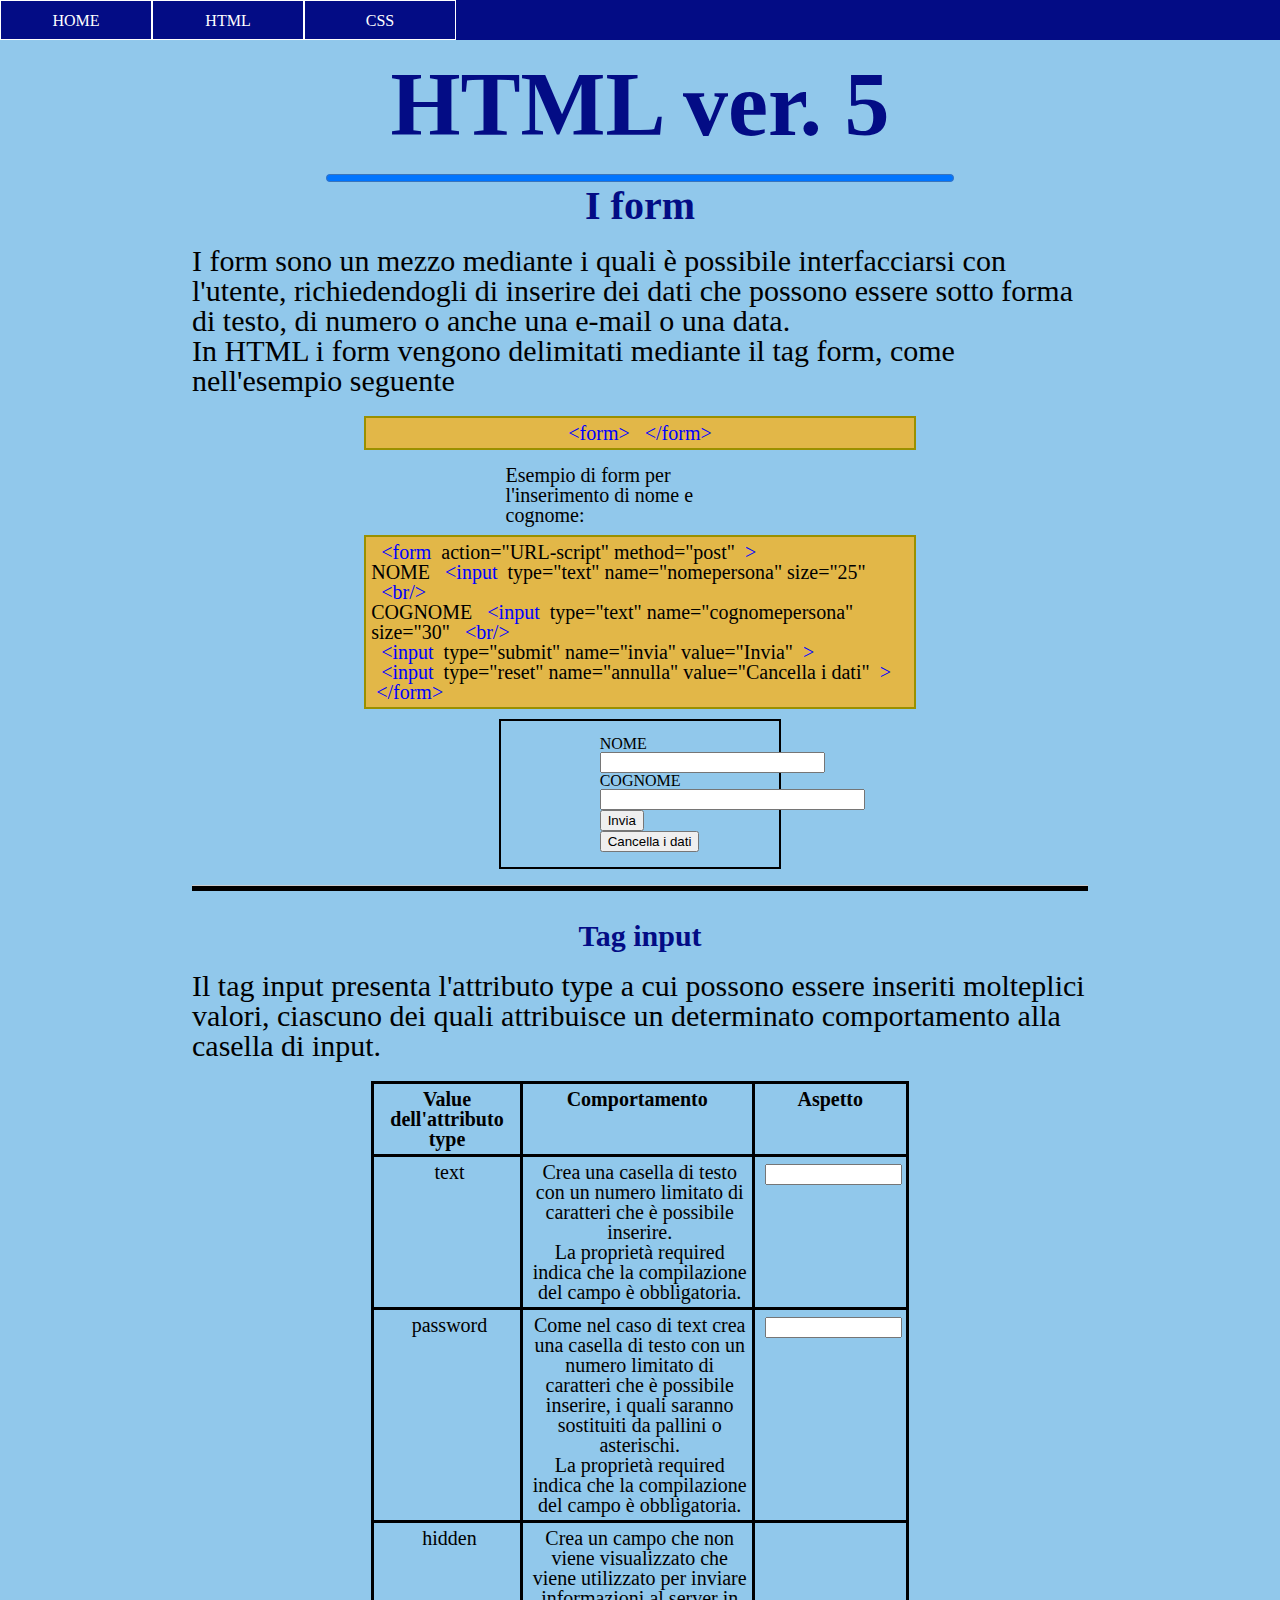
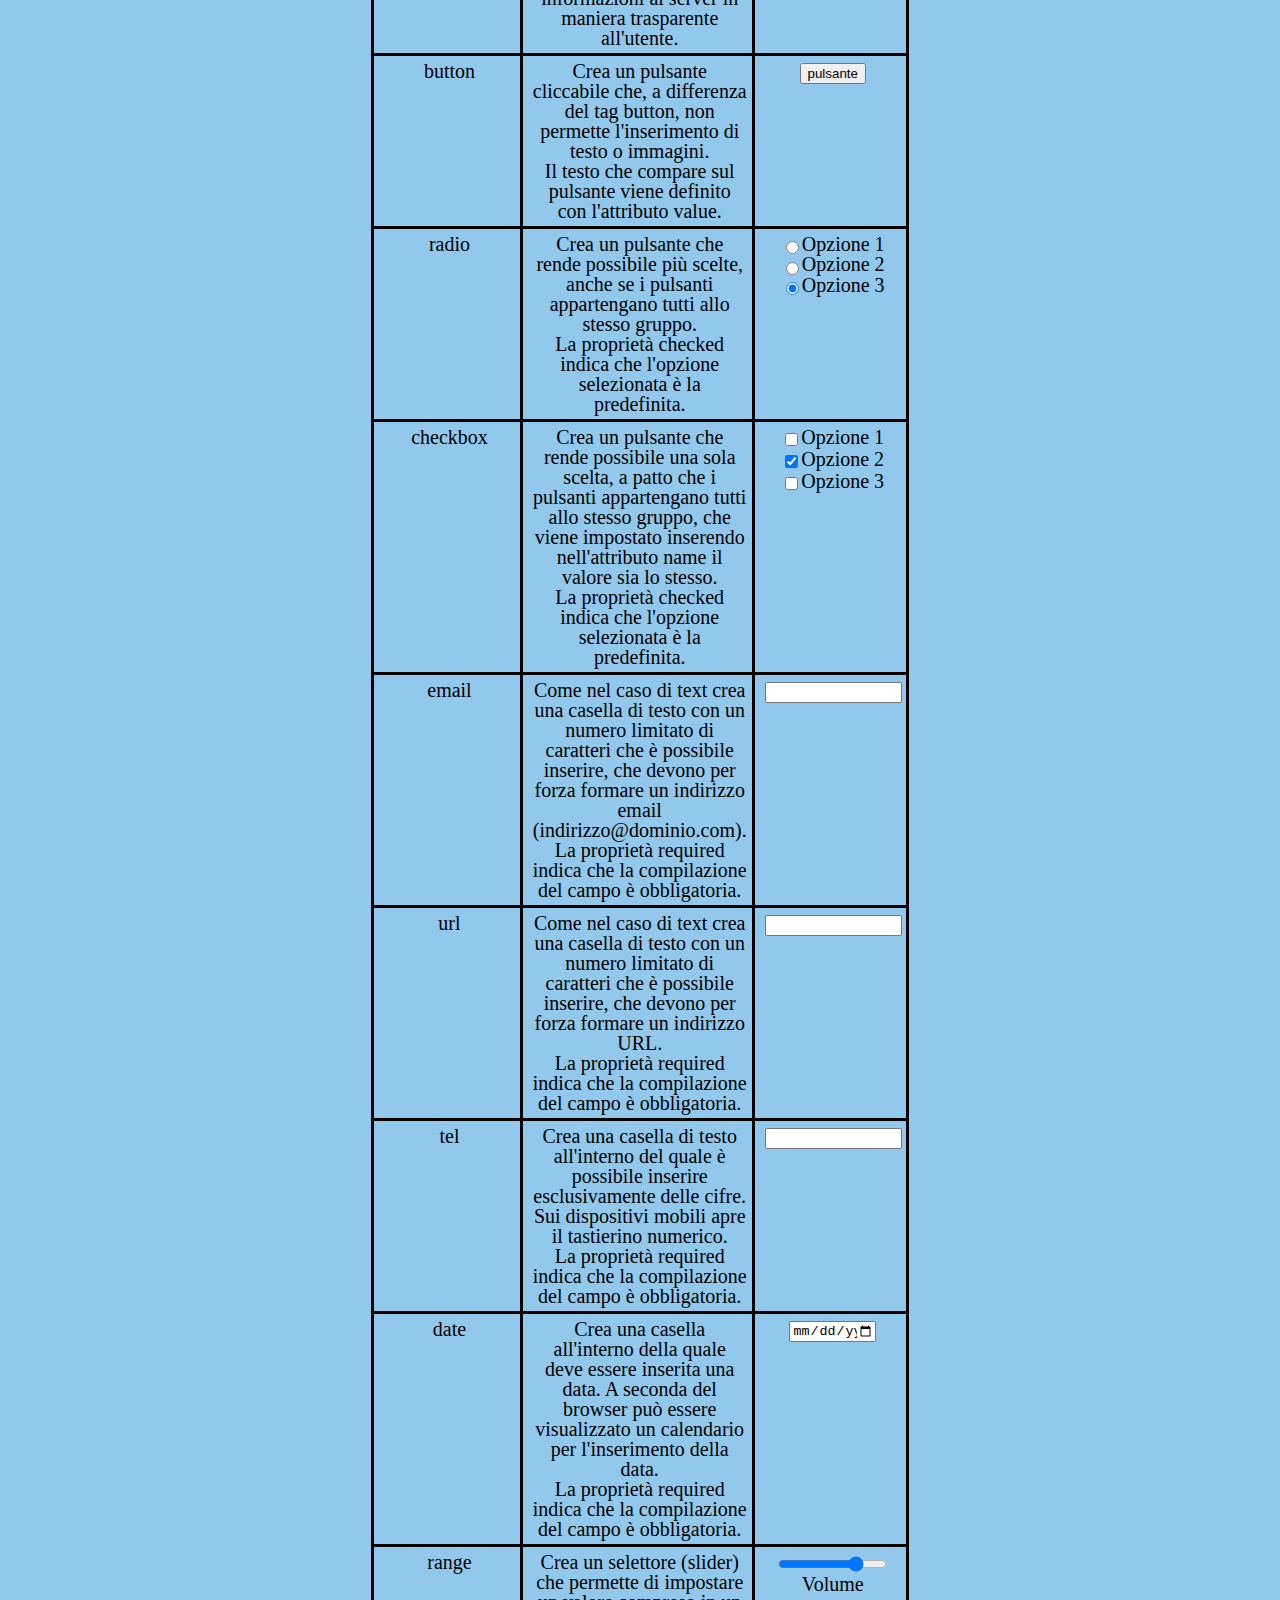
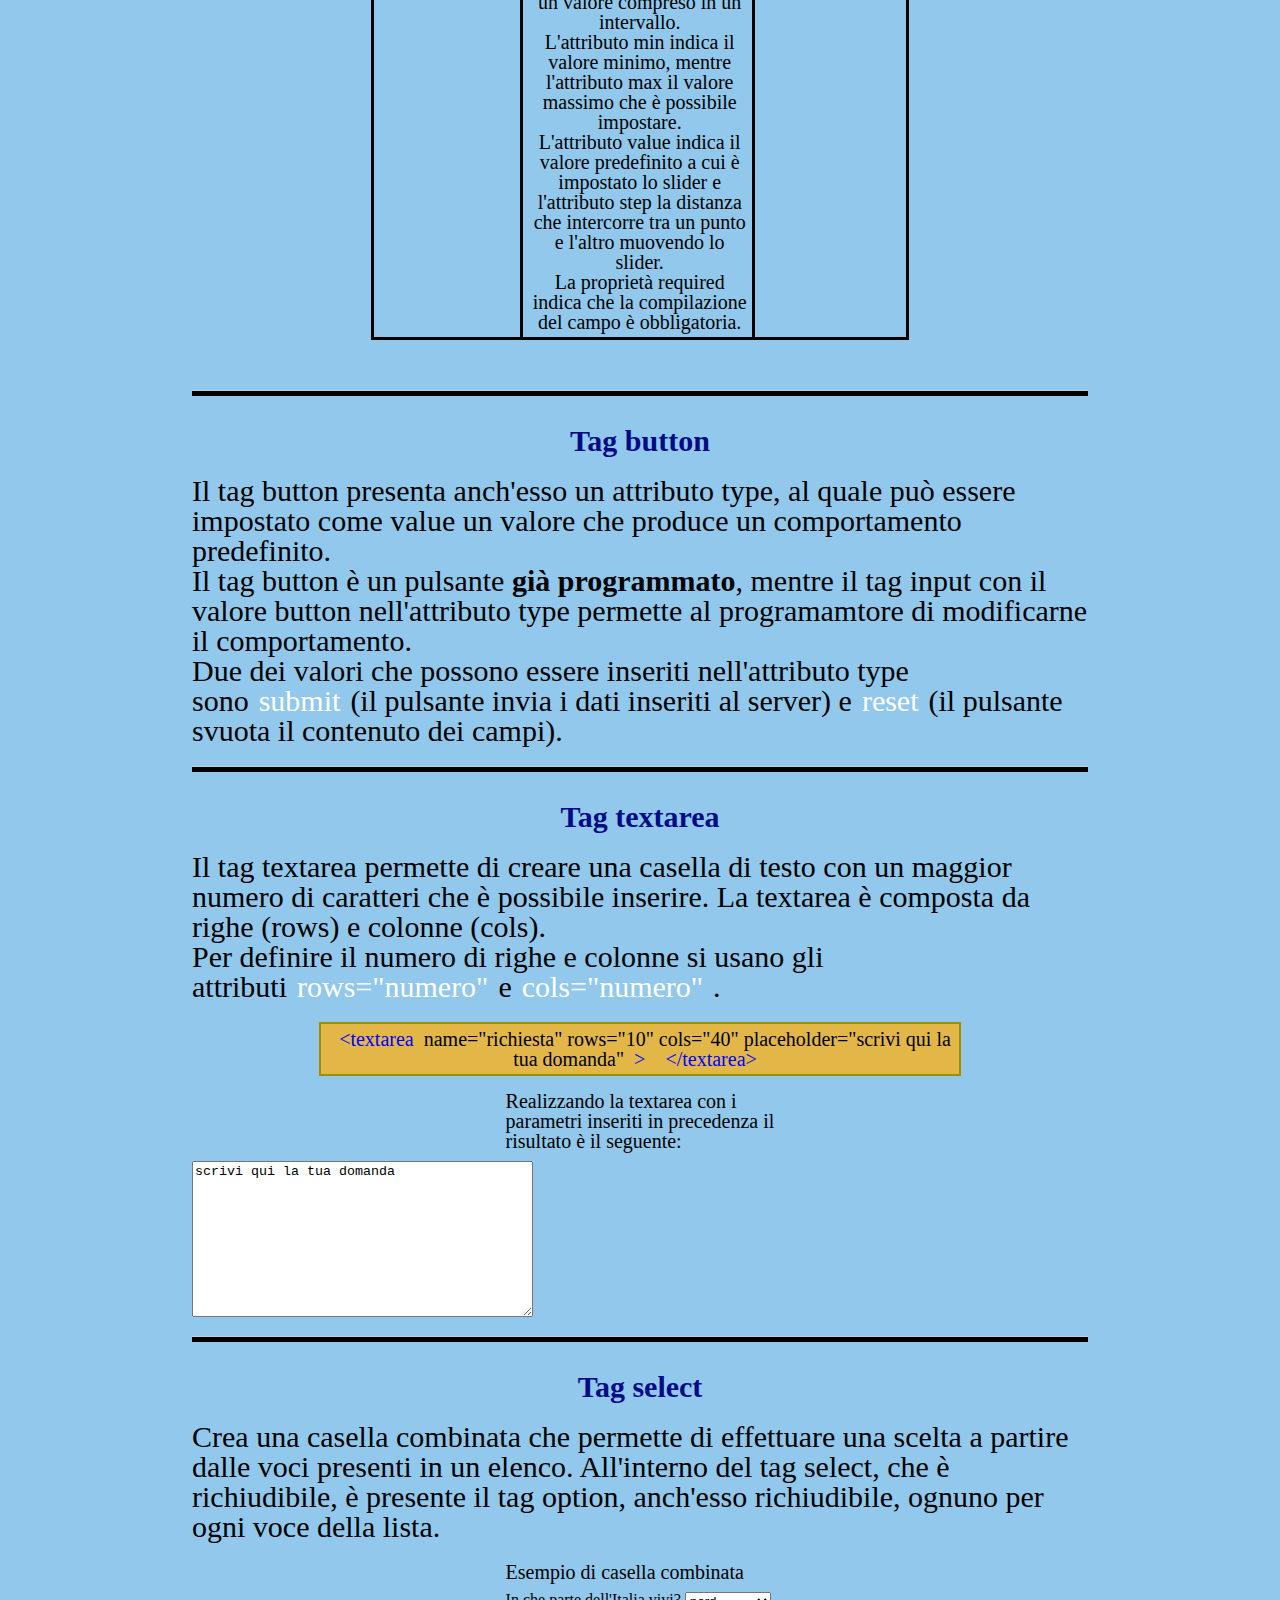
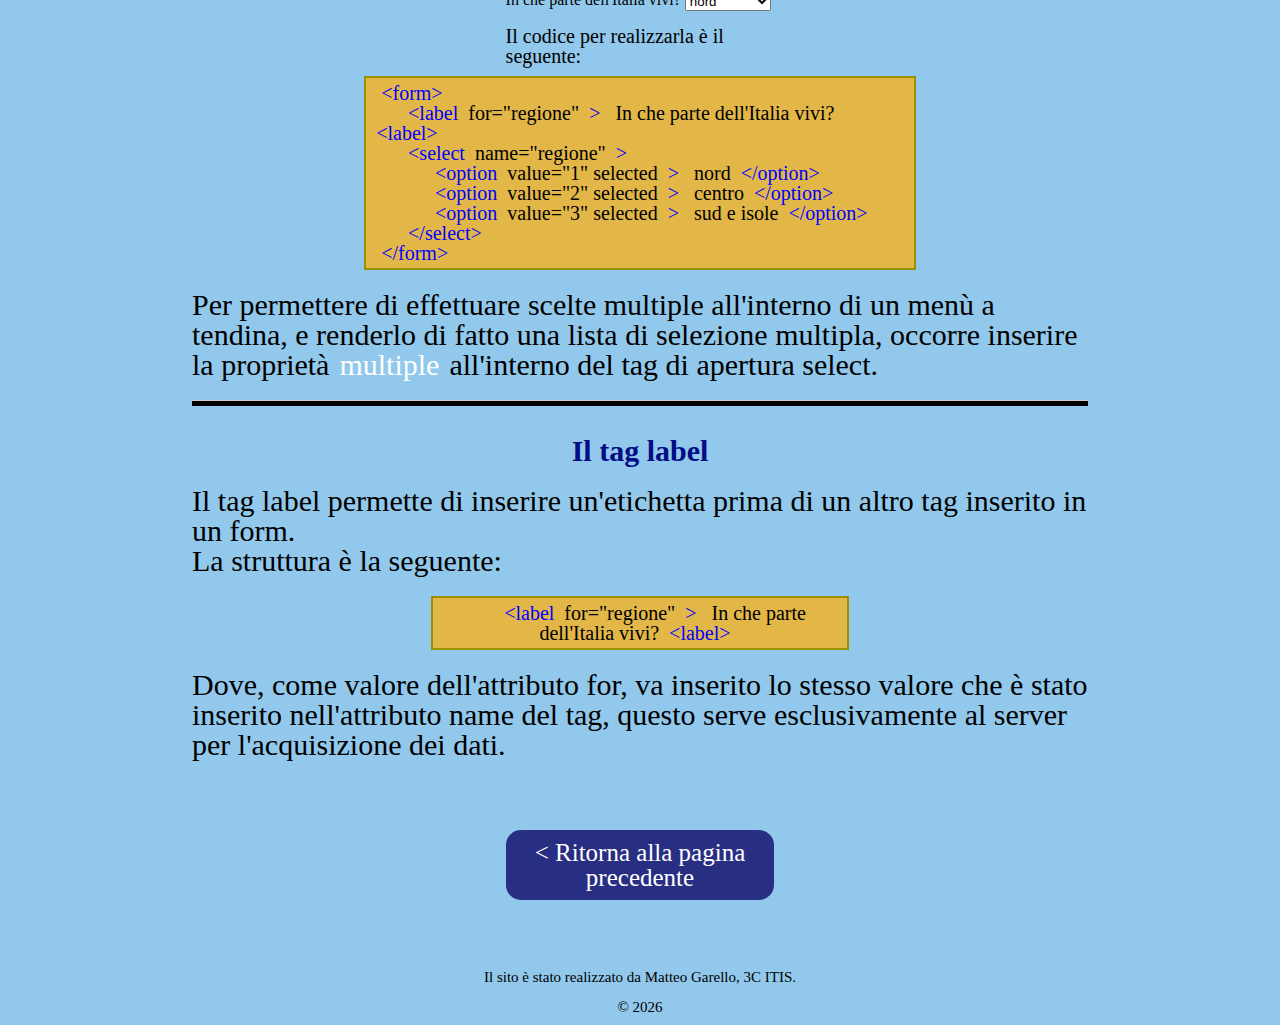
<file: html/html-pages/html-page-7.html>
<!DOCTYPE html>
<html lang="it">
<head>
    <!--inclusione dei metadata-->
    <meta charset="UTF-8">
    <meta http-equiv="X-UA-Compatible" content="IE=edge">
    <meta name="viewport" content="width=device-width, initial-scale=1.0">
    <meta name="description" content="Pagina della guida dedicata a HTML ver. 5">
    <meta name="author" content="Garello Matteo">
    <!--collegamento dei file CSS-->
    <link rel="stylesheet" href="../../css/reset.css">
    <link rel="stylesheet" href="../../css/style.css">
    <link rel="stylesheet" href="../../css/page.css">
    <link rel="stylesheet" href="../../css/footer.css">
    <!--collegamento del file js-->
    <!-- <script src=""></script> -->
    <!--impostazione del titolo e icona-->
    <title>HTML 5 - Interazione con l'utente</title>
    <link rel="website icon" type="png" href="../../images/icons/html.png">
</head>
<body>
    <div id="container">
        <div id="navbar">
            <div id="labels">
                <div class="option">
                    <a href="../../index.html" title="Introduzione">HOME</a>
                </div>
                <div class="option">
                <a href="./html-page.html" title="Guida a HTML">HTML</a> 
                </div>
                <div class="option">
                    <a href="../css-pages/css-page.html" title="Guida a CSS">CSS</a>
                </div>
            </div>
        </div>
        <div id="guida">
            <h1>HTML ver. 5</h1>
            <!-- progress bar -->
            <div style="display: flex">
                <progress value="100" max="100"></progress>
            </div>
            <h2>I form</h2>
            <p>
                I form sono un mezzo mediante i quali è possibile interfacciarsi con l'utente, richiedendogli di inserire dei dati che 
                possono essere sotto forma di testo, di numero o anche una e-mail o una data.
                <br/>
                In HTML i form vengono delimitati mediante il tag form, come nell'esempio seguente
            </p>

            <div class="board" style="width: 60%">
                <span class="open-tag">&ltform&gt</span>
                <span class="close-tag">&lt/form&gt</span>
            </div>
            <p class="esempio">
                Esempio di form per l'inserimento di nome e cognome:
            </p>
            <div class="board" style="width: 60%; text-align: left;">
                <span class="open-tag">&ltform</span>
                action="URL-script" method="post"
                <span class="close-tag">&gt</span>
                <br/>
                NOME <span class="open-tag">&ltinput</span>
                type="text" name="nomepersona" size="25" <span class="open-tag">&ltbr/&gt</span>
                <br/>
                COGNOME <span class="open-tag">&ltinput</span>
                type="text" name="cognomepersona" size="30" <span class="open-tag">&ltbr/&gt</span>
                <br/>
                <span class="open-tag">&ltinput</span>
                type="submit" name="invia" value="Invia"
                <span class="close-tag">&gt</span>
                <br/>
                <span class="open-tag">&ltinput</span>
                type="reset" name="annulla" value="Cancella i dati"
                <span class="close-tag">&gt</span>
                <br/>
                <span class="close-tag">&lt/form&gt</span>
            </div>
            <div style="margin: 10px auto; width: 30%; border: 2px solid #000000; padding: 5px;">
                <form action="URL-script" method="post">
                    NOME <input type="text" name="nomepersona" size="25"><br/>
                    COGNOME <input type="text" name="cognomepersona" size="30"><br/>
                    <input type="submit" name="invia" value="Invia">
                    <input type="reset" name="annulla" value="Cancella i dati">
                </form>
            </div>
            <hr/>
            <!-- input -->
            <h3>Tag input</h3>
            <p>
                Il tag input presenta l'attributo type a cui possono essere inseriti molteplici valori, ciascuno dei quali attribuisce un 
                determinato comportamento alla casella di input.
            </p>
            <table style="width: 60%; text-align: center;">
                <tr>
                    <th>
                        Value dell'attributo type
                    </th>
                    <th>
                        Comportamento
                    </th>
                    <th>
                        Aspetto
                    </th>
                </tr>
                <tr>
                    <td>
                        text
                    </td>
                    <td>
                        Crea una casella di testo con un numero limitato di caratteri che è possibile inserire.
                        <br/>
                        La proprietà required indica che la compilazione del campo è obbligatoria.
                    </td>
                    <td>
                        <input type="text" style="width: 95%">
                    </td>
                </tr>
                <tr>
                    <td>
                        password
                    </td>
                    <td>
                        Come nel caso di text crea una casella di testo con un numero limitato di caratteri che è possibile inserire, i quali saranno sostituiti da pallini o asterischi.
                        <br/>
                        La proprietà required indica che la compilazione del campo è obbligatoria.
                    </td>
                    <td>
                        <input type="password" style="width: 95%" name="psw" required>
                    </td>
                </tr>
                <tr>
                    <td>
                        hidden
                    </td>
                    <td>
                        Crea un campo che non viene visualizzato che viene utilizzato per inviare informazioni al server in maniera trasparente all'utente.
                    </td>
                    <td>
                        <input type="hidden" style="width: 95%">
                    </td>
                </tr>
                <tr>
                    <td>
                        button
                    </td>
                    <td>
                        Crea un pulsante cliccabile che, a differenza del tag button, non permette l'inserimento di testo o immagini.
                        <br/>
                        Il testo che compare sul pulsante viene definito con l'attributo value.
                    </td>
                    <td>
                        <input type="button" value="pulsante">
                    </td>
                </tr>
                <tr>
                    <td>
                        radio
                    </td>
                    <td>
                        Crea un pulsante che rende possibile più scelte, anche se i pulsanti appartengano 
                        tutti allo stesso gruppo.
                        <br/>
                        La proprietà checked indica che l'opzione selezionata è la predefinita.
                    </td>
                    <td>
                        <input type="radio" name="prova">Opzione 1
                        <br/>
                        <input type="radio" name="prova">Opzione 2
                        <br/>
                        <input type="radio" name="prova" checked>Opzione 3
                    </td>
                </tr>
                <tr>
                    <td>
                        checkbox
                    </td>
                    <td>
                        Crea un pulsante che rende possibile una sola scelta, a patto che i pulsanti appartengano 
                        tutti allo stesso gruppo, che viene impostato inserendo nell'attributo name il valore sia lo stesso.
                        <br/>
                        La proprietà checked indica che l'opzione selezionata è la predefinita.
                    </td>
                    <td>
                        <input type="checkbox" name="prova">Opzione 1
                        <br/>
                        <input type="checkbox" name="prova" checked>Opzione 2
                        <br/>
                        <input type="checkbox" name="prova">Opzione 3
                    </td>
                </tr>
                <tr>
                    <td>
                        email
                    </td>
                    <td>
                        Come nel caso di text crea una casella di testo con un numero limitato di caratteri che è possibile inserire, che devono per forza formare un indirizzo email (indirizzo@dominio.com).
                        <br/>
                        La proprietà required indica che la compilazione del campo è obbligatoria.
                    </td>
                    <td>
                        <input type="email" style="width: 95%" name="email">
                    </td>
                </tr>
                <tr>
                    <td>
                        url
                    </td>
                    <td>
                        Come nel caso di text crea una casella di testo con un numero limitato di caratteri che è possibile inserire, che devono per forza formare un indirizzo URL.
                        <br/>
                        La proprietà required indica che la compilazione del campo è obbligatoria.
                    </td>
                    <td>
                        <input type="url" style="width: 95%">
                    </td>
                </tr>
                <tr>
                    <td>
                        tel
                    </td>
                    <td>
                        Crea una casella di testo all'interno del quale è possibile inserire esclusivamente delle cifre.
                        <br/>
                        Sui dispositivi mobili apre il tastierino numerico.
                        <br/>
                        La proprietà required indica che la compilazione del campo è obbligatoria.
                    </td>
                    <td>
                        <input type="tel" style="width: 95%">
                    </td>
                </tr>
                <tr>
                    <td>
                        date
                    </td>
                    <td>
                        Crea una casella all'interno della quale deve essere inserita una data. A seconda del browser può essere visualizzato un calendario per l'inserimento della data.
                        <br/>
                        La proprietà required indica che la compilazione del campo è obbligatoria.
                    </td>
                    <td>
                        <input type="date" style="width: 60%">
                    </td>
                </tr>
                <tr>
                    <td>
                        range
                    </td>
                    <td>
                        Crea un selettore (slider) che permette di impostare un valore compreso in un intervallo.
                        <br/>
                        L'attributo min indica il valore minimo, mentre l'attributo max il valore massimo che è possibile impostare.
                        <br/>
                        L'attributo value indica il valore predefinito a cui è impostato lo slider e l'attributo step la distanza che intercorre tra un punto e l'altro muovendo lo slider.
                        <br/>
                        La proprietà required indica che la compilazione del campo è obbligatoria.
                    </td>
                    <td>
                        <input type="range" style="width: 80%" max="100" min="0" step="5" value="75">Volume
                    </td>
                </tr>
            </table>
            <hr/>
            <!-- button -->
            <h3>Tag button</h3>
            <p>
                Il tag button presenta anch'esso un attributo type, al quale può essere impostato come value un valore che produce un comportamento predefinito.
                <br/>
                Il tag button è un pulsante <b>già programmato</b>, mentre il tag input con il valore button nell'attributo type permette al programamtore di modificarne il comportamento. 
                <br/>
                Due dei valori che possono essere inseriti nell'attributo type sono<span style="color: #FFFFFF">submit</span>(il pulsante invia i dati inseriti al server) e<span style="color: #FFFFFF">reset</span>(il pulsante svuota il contenuto dei campi).
            </p>
            <hr/>
            <!-- textarea -->
            <h3>Tag textarea</h3>
            <p>
                Il tag textarea permette di creare una casella di testo con un maggior numero di caratteri che è possibile inserire. 
                La textarea è composta da righe (rows) e colonne (cols).
                <br/>
                Per definire il numero di righe e colonne si usano gli attributi<span style="color: #FFFFFF">rows="numero"</span>e<span style="color: #FFFFFF">cols="numero"</span>.
            </p>
            <div class="board" style="width: 70%">
                <span class="open-tag">&lttextarea</span>
                name="richiesta" rows="10" cols="40" placeholder="scrivi qui la tua domanda"
                <span class="close-tag">&gt</span>
                <span class="close-tag">&lt/textarea&gt</span>
            </div>
            <p class="esempio">
                Realizzando la textarea con i parametri inseriti in precedenza il risultato è il seguente:
            </p>  
            <textarea name="richiesta" rows="10" cols="40" placeholder="scrivi qui la tua domanda">scrivi qui la tua domanda</textarea>
            <hr/>
            <h3>Tag select</h3>
            <p>
                Crea una casella combinata che permette di effettuare una scelta a partire dalle voci presenti in un elenco. 
                All'interno del tag select, che è richiudibile, è presente il tag option, anch'esso richiudibile, ognuno per ogni voce della lista.
            </p>
            <p class="esempio">
                Esempio di casella combinata
            </p>
            <form>
                <label for="regione">In che parte dell'Italia vivi?</label>
                <select name="regione">
                    <option value="1" selected>nord</option>
                    <option value="2">centro</option>
                    <option value="3">sud e isole</option>
                </select>
            </form>
            <p class="esempio">
                Il codice per realizzarla è il seguente:
            </p>
            <div class="board" style="width: 60%; text-align: left;">
                <span class="open-tag">&ltform&gt</span>
                <br/>
                <span class="open-tag" style="padding-left: 5%">&ltlabel</span>
                for="regione"
                <span class="close-tag">&gt</span>
                In che parte dell'Italia vivi?
                <span class="close-tag">&ltlabel&gt</span>
                <br/>
                <span class="open-tag" style="padding-left: 5%">&ltselect</span>
                name="regione"
                <span class="close-tag">&gt</span>
                <br/>
                <span class="open-tag" style="padding-left: 10%">&ltoption</span>
                value="1" selected
                <span class="close-tag">&gt</span>
                nord
                <span class="close-tag">&lt/option&gt</span>
                <br/>
                <span class="open-tag" style="padding-left: 10%">&ltoption</span>
                value="2" selected
                <span class="close-tag">&gt</span>
                centro
                <span class="close-tag">&lt/option&gt</span>
                <br/>
                <span class="open-tag" style="padding-left: 10%">&ltoption</span>
                value="3" selected
                <span class="close-tag">&gt</span>
                sud e isole
                <span class="close-tag">&lt/option&gt</span>
                <br/>
                <span class="open-tag" style="padding-left: 5%">&lt/select&gt</span>
                <br/>
                <span class="open-tag">&lt/form&gt</span>
            </div>
            <p>
                Per permettere di effettuare scelte multiple all'interno di un menù a tendina, e renderlo di fatto una lista di 
                selezione multipla, occorre inserire la proprietà<span style="color: #FFFFFF">multiple</span>all'interno del tag di apertura select.
            </p>
            <hr/>
            <h3>
                Il tag label
            </h3>
            <p>
                Il tag label permette di inserire un'etichetta prima di un altro tag inserito in un form.
                <br/>
                La struttura è la seguente:
            </p>
            <div class="board" style="width: 45%">
                <span class="open-tag" style="padding-left: 5%">&ltlabel</span>
                for="regione"
                <span class="close-tag">&gt</span>
                In che parte dell'Italia vivi?
                <span class="close-tag">&ltlabel&gt</span>
            </div>
            <p>
                Dove, come valore dell'attributo for, va inserito lo stesso valore che è stato inserito nell'attributo name del tag, 
                questo serve esclusivamente al server per l'acquisizione dei dati.
            </p>
        </div>
        <!--bottoni navigazione-->
        <div id="nav-buttons">
            <div class="nav-button">
                <a href="../html-pages/html-page-6.html" title="Ritorna alla pagina precedente">&lt; Ritorna alla pagina precedente</a>
            </div>
            <!-- <div class="nav-button">
                <a href="../html-pages/html-page-8.html" title="Vai alla pagina successiva">Vai alla pagina successiva &gt</a>
            </div> -->
        </div>
        <div class="ringraziamenti">
            Il sito è stato realizzato da Matteo Garello, 3C ITIS.
        </div>
        <div class="ringraziamenti">
            &copy
            <script src="../../js/year.js" type="text/javascript"></script>
        </div>
    </div>
</body>
</html>
</file>
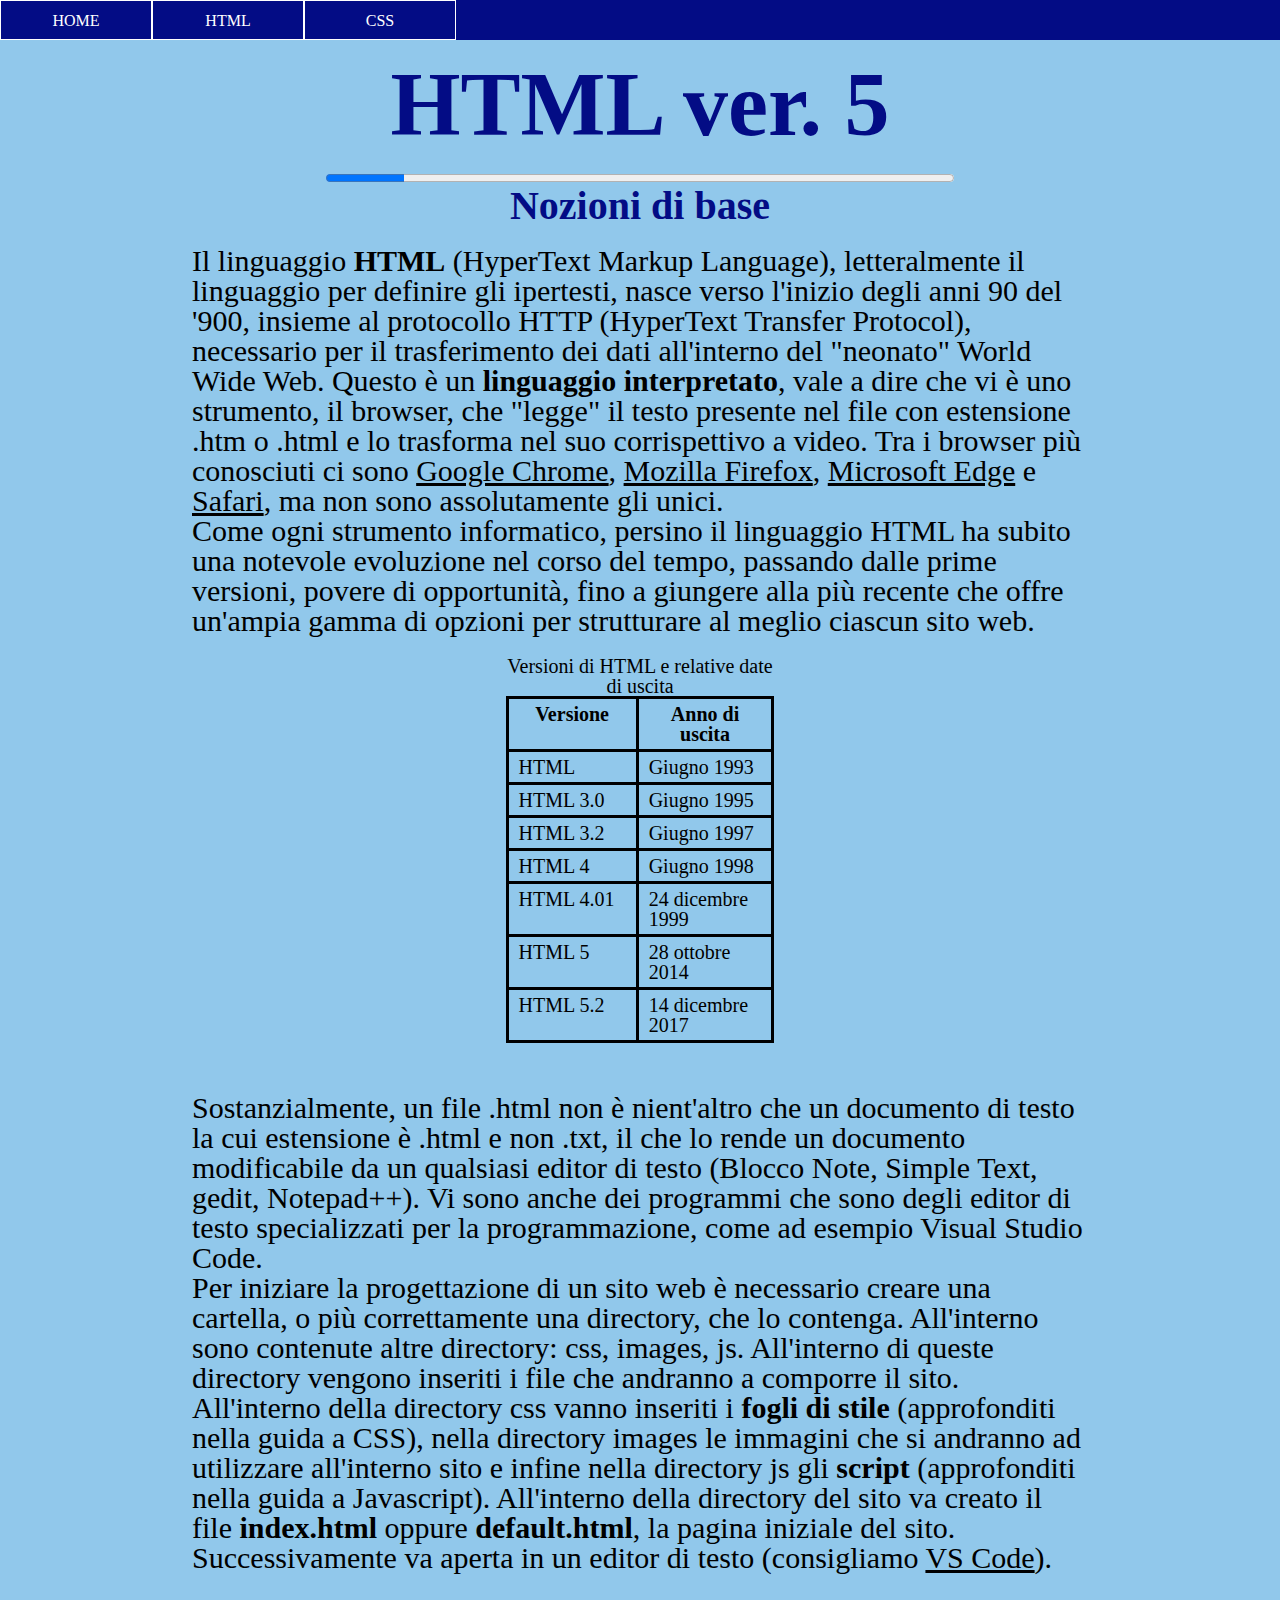
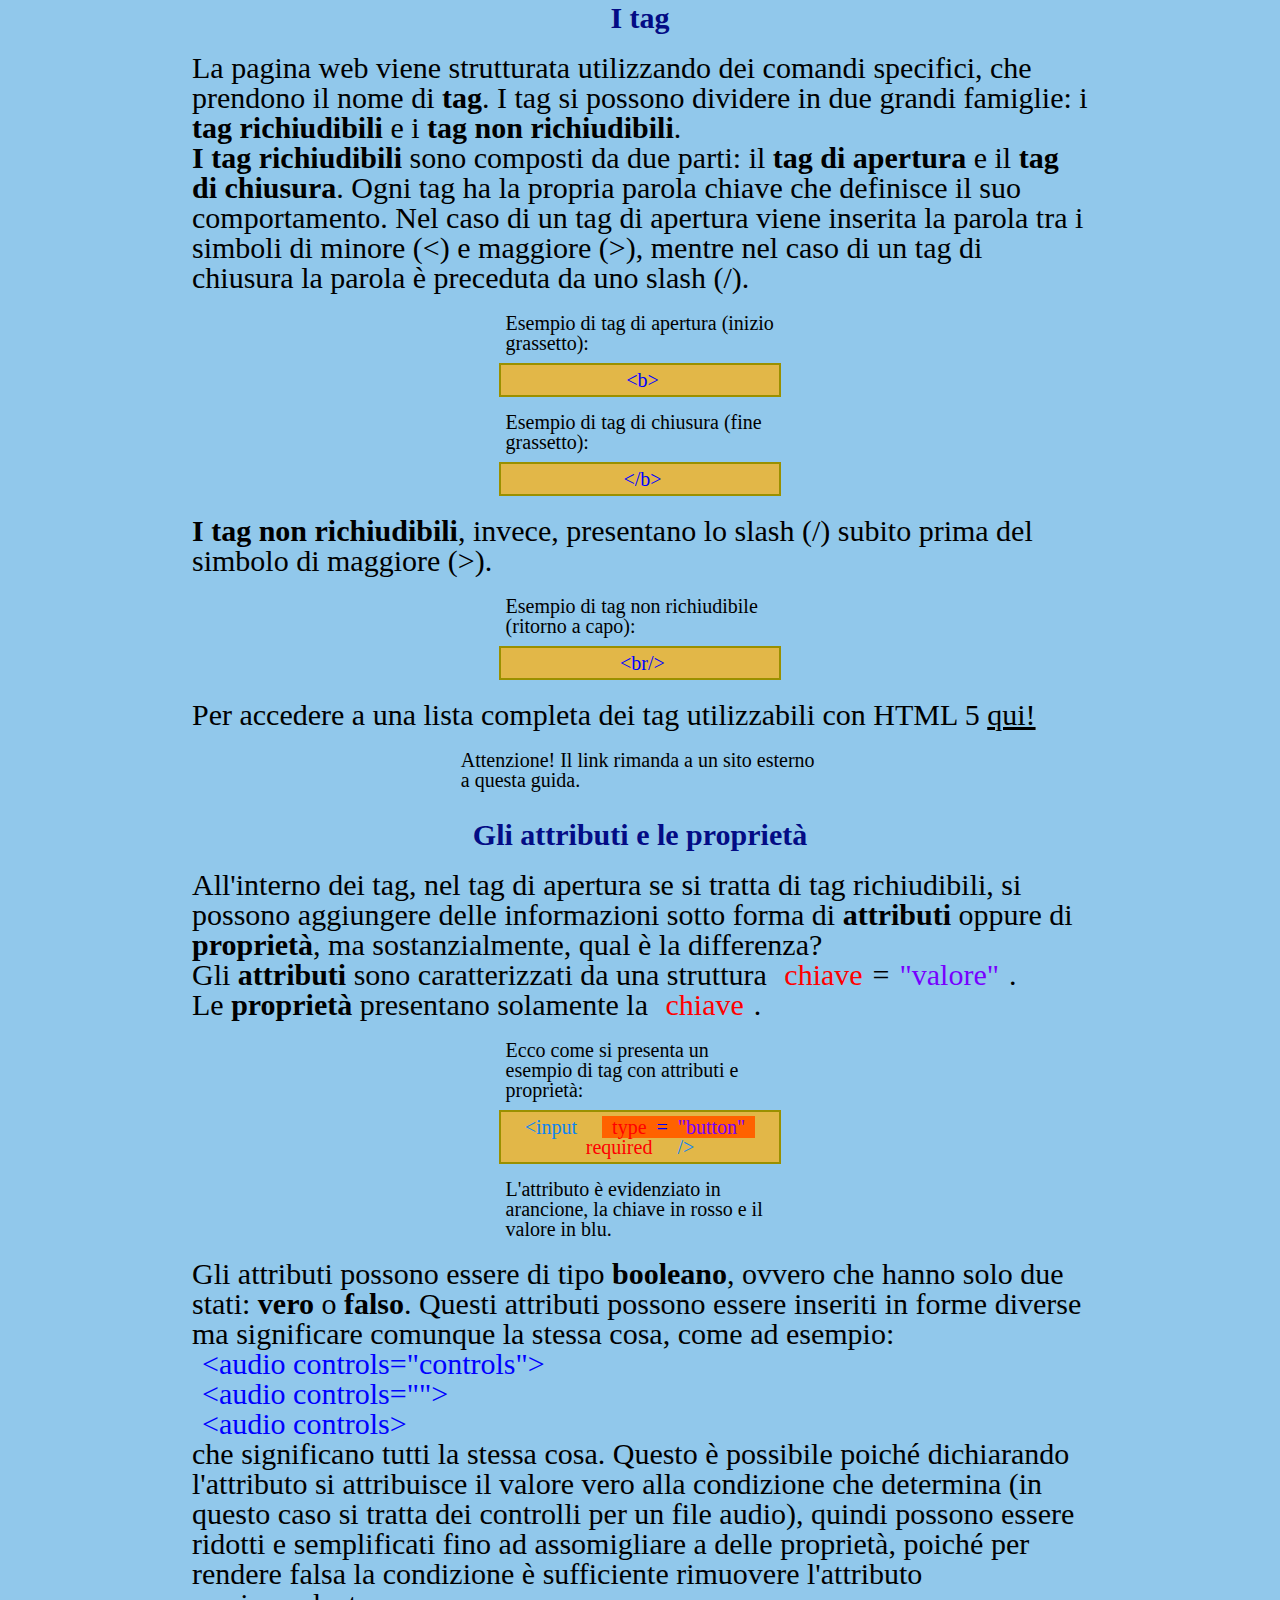
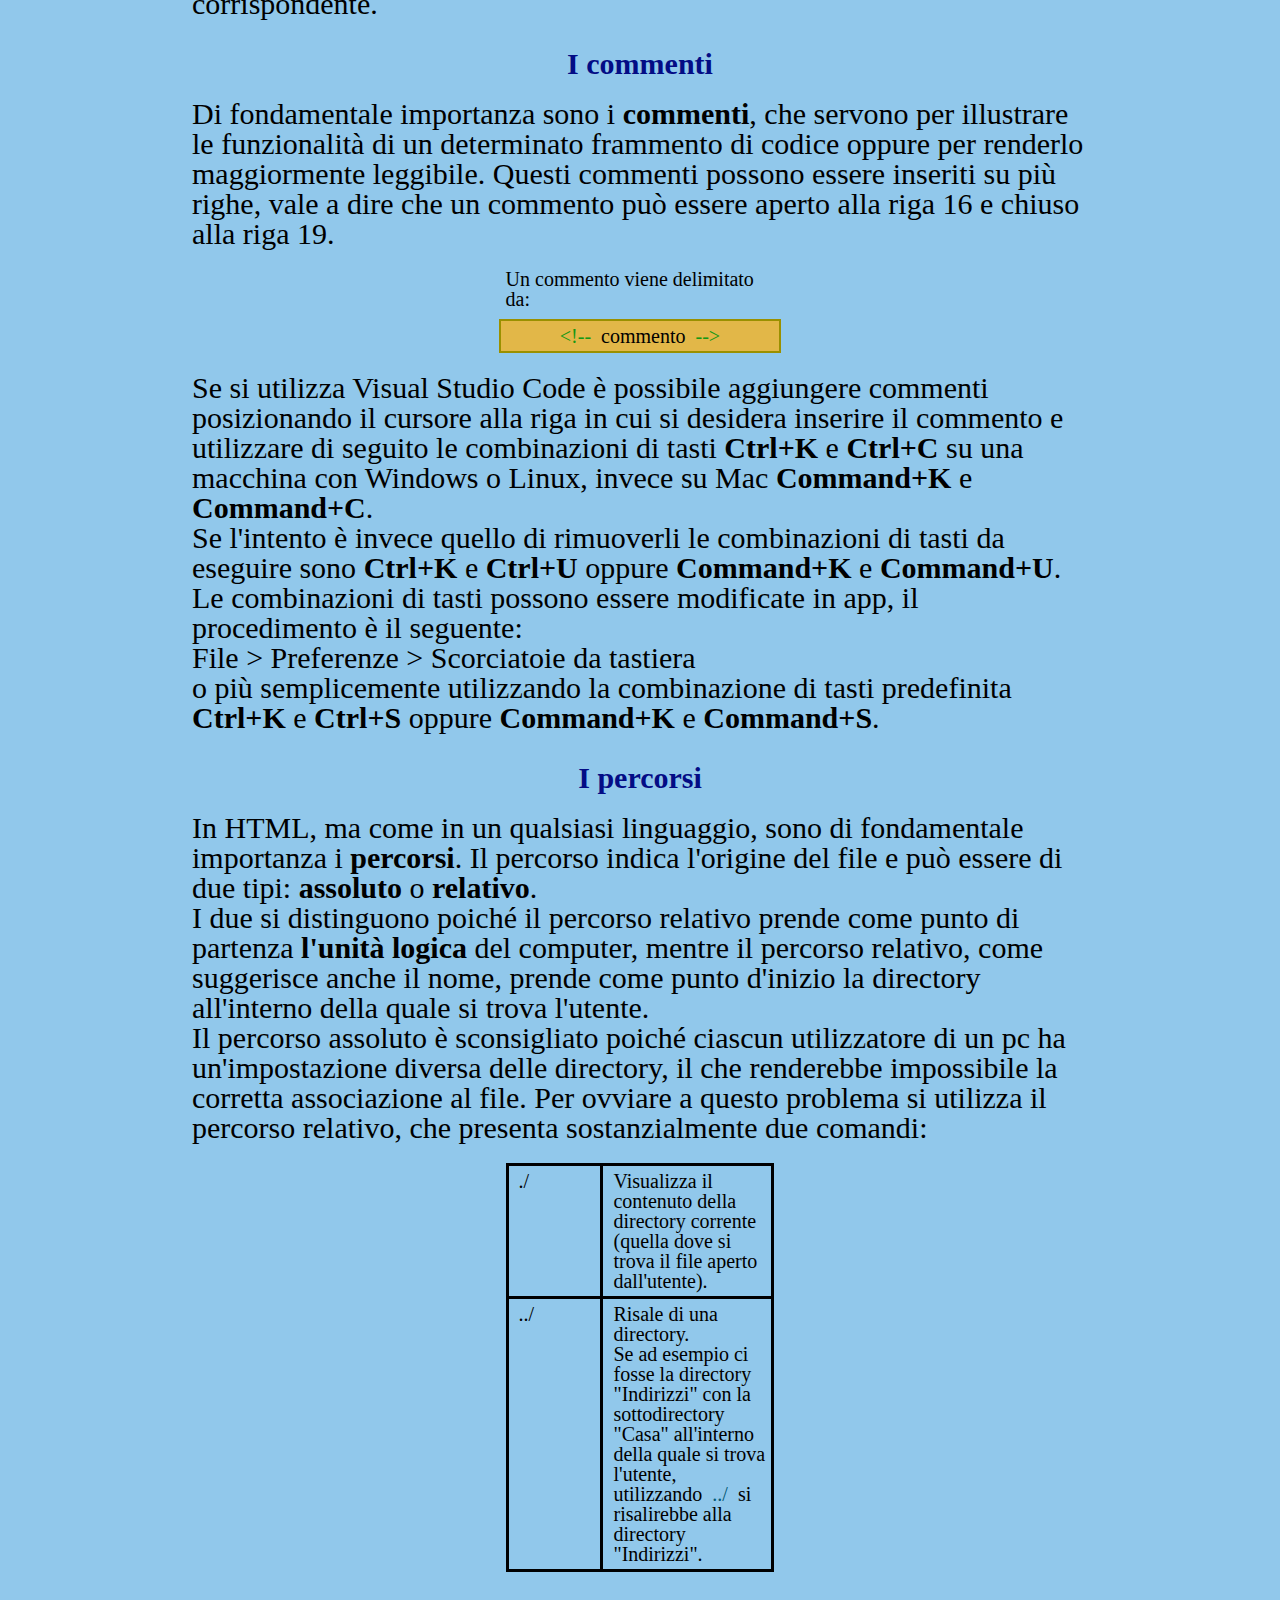
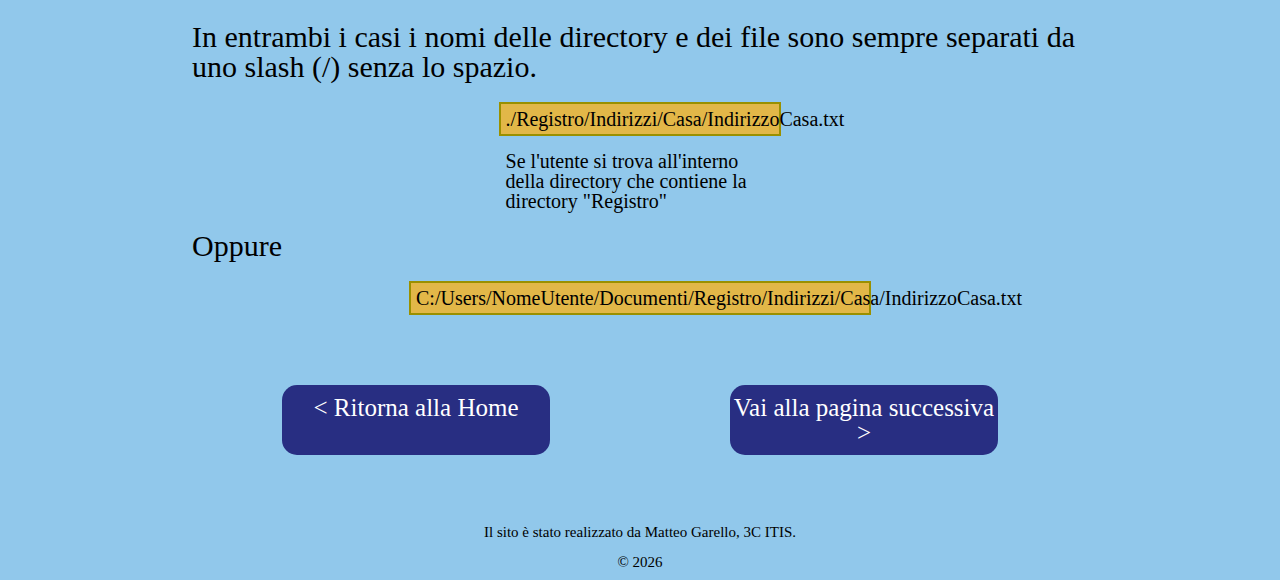
<file: html/html-pages/html-page.html>
<!DOCTYPE html>
<html lang="it">
<head>
    <!--inclusione dei metadata-->
    <meta charset="UTF-8">
    <meta http-equiv="X-UA-Compatible" content="IE=edge">
    <meta name="viewport" content="width=device-width, initial-scale=1.0">
    <meta name="description" content="Pagina della guida dedicata a HTML ver. 5">
    <meta name="author" content="Garello Matteo">
    <!--collegamento dei file CSS-->
    <link rel="stylesheet" href="../../css/reset.css">
    <link rel="stylesheet" href="../../css/style.css">
    <link rel="stylesheet" href="../../css/page.css">
    <link rel="stylesheet" href="../../css/footer.css">
    <!--collegamento del file js-->
    <!-- <script src="""></script> -->
    <!--impostazione del titolo e icona-->
    <title>HTML 5 - Nozioni di base</title>
    <link rel="website icon" type="png" href="../../images/icons/html.png">
</head>
<body>
    <div id="container">
        <div id="navbar">
            <div id="labels">
                <div class="option">
                    <a href="../../index.html" title="Introduzione">HOME</a>
                </div>
                <div class="option">
                    <a href="./html-page.html" title="Guida a HTML">HTML</a> 
                </div>
                <div class="option">
                    <a href="../css-pages/css-page.html" title="Guida a CSS">CSS</a>
                </div>
            </div>
        </div>
        <div id="guida">
            <h1>HTML ver. 5</h1>
            <!-- progress bar -->
            <div style="display: flex">
                <progress value="12.5" max="100"></progress>
            </div>
            <h2>Nozioni di base</h2>
            <p>
                Il linguaggio <b>HTML</b> (HyperText Markup Language), letteralmente il linguaggio per definire gli ipertesti, nasce verso l'inizio degli anni 90 del '900, insieme al protocollo HTTP (HyperText Transfer Protocol), necessario per il trasferimento dei dati all'interno del "neonato" World Wide Web.
                Questo è un <b>linguaggio interpretato</b>, vale a dire che vi è uno strumento, il browser, che "legge" il testo presente nel file con estensione .htm o .html e lo trasforma nel suo corrispettivo a video. 
                Tra i browser più conosciuti ci sono <a class="browser" target="new" href="https://www.google.it/intl/it/chrome/?brand=CHBD&gclid=CjwKCAiAwc-dBhA7EiwAxPRylIB26hVRDtAi908DIIlbehfZu4FmYIgGnCnUK4BKw8st1N8eKlD1cRoCQ3oQAvD_BwE&gclsrc=aw.ds" title="Download Google Chrome">Google Chrome</a>, <a class="browser" target="new" href="https://www.mozilla.org/it/firefox/new/" title="Download Firefox Browser">Mozilla Firefox</a>, <a class="browser" target="new" href="https://www.microsoft.com/it-it/edge/home?form=MA13FJ" title="Download Microsoft Edge">Microsoft Edge</a> e <a class="browser" target="new" href="https://support.apple.com/it_IT/downloads/safari" title="Download Safari per MacOS">Safari</a>, ma non sono assolutamente gli unici.
                <br/>
                Come ogni strumento informatico, persino il linguaggio HTML ha subito una notevole evoluzione nel corso del tempo, passando dalle prime versioni, povere di opportunità, fino a giungere alla più recente che offre un'ampia gamma di opzioni per strutturare al meglio ciascun sito web.
            </p>
            <table>
                <caption>Versioni di HTML e relative date di uscita</caption>
                <tr>
                    <th>Versione</th>
                    <th>Anno di uscita</th>
                </tr>
                <tr>
                    <td>HTML</td>
                    <td>Giugno 1993</td>
                </tr>
                <tr>
                    <td>HTML 3.0</td>
                    <td>Giugno 1995</td>
                </tr>
                <tr>
                    <td>HTML 3.2</td>
                    <td>Giugno 1997</td>
                </tr>
                <tr>
                    <td>HTML 4</td>
                    <td>Giugno 1998</td>
                </tr>
                <tr>
                    <td>HTML 4.01</td>
                    <td>24 dicembre 1999</td>
                </tr>
                <tr>
                    <td>HTML 5</td>
                    <td>28 ottobre 2014</td>
                </tr>
                <tr>
                    <td>HTML 5.2</td>
                    <td>14 dicembre 2017</td>
                </tr>
            </table>
            <p>
                <!--cartella del sito-->
                Sostanzialmente, un file .html non è nient'altro che un documento di testo la cui estensione è .html e non .txt, il che lo rende un documento modificabile da un qualsiasi editor di testo (Blocco Note, Simple Text, gedit, Notepad++).
                Vi sono anche dei programmi che sono degli editor di testo specializzati per la programmazione, come ad esempio Visual Studio Code.
                <br/>
                Per iniziare la progettazione di un sito web è necessario creare una cartella, o più correttamente una directory, che lo contenga. All'interno sono contenute altre directory: css, images, js. All'interno di queste directory vengono inseriti 
                i file che andranno a comporre il sito. All'interno della directory css vanno inseriti i <b>fogli di stile</b> (approfonditi nella <a href="../html/css-page.html" title="Guida a CSS">guida a CSS</a>), nella directory images le immagini che si andranno 
                ad utilizzare all'interno sito e infine nella directory js gli <b>script</b> (approfonditi nella <a href="../html/js-page.html" title="Guida a Javascript">guida a Javascript</a>).
                All'interno della directory del sito va creato il file <b>index.html</b> oppure <b>default.html</b>, la pagina iniziale del sito. Successivamente va aperta in un editor di testo (consigliamo <a id="download" href="https://code.visualstudio.com/download" target="new" title="Download Visual Studio Code">VS Code</a>).
            </p>
            <!--tags-->
            <h3>
                I tag
            </h3>
            <p>
                La pagina web viene strutturata utilizzando dei comandi specifici, che prendono il nome di <b>tag</b>. 
                I tag si possono dividere in due grandi famiglie: i <b>tag richiudibili</b> e i <b>tag non richiudibili</b>.
                <br/>
                <b>I tag richiudibili</b> sono composti da due parti: il <b>tag di apertura</b> e il <b>tag di chiusura</b>.
                Ogni tag ha la propria parola chiave che definisce il suo comportamento. Nel caso di un tag di apertura viene inserita la parola tra i simboli di minore (<) e maggiore (>), mentre nel caso di un tag di chiusura la parola è preceduta da uno slash (/).
            </p>
            <p class="esempio">
                Esempio di tag di apertura (inizio grassetto):
            </p>
            <div class="board">
                <span class="open-tag">&ltb&gt</span>
            </div>
            <p class="esempio">
                Esempio di tag di chiusura (fine grassetto):
            </p>
            <div class="board">
                <span class="open-tag">&lt/b&gt</span>
            </div>
            <p>
                <b>I tag non richiudibili</b>, invece, presentano lo slash (/) subito prima del simbolo di maggiore (>).
            </p>
            <p class="esempio">
                Esempio di tag non richiudibile (ritorno a capo):
            </p>
            <div class="board">
                <span class="open-tag">&ltbr/&gt</span>
            </div>
            <p>
                Per accedere a una lista completa dei tag utilizzabili con HTML 5 <a style="text-decoration: underline" href="https://www.tutorialrepublic.com/html-reference/html5-tags.php" title="Lista dei tag utilizzabili con HTML 5" target="new">qui!</a>
            </p>
            <p class="esempio" style="width: 40%">
                Attenzione! Il link rimanda a un sito esterno a questa guida.
            </p> 
            <!--attributi e proprietà-->
            <h3>
                Gli attributi e le proprietà
            </h3>
            <p>
                All'interno dei tag, nel tag di apertura se si tratta di tag richiudibili, si possono aggiungere delle informazioni sotto forma di <b>attributi</b> oppure di <b>proprietà</b>, ma sostanzialmente, qual è la differenza?
                <br/>
                Gli <b>attributi</b> sono caratterizzati da una struttura <span style="color:#FF0000">chiave</span>=<span style="color:#7700ff">"valore"</span>.
                <br/>
                Le <b>proprietà</b> presentano solamente la <span style="color:#FF0000">chiave</span>.
            </p>
            <p class="esempio">
                Ecco come si presenta un esempio di tag con attributi e proprietà:
            </p>
            <div class="board">
                <span style="color: rgb(12, 133, 245)">&ltinput</span>
                <span style="background-color:rgb(255, 98, 0);"><span style="color:#FF0000">type</span>=<span style="color:#7700ff">"button"</span></span>
                <span style="color:#FF0000">required</span>
                <span style="color: rgb(12, 133, 245)">/&gt</span>
            </div>
            <p class="esempio">
                L'attributo è evidenziato in arancione, la chiave in rosso e il valore in blu.
            </p>
            <p id="boolean-attributes">
                Gli attributi possono essere di tipo <b>booleano</b>, ovvero che hanno solo due stati: <b>vero</b> o <b>falso</b>. Questi attributi possono essere inseriti in forme diverse 
                ma significare comunque la stessa cosa, come ad esempio:
                <br/>
                <span>&ltaudio controls="controls"&gt</span>
                <br/>
                <span>&ltaudio controls=""&gt</span>
                <br/>
                <span>&ltaudio controls&gt</span>
                <br/>
                che significano tutti la stessa cosa. Questo è possibile poiché dichiarando l'attributo si attribuisce il valore vero alla condizione che determina (in questo caso si tratta dei 
                controlli per un file audio), quindi possono essere ridotti e semplificati fino ad assomigliare a delle proprietà, poiché per rendere falsa la condizione 
                è sufficiente rimuovere l'attributo corrispondente.
            </p>
            <!--commenti-->
            <h3>
                I commenti
            </h3>
            <p>
                Di fondamentale importanza sono i <b>commenti</b>, che servono per illustrare le funzionalità di un determinato frammento di codice oppure per renderlo maggiormente leggibile. 
                Questi commenti possono essere inseriti su più righe, vale a dire che un commento può essere aperto alla riga 16 e chiuso alla riga 19.
            </p>
            <p class="esempio">
                Un commento viene delimitato da:
            </p>
            <div class="board">
                <span class="open-tag" style="color: rgb(21, 152, 21)">&lt!--</span>
                commento
                <span class="close-tag" style="color: rgb(21, 152, 21)">--&gt</span>
            </div>
            <p>
                Se si utilizza Visual Studio Code è possibile aggiungere commenti posizionando il cursore alla riga in cui si desidera inserire il commento e utilizzare di seguito le 
                combinazioni di tasti <b>Ctrl+K</b> e <b>Ctrl+C</b> su una macchina con Windows o Linux, invece su Mac <b>Command+K</b> e <b>Command+C</b>.
                <br/>
                Se l'intento è invece quello di rimuoverli le combinazioni di tasti da eseguire sono <b>Ctrl+K</b> e <b>Ctrl+U</b> oppure <b>Command+K</b> e <b>Command+U</b>.
                <br/>
                Le combinazioni di tasti possono essere modificate in app, il procedimento è il seguente:
                <br/>
                File > Preferenze > Scorciatoie da tastiera
                <br/>
                o più semplicemente utilizzando la combinazione di tasti predefinita <b>Ctrl+K</b> e <b>Ctrl+S</b> oppure <b>Command+K</b> e <b>Command+S</b>.
            </p>
            <!-- percorsi -->
            <h3>
                I percorsi
            </h3>
            <p>
                In HTML, ma come in un qualsiasi linguaggio, sono di fondamentale importanza i <b>percorsi</b>. Il percorso indica l'origine del file e può essere di due tipi: 
                <b>assoluto</b> o <b>relativo</b>.
                <br/>
                I due si distinguono poiché il percorso relativo prende come punto di partenza <b>l'unità logica</b> del computer, mentre il percorso relativo, come suggerisce anche il nome, 
                prende come punto d'inizio la directory all'interno della quale si trova l'utente.
                <br/>
                Il percorso assoluto è sconsigliato poiché ciascun utilizzatore di un pc ha un'impostazione diversa delle directory, il che renderebbe impossibile la corretta associazione al file. 
                Per ovviare a questo problema si utilizza il percorso relativo, che presenta sostanzialmente due comandi:
            </p>
            <table>
                <tr>
                    <td>
                        ./
                    </td>
                    <td>
                        Visualizza il contenuto della directory corrente (quella dove si trova il file aperto dall'utente).
                    </td>
                </tr>
                <tr>
                    <td>
                        ../
                    </td>
                    <td>
                        Risale di una directory.
                        <br/>
                        Se ad esempio ci fosse la directory "Indirizzi" con la sottodirectory "Casa" all'interno della quale si trova l'utente, 
                        utilizzando<span style="color: rgb(3, 87, 116)">../</span>si risalirebbe alla directory "Indirizzi".
                    </td>
                </tr>
            </table>
            <p>
                In entrambi i casi i nomi delle directory e dei file sono sempre separati da uno slash (/) senza lo spazio.
            </p>
            <div class="board">
                ./Registro/Indirizzi/Casa/IndirizzoCasa.txt
            </div>
            <p class="esempio">
                Se l'utente si trova all'interno della directory che contiene la directory "Registro"
            </p>
            <p>
                Oppure
            </p>
            <div class="board" style="width: 50%">
                C:/Users/NomeUtente/Documenti/Registro/Indirizzi/Casa/IndirizzoCasa.txt
            </div>
        </div>
        <!--bottoni navigazione-->
        <div id="nav-buttons">
            <div class="nav-button">
                <a href="../../index.html" title="Ritorna alla Home">&lt; Ritorna alla Home</a>
            </div>
            <div class="nav-button">
                <a href="../html-pages/html-page-1.html" title="Vai alla pagina successiva">Vai alla pagina successiva &gt</a>
            </div>
        </div>
        <div class="ringraziamenti">
            Il sito è stato realizzato da Matteo Garello, 3C ITIS.
        </div>
        <div class="ringraziamenti">
            &copy
            <script src="../../js/year.js" type="text/javascript"></script>
        </div>
    </div>
</body>
</html>
</file>
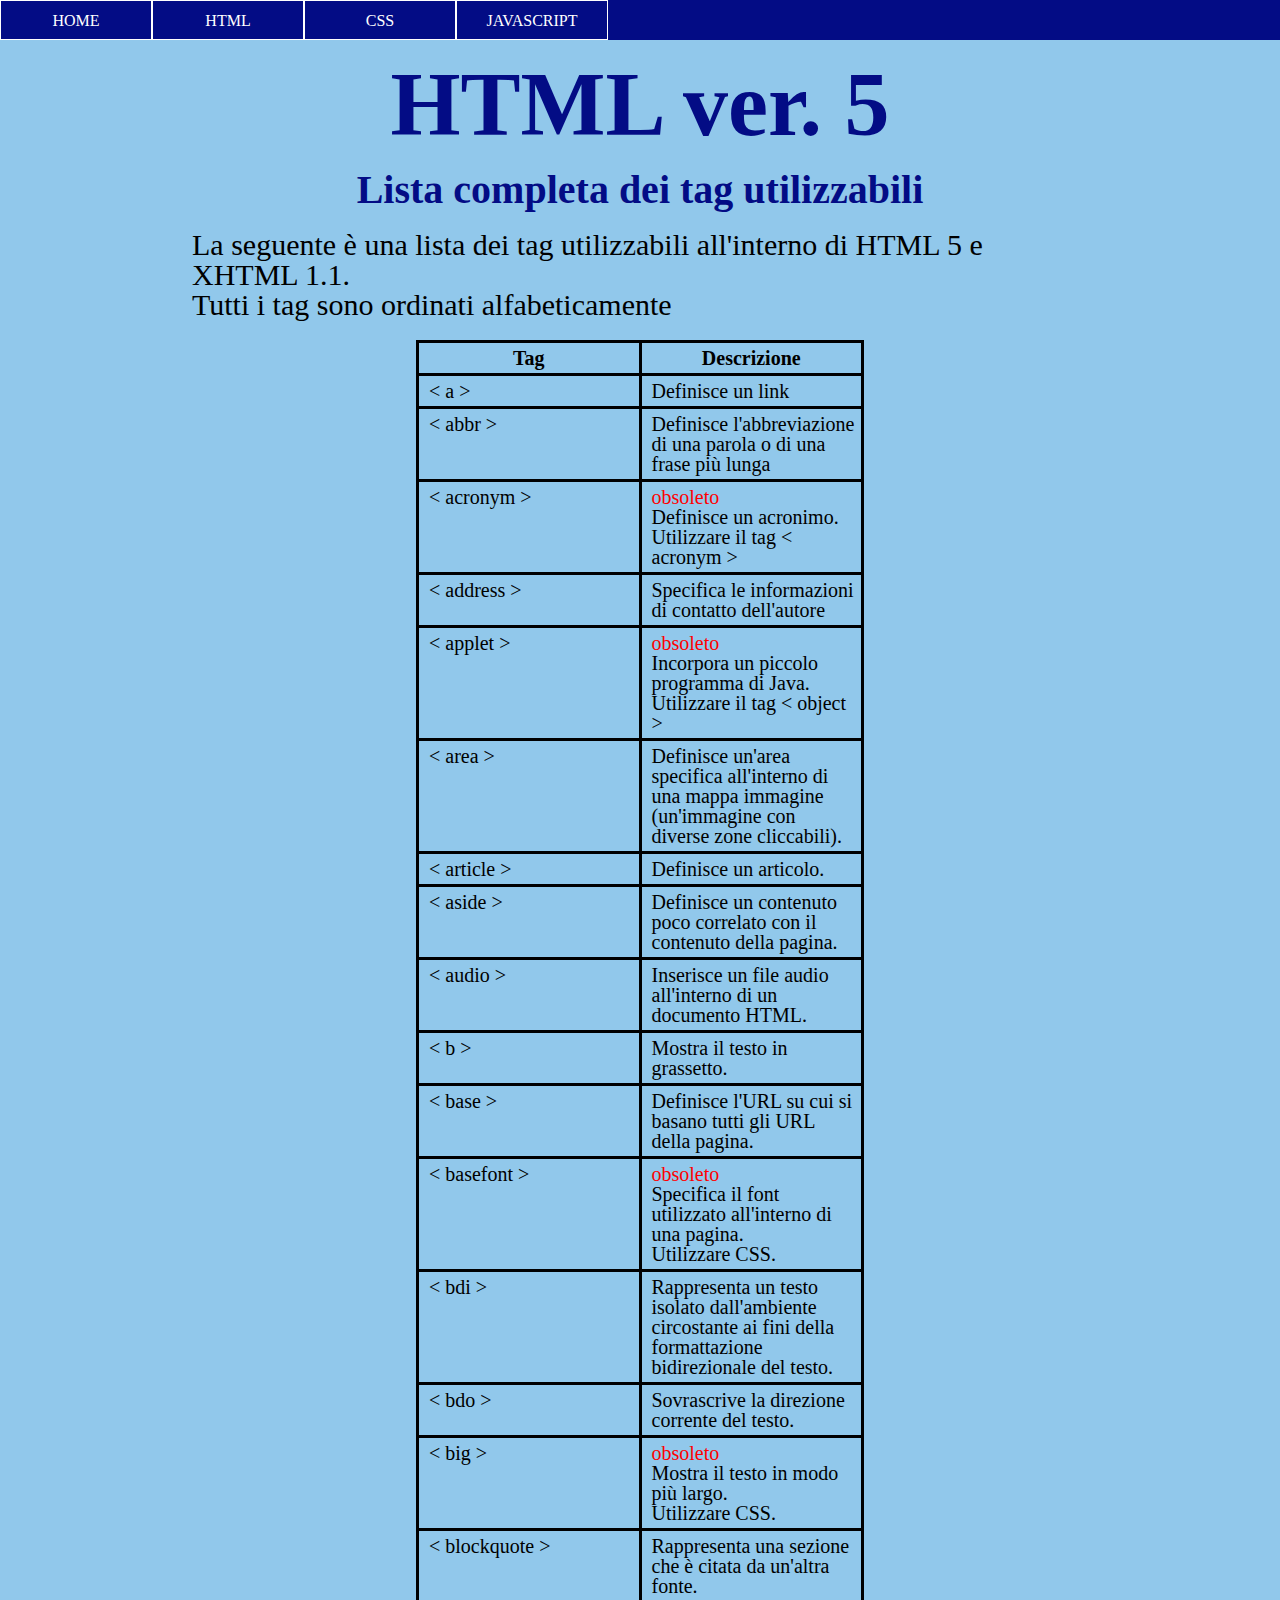
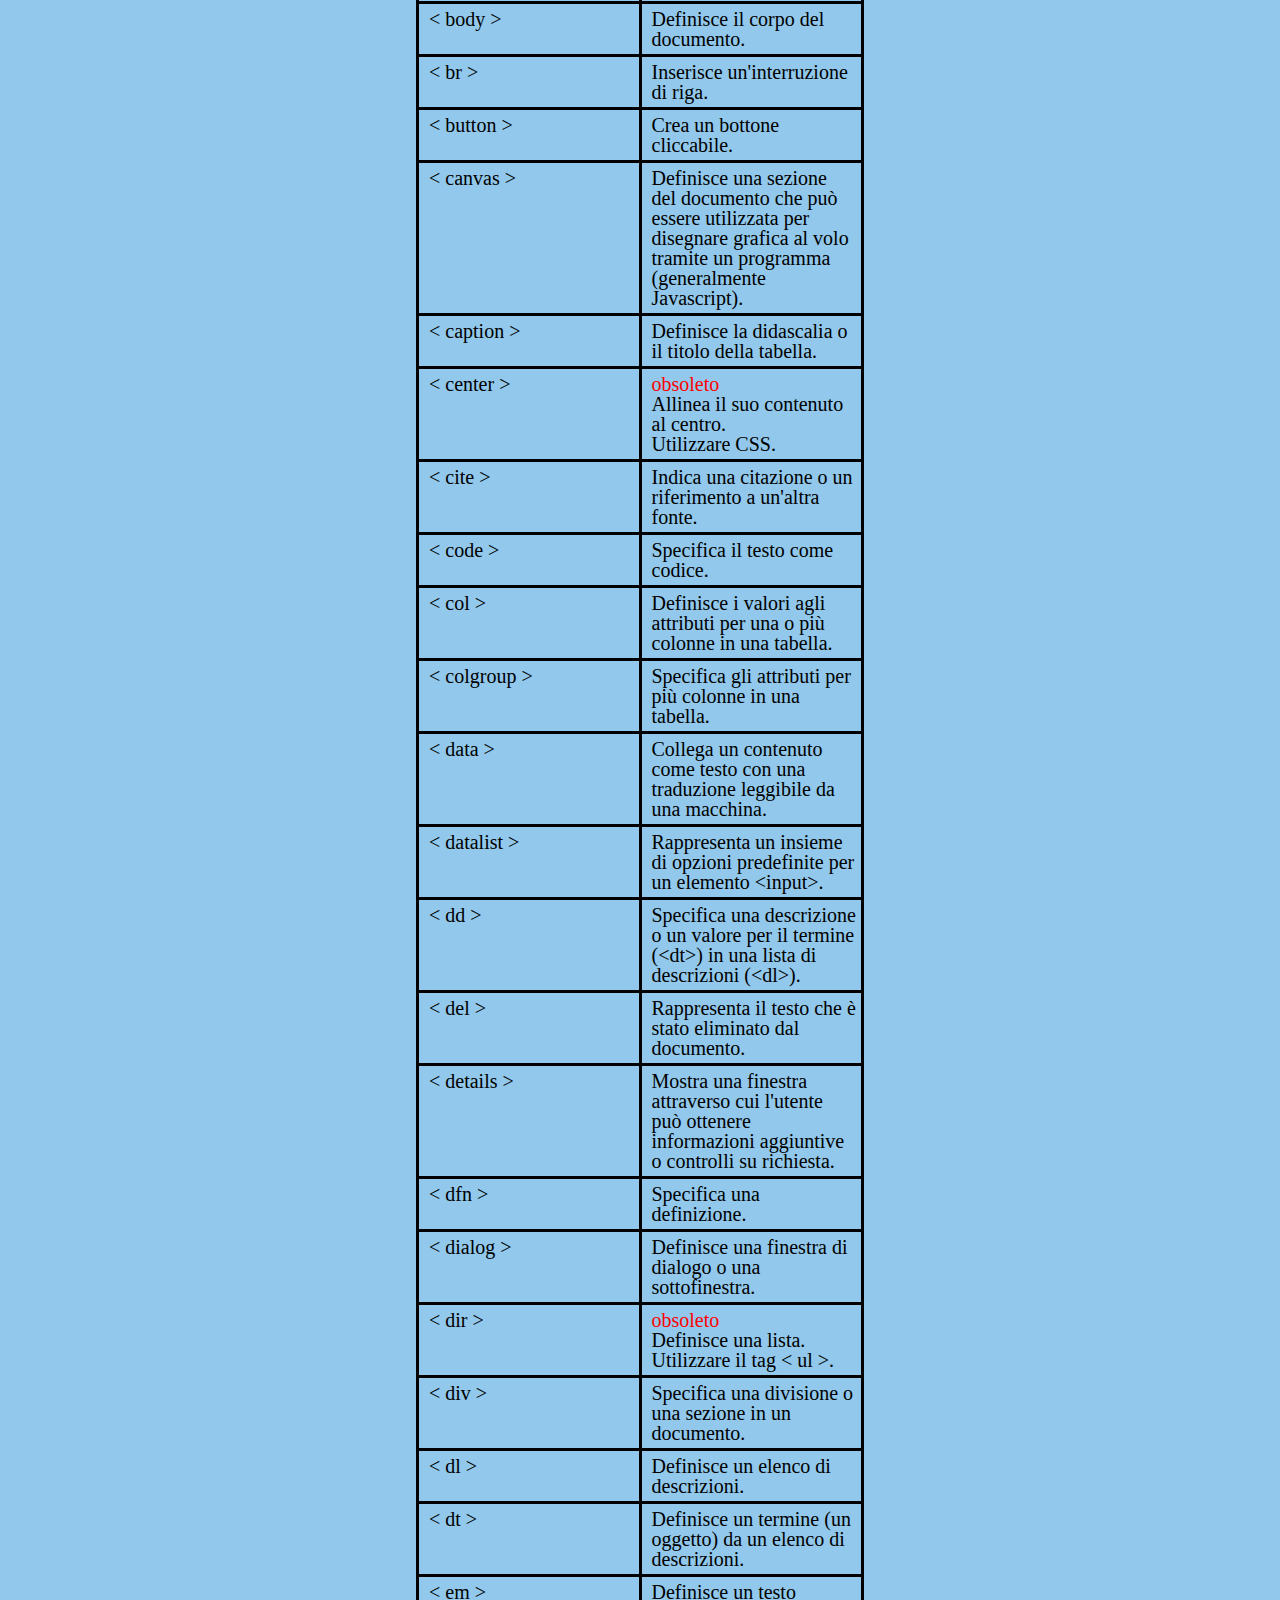
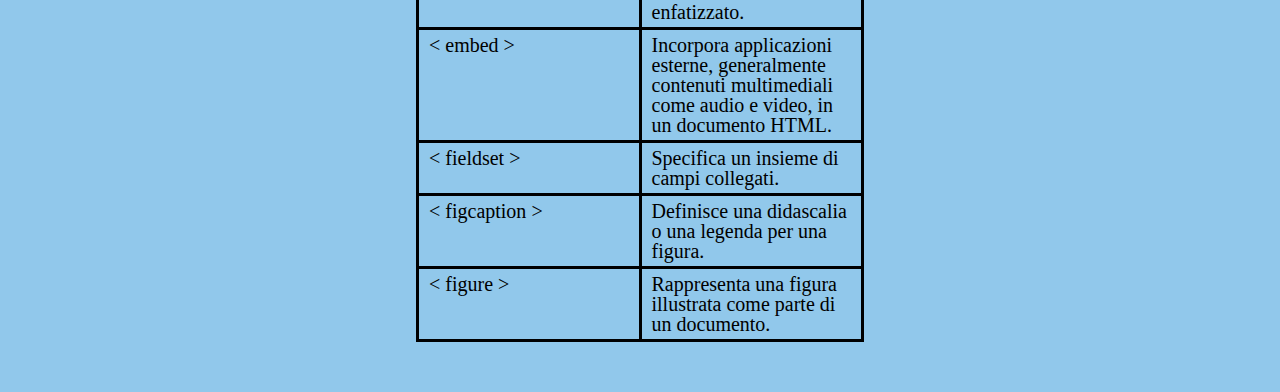
<file: html/html-pages/html-tags.html>
<!DOCTYPE html>
<html lang="it">
<head>
    <!--inclusione dei metadata-->
    <meta charset="UTF-8">
    <meta http-equiv="X-UA-Compatible" content="IE=edge">
    <meta name="viewport" content="width=device-width, initial-scale=1.0">
    <meta name="description" content="Pagina della guida dedicata a HTML ver. 5">
    <meta name="author" content="Garello Matteo">
    <!--collegamento dei file CSS-->
    <link rel="stylesheet" href="../../css/reset.css">
    <link rel="stylesheet" href="../../css/table.css">
    <!--collegamento del file js-->
    <!-- <script src="""></script> -->
    <!--impostazione del titolo e icona-->
    <title>HTML 5 - Lista tag</title>
    <link rel="website icon" type="png" href="../../images/icons/html.png">
</head>
<body>
    <div id="container">
        <div id="navbar">
            <div id="labels">
                <div class="option">
                    <a href="../../index.html" title="Introduzione">HOME</a>
                </div>
                <div class="option">
                    <a href="./html-page.html" title="Guida a HTML">HTML</a> 
                </div>
                <div class="option">
                    <a href="../css-pages/css-page.html" title="Guida a CSS">CSS</a>
                </div>
                <div class="option">
                    <a href="../js-pages/js-page.html" title="Guida a Javascript">JAVASCRIPT</a>
                </div>
            </div>
        </div>
        <div id="guida">
            <h1>HTML ver. 5</h1>
            <h2>Lista completa dei tag utilizzabili</h2>
            <p>
                La seguente è una lista dei tag utilizzabili all'interno di HTML 5 e XHTML 1.1.
                <br/>
                Tutti i tag sono ordinati alfabeticamente
            </p>
            <table>
                <tr>
                    <th>
                        Tag
                    </th>
                    <th>
                        Descrizione
                    </th>
                </tr>
                <tr>
                    <td>
                        <span>&lt</span>
                        a
                        <span>&gt</span>
                    </td>
                    <td>
                        Definisce un link
                    </td>
                </tr>
                <tr>
                    <td>
                        <span>&lt</span>
                        abbr
                        <span>&gt</span>
                    </td>
                    <td>
                        Definisce l'abbreviazione di una parola o di una frase più lunga
                    </td>
                </tr>
                <tr>
                    <td>
                        <span>&lt</span>
                        acronym
                        <span>&gt</span>
                    </td>
                    <td>
                        <span class="obs">obsoleto</span>
                        <br/>
                        Definisce un acronimo.
                        <br/>
                        Utilizzare il tag
                        <span>&lt</span>
                        acronym
                        <span>&gt</span>
                    </td>
                </tr>
                <tr>
                    <td>
                        <span>&lt</span>
                        address
                        <span>&gt</span>
                    </td>
                    <td>
                        Specifica le informazioni di contatto dell'autore
                    </td>
                </tr>
                <tr>
                    <td>
                        <span>&lt</span>
                        applet
                        <span>&gt</span>
                    </td>
                    <td>
                        <span class="obs">obsoleto</span>
                        <br/>
                        Incorpora un piccolo programma di Java.
                        <br/>
                        Utilizzare il tag
                        <span>&lt</span>
                        object
                        <span>&gt</span>
                    </td>
                </tr>
                <tr>
                    <td>
                        <span>&lt</span>
                        area
                        <span>&gt</span>
                    </td>
                    <td>
                        Definisce un'area specifica all'interno di una mappa immagine (un'immagine con diverse zone cliccabili).
                    </td>
                </tr>
                <tr>
                    <td>
                        <span>&lt</span>
                        article
                        <span>&gt</span>
                    </td>
                    <td>
                        Definisce un articolo.
                    </td>
                </tr>
                <tr>
                    <td>
                        <span>&lt</span>
                        aside
                        <span>&gt</span>
                    </td>
                    <td>
                        Definisce un contenuto poco correlato con il contenuto della pagina.
                    </td>
                </tr>
                <tr>
                    <td>
                        <span>&lt</span>
                        audio
                        <span>&gt</span>
                    </td>
                    <td>
                        Inserisce un file audio all'interno di un documento HTML.
                    </td>
                </tr>
                <tr>
                    <td>
                        <span>&lt</span>
                        b
                        <span>&gt</span>
                    </td>
                    <td>
                        Mostra il testo in grassetto.
                    </td>
                </tr>
                <tr>
                    <td>
                        <span>&lt</span>
                        base
                        <span>&gt</span>
                    </td>
                    <td>
                        Definisce l'URL su cui si basano tutti gli URL della pagina.
                    </td>
                </tr>
                <tr>
                    <td>
                        <span>&lt</span>
                        basefont
                        <span>&gt</span>
                    </td>
                    <td>
                        <span class="obs">obsoleto</span>
                        <br/>
                        Specifica il font utilizzato all'interno di una pagina.
                        <br/>
                        Utilizzare CSS.
                    </td>
                </tr>
                <tr>
                    <td>
                        <span>&lt</span>
                        bdi
                        <span>&gt</span>
                    </td>
                    <td>
                        Rappresenta un testo isolato dall'ambiente circostante ai fini della formattazione bidirezionale del testo.
                    </td>
                </tr>
                <tr>
                    <td>
                        <span>&lt</span>
                        bdo
                        <span>&gt</span>
                    </td>
                    <td>
                        Sovrascrive la direzione corrente del testo.
                    </td>
                </tr>
                <tr>
                    <td>
                        <span>&lt</span>
                        big
                        <span>&gt</span>
                    </td>
                    <td>
                        <span class="obs">obsoleto</span>
                        <br/>
                        Mostra il testo in modo più largo.
                        <br/>
                        Utilizzare CSS.
                    </td>
                </tr>
                <tr>
                    <td>
                        <span>&lt</span>
                        blockquote
                        <span>&gt</span>
                    </td>
                    <td>
                        Rappresenta una sezione che è citata da un'altra fonte.
                    </td>
                </tr>
                <tr>
                    <td>
                        <span>&lt</span>
                        body
                        <span>&gt</span>
                    </td>
                    <td>
                        Definisce il corpo del documento.
                    </td>
                </tr>
                <tr>
                    <td>
                        <span>&lt</span>
                        br
                        <span>&gt</span>
                    </td>
                    <td>
                        Inserisce un'interruzione di riga.
                    </td>
                </tr>
                <tr>
                    <td>
                        <span>&lt</span>
                        button
                        <span>&gt</span>
                    </td>
                    <td>
                        Crea un bottone cliccabile.
                    </td>
                </tr>
                <tr>
                    <td>
                        <span>&lt</span>
                        canvas
                        <span>&gt</span>
                    </td>
                    <td>
                        Definisce una sezione del documento che può essere utilizzata per disegnare grafica al volo tramite un programma (generalmente Javascript).
                    </td>
                </tr>
                <tr>
                    <td>
                        <span>&lt</span>
                        caption
                        <span>&gt</span>
                    </td>
                    <td>
                        Definisce la didascalia o il titolo della tabella.
                    </td>
                </tr>
                <tr>
                    <td>
                        <span>&lt</span>
                        center
                        <span>&gt</span>
                    </td>
                    <td>
                        <span class="obs">obsoleto</span>
                        <br/>
                        Allinea il suo contenuto al centro.
                        <br/>
                        Utilizzare CSS.
                    </td>
                </tr>
                <tr>
                    <td>
                        <span>&lt</span>
                        cite
                        <span>&gt</span>
                    </td>
                    <td>
                        Indica una citazione o un riferimento a un'altra fonte.
                    </td>
                </tr>
                <tr>
                    <td>
                        <span>&lt</span>
                        code
                        <span>&gt</span>
                    </td>
                    <td>
                        Specifica il testo come codice.
                    </td>
                </tr>
                <tr>
                    <td>
                        <span>&lt</span>
                        col
                        <span>&gt</span>
                    </td>
                    <td>
                        Definisce i valori agli attributi per una o più colonne in una tabella.
                    </td>
                </tr>
                <tr>
                    <td>
                        <span>&lt</span>
                        colgroup
                        <span>&gt</span>
                    </td>
                    <td>
                        Specifica gli attributi per più colonne in una tabella.
                    </td>
                </tr>
                <tr>
                    <td>
                        <span>&lt</span>
                        data
                        <span>&gt</span>
                    </td>
                    <td>
                        Collega un contenuto come testo con una traduzione leggibile da una macchina.
                    </td>
                </tr>
                <tr>
                    <td>
                        <span>&lt</span>
                        datalist
                        <span>&gt</span>
                    </td>
                    <td>
                        Rappresenta un insieme di opzioni predefinite per un elemento <span>&lt</span>input<span>&gt</span>.
                    </td>
                </tr>
                <tr>
                    <td>
                        <span>&lt</span>
                        dd
                        <span>&gt</span>
                    </td>
                    <td>
                        Specifica una descrizione o un valore per il termine (<span>&lt</span>dt<span>&gt</span>) in una lista di descrizioni (<span>&lt</span>dl<span>&gt</span>).
                    </td>
                </tr>
                <tr>
                    <td>
                        <span>&lt</span>
                        del
                        <span>&gt</span>
                    </td>
                    <td>
                        Rappresenta il testo che è stato eliminato dal documento.
                    </td>
                </tr>
                <tr>
                    <td>
                        <span>&lt</span>
                        details
                        <span>&gt</span>
                    </td>
                    <td>
                        Mostra una finestra attraverso cui l'utente può ottenere informazioni aggiuntive o controlli su richiesta.
                    </td>
                </tr>
                <tr>
                    <td>
                        <span>&lt</span>
                        dfn
                        <span>&gt</span>
                    </td>
                    <td>
                        Specifica una definizione.
                    </td>
                </tr>
                <tr>
                    <td>
                        <span>&lt</span>
                        dialog
                        <span>&gt</span>
                    </td>
                    <td>
                        Definisce una finestra di dialogo o una sottofinestra.
                    </td>
                </tr>
                <tr>
                    <td>
                        <span>&lt</span>
                        dir
                        <span>&gt</span>
                    </td>
                    <td>
                        <span class="obs">obsoleto</span>
                        <br/>
                        Definisce una lista.
                        <br/>
                        Utilizzare il tag
                        <span>&lt</span>
                        ul
                        <span>&gt</span>.
                    </td>
                </tr>
                <tr>
                    <td>
                        <span>&lt</span>
                        div
                        <span>&gt</span>
                    </td>
                    <td>
                        Specifica una divisione o una sezione in un documento.
                    </td>
                </tr>
                <tr>
                    <td>
                        <span>&lt</span>
                        dl
                        <span>&gt</span>
                    </td>
                    <td>
                        Definisce un elenco di descrizioni.
                    </td>
                </tr>
                <tr>
                    <td>
                        <span>&lt</span>
                        dt
                        <span>&gt</span>
                    </td>
                    <td>
                        Definisce un termine (un oggetto) da un elenco di descrizioni.
                    </td>
                </tr>
                <tr>
                    <td>
                        <span>&lt</span>
                        em
                        <span>&gt</span>
                    </td>
                    <td>
                        Definisce un testo enfatizzato.
                    </td>
                </tr>
                <tr>
                    <td>
                        <span>&lt</span>
                        embed
                        <span>&gt</span>
                    </td>
                    <td>
                        Incorpora applicazioni esterne, generalmente contenuti multimediali come audio e video, in un documento HTML.
                    </td>
                </tr>
                <tr>
                    <td>
                        <span>&lt</span>
                        fieldset
                        <span>&gt</span>
                    </td>
                    <td>
                        Specifica un insieme di campi collegati.
                    </td>
                </tr>
                <tr>
                    <td>
                        <span>&lt</span>
                        figcaption
                        <span>&gt</span>
                    </td>
                    <td>
                        Definisce una didascalia o una legenda per una figura.
                    </td>
                </tr>
                <tr>
                    <td>
                        <span>&lt</span>
                        figure
                        <span>&gt</span>
                    </td>
                    <td>
                        Rappresenta una figura illustrata come parte di un documento.
                    </td>
                </tr>
                <!-- origine:
                https://www.tutorialrepublic.com/html-reference/html5-tags.php -->
            </table>
        </div>
    </div>
</body>
</html>
</file>
<file: css/style.css>
h1, h2, div, p{
    font-family:"Candara", "Geneva", "Tahoma", "sans-serif";
}

body{
    background-color: rgb(145, 200, 235);
}

img[alt="User icon"]{
    height: 30px;
    margin-top: 5px;
}

#navbar{
    background-color: rgb(3, 12, 133);
    height: 40px;
    display: flex;
}

#labels{
    display: flex;
}

.option{
    border: 1px solid white;
    width: 150px;
    text-align: center;
    padding-top: 12px;
    padding-bottom: 10px;
    color: white;
}

#guida{
    width: 70%;
    margin: 0px auto;
}

#buttons{
    display: flex;
    justify-content: space-around;
    text-align: center;
    width: 70%;
    margin: 0px auto;
}

.button{
    background-color: rgb(40, 46, 130);
    color: #FFFFFF;
    font-size: 25px;
    border-radius: 15px;
    width: 200px;
    margin-top: 20px;
    margin-bottom: 20px;
    padding-top: 20px;
    padding-bottom: 20px;
}


h1{
    text-align: center;
    font-size: 90px;
    margin:20px;
    color: rgb(3, 12, 133);
}

h2{
    text-align: center;
    font-size: 40px;
    color: rgb(3, 12, 133);
}

h3{
    text-align: center;
    font-size: 30px;
    color: rgb(3, 12, 133);
    margin-top: 30px;
}

a{
    color: #FFFFFF;
    text-decoration: none;
}

ul, ol{
    font-size: 30px;
    width:70%;
    margin:0px auto;
}

li > ol{
    font-size: 30px;
    width:90%;
    margin:0px auto;
}

p{
    margin:0px auto;
    font-size: 30px;
    margin-top:20px;
    margin-bottom: 20px;
}

/*elementi della lista*/
#text{
    font-style: italic;
    font-weight: bolder;
}

#colors{
    color: white;
}
</file>
<file: css/page.css>
a{
    color: #000000;
    text-decoration: none;
}

a[class="browser"], a[id=download]{
    text-decoration: underline;
}

.option > a{
    color: white;
    text-decoration: none;
}

caption{
    font-size: 20px;
}

table, th, td{
    border: 3px solid #000000;
    border-collapse: collapse;
    width: 30%;
    margin: 0px auto;
    font-size: 20px;
    padding: 5px;
}

table{
    margin-bottom: 50px;
}

td{
    padding-left: 10px;
}

.board{
    width: 30%;
    margin: 0px auto;
    padding: 5px;
    background-color: rgb(226, 183, 72);
    border: 2px solid rgb(154, 144, 0);
    font-size: 20px;
    text-align: center;
}

p[class="esempio"]{
    font-size: 20px;
    width: 30%;
    margin: 0px auto;
    margin-top: 15px;
    margin-bottom: 10px;
}

#image-container{
    margin: 0px auto;
    width: 30%;
}

/*bottoni di avanzamento*/
#nav-buttons{
    display: flex;
    justify-content: space-around;
    width: 70%;
    margin: 0px auto;
    margin-top: 70px;
    margin-bottom: 70px;
}

.nav-button{
    width: 30%;
    padding-top: 10px;
    padding-bottom: 10px;
    text-align: center;
    color: #FFFFFF;
    background-color: rgb(40, 46, 130);
    font-size: 25px;
    border-radius: 15px;
    -moz-border-radius: 15px;
    -Webkit-border-radius: 15px;
}

.nav-button > a{
    color: #FFFFFF;
    text-decoration: none;
}

progress{
    width: 70%;
    margin: 0px auto;
}

hr{
    color: #000000;
    background-color: #000000;
    height: 5px;
}

button[type="submit"]{
    width: 30%;
    height: 60%;
}

form{
    margin: 10px auto;
    width: 30%;
}

/*definizione span*/
span{
    margin: 10px;
    border: 0px;
    padding: 0px;
    color: blue;
}

span[class="open-tag"]{
    margin-right: 5px;
}

span[class="close-tag"]{
    margin-left: 5px;
}
</file>
<file: css/footer.css>
#footer{
    margin-top: 30px;
    margin-bottom: 30px;
    text-align: center;
    font-size: 25px;
}

.ringraziamenti{
    width: 70%;
    margin: 0px auto;
    margin-top: 15px;
    margin-bottom: 10px;
    font-size: 15px;
    text-align: center;
}

a[class="a-footer"]{
    color: #000000;
    text-decoration: none;
}
</file>
<file: css/animations.css>
/*board*/
.board{
    text-align: left;
}

span{
    color: #000000;
}

/*animazioni*/
.input-container{
    width: 30%;
    margin: 0px auto;
}

#keyframe-container{
    width: 100%;
}

.prova{
    width: 100%;
}

input[type="text"]:focus{
    transform: translate(24, 85);
    transform: rotate(20deg);
}

input[type="button"]{
    transition-property: color ;
    transition-duration: 1s;
    transition-delay: 5ms;
}

input[type="button"]:active{
    color: #FF0000;
}

input[type="number"]:hover{
    animation-name: miaAnimazione;
    animation-duration: 5s;
}

@keyframes miaAnimazione {
    0%      {width: 30%;}
    25%     {width: 40%;}
    50%     {width: 50%;}
    75%     {width: 60%;}
    100%    {width: 70%;}
}
</file>
<file: css/table.css>
h1, h2, div, p, table, tr, th, td{
    font-family:"Candara", "Geneva", "Tahoma", "sans-serif";
}

body{
    background-color: rgb(145, 200, 235);
}

#navbar{
    background-color: rgb(3, 12, 133);
    height: 40px;
    display: flex;
}

#labels{
    display: flex;
}

.option{
    border: 1px solid white;
    width: 150px;
    text-align: center;
    padding-top: 12px;
    padding-bottom: 10px;
    color: white;
}

#guida{
    width: 70%;
    margin: 0px auto;
}

h1{
    text-align: center;
    font-size: 90px;
    margin:20px;
    color: rgb(3, 12, 133);
}

h2{
    text-align: center;
    font-size: 40px;
    color: rgb(3, 12, 133);
}

p{
    margin:0px auto;
    font-size: 30px;
    margin-top:20px;
    margin-bottom: 20px;
}

a{
    color: #FFFFFF;
    text-decoration: none;
}

table, th, td{
    border: 3px solid #000000;
    border-collapse: collapse;
    width: 50%;
    margin: 0px auto;
    font-size: 20px;
    padding: 5px;
}

table{
    margin-bottom: 50px;
}

td{
    padding-left: 10px;
}

.obs{
    color: #FF0000;
}
</file>
